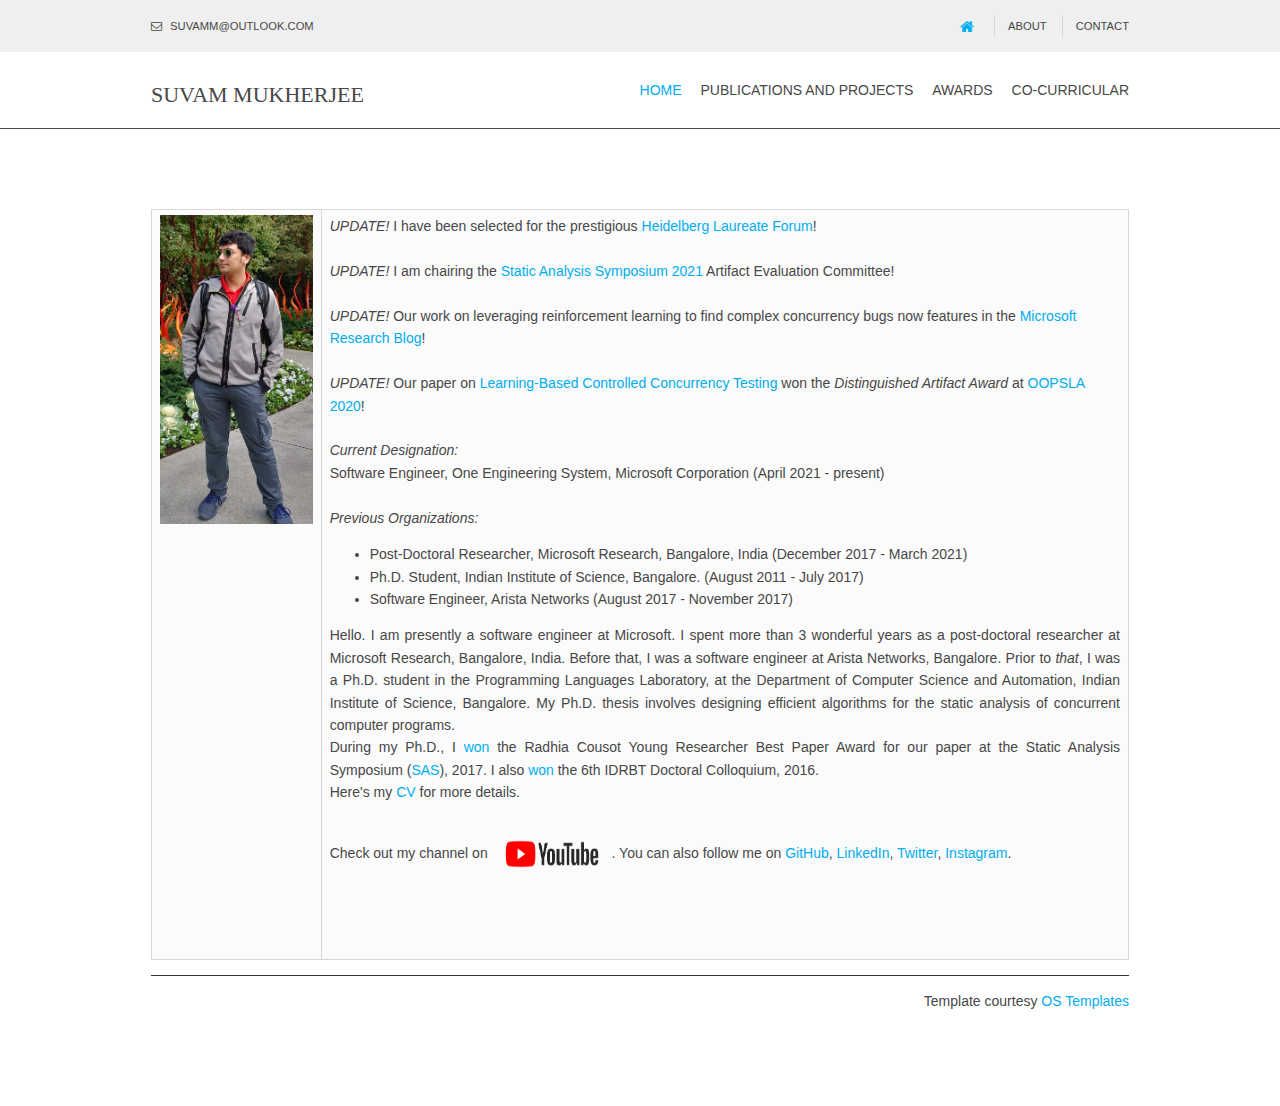
<file: index.html>
<!DOCTYPE html>
<!--
Template Name: Jeren
Author: <a href="http://www.os-templates.com/">OS Templates</a>
Author URI: http://www.os-templates.com/
Licence: Free to use under our free template licence terms
Licence URI: http://www.os-templates.com/template-terms
-->
<html lang="">
<!-- To declare your language - read more here: https://www.w3.org/International/questions/qa-html-language-declarations -->
<head>
<title>Welcome to Suvam's Homepage!</title>
<meta charset="utf-8">
<meta name="viewport" content="width=device-width, initial-scale=1.0, maximum-scale=1.0, user-scalable=no">
<link href="layout/styles/layout.css" rel="stylesheet" type="text/css" media="all">
</head>
<body id="top">
<!-- ################################################################################################ -->
<!-- ################################################################################################ -->
<!-- ################################################################################################ -->
<div class="wrapper row0">
  <div id="topbar" class="hoc clear"> 
    <!-- ################################################################################################ -->
    <div class="fl_left">
      <ul class="nospace">
       <!-- <li><i class="fa fa-phone"></i> +00 (123) 456 7890</li>-->
        <li><i class="fa fa-envelope-o"></i> suvamm@outlook.com</li>
      </ul>
    </div>
    <div class="fl_right">
      <ul class="nospace">
        <li><a href="#"><i class="fa fa-lg fa-home"></i></a></li>
        <li><a href="#">About</a></li>
        <li><a href="contact.html">Contact</a></li>
      <!--  <li><a href="#">Login</a></li>
        <li><a href="#">Register</a></li> -->
      </ul>
    </div>
    <!-- ################################################################################################ -->
  </div>
</div>
<!-- ################################################################################################ -->
<!-- ################################################################################################ -->
<!-- ################################################################################################ -->
<div class="wrapper row1">
  <header id="header" class="hoc clear"> 
    <!-- ################################################################################################ -->
    <div id="logo" class="fl_left">
      <h1><a href="index.html">Suvam Mukherjee</a></h1>
    </div>
    <nav id="mainav" class="fl_right">
      <ul class="clear">
        <li class="active"><a href="index.html">Home</a></li>
        <li><a href="pubs.html">Publications and Projects</a></li>
        <li><a href="awards.html">Awards</a></li>
        <li><a href="cocurricular.html">Co-Curricular</a></li>
        <!--<li><a class="drop" href="#">Dropdown</a>
          <ul>
            <li><a href="#">Level 2</a></li>
            <li><a class="drop" href="#">Level 2 + Drop</a>
              <ul>
                <li><a href="#">Level 3</a></li>
                <li><a href="#">Level 3</a></li>
                <li><a href="#">Level 3</a></li>
              </ul>
            </li>
            <li><a href="#">Level 2</a></li>
          </ul>
        </li>
        -->
      </ul>
    </nav>
    <!-- ################################################################################################ -->
  </header>
</div>
<!-- ################################################################################################ -->
<!-- ################################################################################################ -->
<!-- ################################################################################################ -->
<!-- <div class="bgded overlay" style="background-image:url('images/demo/backgrounds/01.png');">
  <div id="pageintro" class="hoc clear"> 
    <!-- ################################################################################################ -->
  <!--  <div class="flexslider basicslider">
      <ul class="slides">
        <li>
          <article>
            <p>Lacinia</p>
            <h3 class="heading">Eleifend tristique lacus</h3>
            <p>Eleifend sagittis cras convallis nisl eget</p>
            <footer><a class="btn" href="#">Nullam porttitor</a></footer>
          </article>
        </li>
        <li>
          <article>
            <p>Pulvinar</p>
            <h3 class="heading">Ornare tortor quisque</h3>
            <p>Odio semper sed euismod mi euismod curabitur</p>
            <footer><a class="btn inverse" href="#">Eget venenatis</a></footer>
          </article>
        </li>
        <li>
          <article>
            <p>Sagittis</p>
            <h3 class="heading">Feugiat blandit erat</h3>
            <p>Convallis nibh nulla nec dictum mi consequat vel</p>
            <footer><a class="btn" href="#">Facilisis vestibulum</a></footer>
          </article>
        </li>
      </ul>
    </div>
    <!-- ################################################################################################ -->
 <!-- </div>
</div> -->
<!-- ################################################################################################ -->
<!-- ################################################################################################ -->
<!-- ################################################################################################ -->
<div class="wrapper row3">
  <main class="hoc container clear"> 
    <!-- main body -->
    <!-- ################################################################################################ -->
  <!-- <div class="sectiontitle">
      <!--<h3 class="heading">About Me</h3> -->
      <!--<p>Non risus leo sed eget lobortis risus mauris blandit maximus.</p> 
    </div> -->

    <table style="width:100%">
    <tr>
     <td class="large-padding"> <img src="figures/Suvam2.jpeg" alt="Mountain View" style="width:700px;" align="right" hspace="30"></td>
      <td>  
        <!--<i>UPDATE!</i> I am currently in the job market, looking for full-time opportunities. If you've got an exciting opportunity in mind, please drop me an email! <br><br>-->
        <i>UPDATE!</i> I have been selected for the prestigious <a target="_blank" href="https://www.heidelberg-laureate-forum.org/forum/9th-hlf-2022.html">Heidelberg Laureate Forum</a>!<br><br>

        <i>UPDATE!</i> I am chairing the <a target="_blank" href="https://conf.researchr.org/home/sas-2021">Static Analysis Symposium 2021</a> Artifact Evaluation Committee!<br><br>

        <i>UPDATE!</i> Our work on leveraging reinforcement learning to find complex concurrency bugs now features in the <a target="_blank" href="https://www.microsoft.com/en-us/research/blog/reinforcing-program-correctness-with-reinforcement-learning/">Microsoft Research Blog</a>!<br><br>

        <i>UPDATE!</i> Our paper on <a target="_blank" href="https://suvamm.github.io/papers/oopsla20main.pdf">Learning-Based Controlled Concurrency Testing</a> won the <i>Distinguished Artifact Award</i> at <a target="_blank" href="https://2020.splashcon.org/attending/awards">OOPSLA 2020</a>! <br><br>

        <!--<i>UPDATE!</i> Our project, <a target="_blank" href="https://microsoft.github.io/coyote/">Coyote</a> is now live! This is a shiny new framework that allows you to create reliable and efficient asynchronous applications. Do take Coyote out for a spin! <br><br>-->

        <i>Current Designation: </i> <br>Software Engineer, One Engineering System, Microsoft Corporation (April 2021 - present) <br> <br>
        
    <i>Previous Organizations: </i> 
    <ul>
    <li> Post-Doctoral Researcher, Microsoft Research, Bangalore, India (December 2017 - March 2021)</li>
    <li> Ph.D. Student, Indian Institute of Science, Bangalore. (August 2011 - July 2017) </li>
    <li> Software Engineer, Arista Networks (August 2017 - November 2017)  </li>
    </ul>
    <p class="btmspace-50 justified"> Hello. I am presently a software engineer at Microsoft. I spent more than 3 wonderful years as a post-doctoral researcher at Microsoft Research, Bangalore, India. Before that, I was a software engineer at Arista Networks, Bangalore. Prior to <i>that</i>, I was a Ph.D. student in the Programming Languages Laboratory, at the Department of Computer Science and Automation, Indian Institute of Science, Bangalore. My Ph.D. thesis involves designing efficient algorithms for the static analysis of concurrent computer programs. <br>

    During my Ph.D., I <a target="_blank" href="http://staticanalysis.org/sas2017/sas2017.html#award">won</a> the Radhia Cousot Young Researcher Best Paper Award for our paper at the Static Analysis Symposium (<a target="_blank" href="http://staticanalysis.org/sas2017/sas2017.html">SAS</a>), 2017. I also <a target="_blank" href="http://www.idrbt.ac.in/idc6.html">won</a> the 6th IDRBT Doctoral Colloquium, 2016.
     <br>
    
     Here's my <a target="_blank" href="https://suvamm.github.io/cv/Suvam%20Mukherjee.pdf">CV</a> for more details. <br>
     
     Check out my channel on <a target="_blank" href="https://www.youtube.com/user/MrTechSyndrome"><img src="figures/YouTube_Logo.png" alt="YouTube icon" style="width:120px;height:100px;"></a>. You can also follow me on <a target="_blank" href="https://github.com/suvamM">GitHub</a>, <a target="_blank" href="https://www.linkedin.com/in/suvamm/">LinkedIn</a>, <a target="_blank" href="https://twitter.com/SuvamMukherjee">Twitter</a>, <a target="_blank" href="https://www.instagram.com/suvamthegenius/">Instagram</a>.
     <br>
    </p>
    </td>
     
    </tr>
    </table> 

   <hr style="height:1px;border:none;color:#333;background-color:#333;" />
   <p align=right>Template courtesy <a target="_blank" href="http://www.os-templates.com/" title="Free Website Templates">OS Templates</a></p>



    <!--<img src="figures/Suvam.jpg" alt="Mountain View" style="width:210px;height:220px;border:30px;" align="right" border="30">
    <i>Current Designation: </i> Software Engineer, Arista Networks (August 2017 - Present)  <br>
    <i>Previous Organization: </i> Ph.D. Student, Indian Institute of Science, Bangalore. (August 2011 - July 2017)
    <p class="btmspace-50 justified"> Hello. I am presently a software engineer at Arista Networks, Bangalore. Prior to this, I was a Ph.D. student in the Programming Languages Laboratory, at the Department of Computer Science and Automation, Indian Institute of Science, Bangalore.  </p>
    <ul class="nospace group center">
      <li class="one_quarter first">
        <article><a href="#"><i class="icon btmspace-30 fa fa-500px"></i></a>
          <h6 class="heading">Varius eros ac</h6>
        </article>
      </li>
      <li class="one_quarter">
        <article><a href="#"><i class="icon btmspace-30 fa fa-adjust"></i></a>
          <h6 class="heading">Augue praesent</h6>
        </article>
      </li>
      <li class="one_quarter">
        <article><a href="#"><i class="icon btmspace-30 fa fa-amazon"></i></a>
          <h6 class="heading">Bibendum pulvinar</h6>
        </article>
      </li>
      <li class="one_quarter">
        <article><a href="#"><i class="icon btmspace-30 fa fa-apple"></i></a>
          <h6 class="heading">Dignissim aliquam</h6>
        </article>
      </li>
    </ul> -->
    <!-- ################################################################################################ -->
    <!-- / main body -->
  <!--  <div class="clear"></div>
  </main>
</div>
<!-- ################################################################################################ -->
<!-- ################################################################################################ -->
<!-- ################################################################################################ -->
<!--<div class="wrapper bgded overlay" style="background-image:url('images/demo/backgrounds/02.png');">
  <article class="hoc container clear"> 
    <!-- ################################################################################################ -->
    <!--<div class="three_quarter first">
      <h6 class="nospace">Aenean et sollicitudin</h6>
      <p class="nospace">tincidunt tellus sit amet ex blandit cursus sed placerat hendrerit tincidunt</p>
    </div>
    <footer class="one_quarter"><a class="btn" href="#">augue elementum &raquo;</a></footer>
    <!-- ################################################################################################ -->
 <!-- </article>
</div>
<!-- ################################################################################################ -->
<!-- ################################################################################################ -->
<!-- ################################################################################################ -->
<!--<div class="wrapper bgded overlay light" style="background-image:url('images/demo/backgrounds/03.png');">
  <section class="hoc container clear"> 
    <!-- ################################################################################################ -->
    <!--<div class="sectiontitle">
      <h3 class="heading">Euismod interdum viverra</h3>
      <p>Id eros nec finibus convallis nulla curabitur enim est egestas.</p>
    </div>
    <ul class="nospace group services">
      <li class="one_third first">
        <article><a href="#"><i class="icon fa fa-camera"></i></a>
          <h6 class="heading">Hendrerit bibendum</h6>
          <p>Id erat etiam molestie mi et tincidunt facilisis nulla urna viverra nibh in ullamcorper&hellip;</p>
          <footer><a href="#">Read More &raquo;</a></footer>
        </article>
      </li>
      <li class="one_third">
        <article><a href="#"><i class="icon fa fa-bank"></i></a>
          <h6 class="heading">Vestibulum suscipit</h6>
          <p>Enim nullam tincidunt tortor eget amet dui duis sed vestibulum velit praesent blandit lorem viverra&hellip;</p>
          <footer><a href="#">Read More &raquo;</a></footer>
        </article>
      </li>
      <li class="one_third">
        <article><a href="#"><i class="icon fa fa-cny"></i></a>
          <h6 class="heading">Velit eu maximus massa</h6>
          <p>Turpis vel egestas ante etiam maximus placerat placerat aliquam in lectus ut lectus&hellip;</p>
          <footer><a href="#">Read More &raquo;</a></footer>
        </article>
      </li>
      <li class="one_third first">
        <article><a href="#"><i class="icon fa fa-coffee"></i></a>
          <h6 class="heading">Dignissim id maecenas</h6>
          <p>Scelerisque sollicitudin aenean efficitur magna non aliquet convallis phasellus ut rutrum&hellip;</p>
          <footer><a href="#">Read More &raquo;</a></footer>
        </article>
      </li>
      <li class="one_third">
        <article><a href="#"><i class="icon fa fa-flask"></i></a>
          <h6 class="heading">Tempus odio a ipsum</h6>
          <p>Neque vivamus eu arcu enim phasellus efficitur euismod augue sed bibendum ipsum sodales&hellip;</p>
          <footer><a href="#">Read More &raquo;</a></footer>
        </article>
      </li>
      <li class="one_third">
        <article><a href="#"><i class="icon fa fa-legal"></i></a>
          <h6 class="heading">Consequat scelerisque</h6>
          <p>Eget aenean tellus leo consequat sit amet quam ut interdum commodo nunc nunc ipsum lacus&hellip;</p>
          <footer><a href="#">Read More &raquo;</a></footer>
        </article>
      </li>
    </ul>
    <!-- ################################################################################################ -->
   <!-- <div class="clear"></div>
  </section>
</div>
<!-- ################################################################################################ -->
<!-- ################################################################################################ -->
<!-- ################################################################################################ -->
  <!--<article class="hoc container clear"> 
    <!-- ################################################################################################ -->
    <!--<div class="sectiontitle">
      <h3 class="heading">Aliquam et nulla ac magna</h3>
      <p>Etiam euismod neque sapien eget suscipit justo pharetra id.</p>
    </div>
    <figure>
      <ul class="nospace group logos">
        <li class="one_quarter first"><a href="#"><img src="images/demo/222x100.png" alt=""></a></li>
        <li class="one_quarter"><a href="#"><img src="images/demo/222x100.png" alt=""></a></li>
        <li class="one_quarter"><a href="#"><img src="images/demo/222x100.png" alt=""></a></li>
        <li class="one_quarter"><a href="#"><img src="images/demo/222x100.png" alt=""></a></li>
      </ul>
    </figure>
    <!-- ################################################################################################ -->
 <!-- </article>
</div>
<!-- ################################################################################################ -->
<!-- ################################################################################################ -->
<!-- ################################################################################################ -->
<!--<div class="wrapper bgded overlay" style="background-image:url('images/demo/backgrounds/04.png');">
  <article class="hoc container"> 
    <!-- ################################################################################################ -->
    <!--<div class="sectiontitle">
      <h3 class="heading">Odio facilisis sagittis</h3>
      <p>Ante vehicula suscipit suscipit mauris varius proin sed libero ut.</p>
    </div>
    <ul class="nospace group">
      <li class="one_half first borderedbox inspace-15">
        <blockquote>Vivamus nec laoreet felis sed at enim est aenean ac diam ante nulla sit amet felis purus nulla molestie maximus volutpat etiam ullamcorper malesuada tristique quisque ac neque accumsan dictum mauris</blockquote>
        <p class="right bold">John Doe / CEO</p>
      </li>
      <li class="one_half borderedbox inspace-15">
        <blockquote>In condimentum risus in faucibus metus nec mi porta congue interdum mauris commodo nulla sit amet convallis nunc a neque a metus ullamcorper bibendum nec sed nunc a metus facilisis volutpat faucibus</blockquote>
        <p class="right bold">John Doe / CEO</p>
      </li>
    </ul>
    <!-- ################################################################################################ -->
  <!--</article>
</div>
<!-- ################################################################################################ -->
<!-- ################################################################################################ -->
<!-- ################################################################################################ -->
<!--<div class="wrapper row3">
  <section class="hoc container clear"> 
    <!-- ################################################################################################ -->
    <!--<div class="sectiontitle">
      <h3 class="heading">Tempus feugiat odio</h3>
      <p>Est aliquam erat volutpat morbi ornare faucibus malesuada in.</p>
    </div>
    <ul class="nospace group">
      <li class="one_third first">
        <article class="excerpt"><a href="#"><img class="inspace-10 borderedbox" src="images/demo/320x220.png" alt=""></a>
          <div class="excerpttxt">
            <ul>
              <li><i class="fa fa-calendar-o"></i> 06/01/45</li>
              <li><i class="fa fa-comments"></i> <a href="#">4</a></li>
            </ul>
            <h6 class="heading font-x1">At molestie morbi fringilla a leo sed auctor&hellip;</h6>
            <p><a class="btn" href="#">Read More &raquo;</a></p>
          </div>
        </article>
      </li>
      <li class="one_third">
        <article class="excerpt"><a href="#"><img class="inspace-10 borderedbox" src="images/demo/320x220.png" alt=""></a>
          <div class="excerpttxt">
            <ul>
              <li><i class="fa fa-calendar-o"></i> 05/01/45</li>
              <li><i class="fa fa-comments"></i> <a href="#">4</a></li>
            </ul>
            <h6 class="heading font-x1">Curabitur malesuada eros turpis quis libero non&hellip;</h6>
            <p><a class="btn" href="#">Read More &raquo;</a></p>
          </div>
        </article>
      </li>
      <li class="one_third">
        <article class="excerpt"><a href="#"><img class="inspace-10 borderedbox" src="images/demo/320x220.png" alt=""></a>
          <div class="excerpttxt">
            <ul>
              <li><i class="fa fa-calendar-o"></i> 04/01/45</li>
              <li><i class="fa fa-comments"></i> <a href="#">4</a></li>
            </ul>
            <h6 class="heading font-x1">Scelerisque hendrerit velit sed non elit lorem&hellip;</h6>
            <p><a class="btn" href="#">Read More &raquo;</a></p>
          </div>
        </article>
      </li>
    </ul>
    <!-- ################################################################################################ -->
<!--</section>
</div>
<!-- ################################################################################################ -->
<!-- ################################################################################################ -->
<!-- ################################################################################################ -->
<!--<div class="wrapper bgded overlay" style="background-image:url('images/demo/backgrounds/05.png');">
  <article class="hoc container center"> 
    <!-- ################################################################################################ -->
    <!--<div class="sectiontitle">
      <h3 class="heading">Euismod sem ullamcorper</h3>
      <p>Ullamcorper euismod eget condimentum ligula vestibulum vitae.</p>
    </div>
    <footer><a class="btn inverse" href="#">Sodales pulvinar</a></footer>
    <!-- ################################################################################################ -->
  <!--</article>
</div>
<!-- ################################################################################################ -->
<!-- ################################################################################################ -->
<!-- ################################################################################################ -->
<!--<div class="wrapper row4">
  <footer id="footer" class="hoc clear"> 
    <!-- ################################################################################################ -->
    <!--<div class="one_third first">
      <h6 class="heading">Risus lacus ut lectus</h6>
      <ul class="nospace btmspace-30 linklist contact">
        <li><i class="fa fa-map-marker"></i>
          <address>
          Street Name &amp; Number, Town, Postcode/Zip
          </address>
        </li>
        <li><i class="fa fa-phone"></i> +00 (123) 456 7890</li>
        <li><i class="fa fa-envelope-o"></i> info@domain.com</li>
      </ul>
      <ul class="faico clear">
        <li><a class="faicon-facebook" href="#"><i class="fa fa-facebook"></i></a></li>
        <li><a class="faicon-twitter" href="#"><i class="fa fa-twitter"></i></a></li>
        <li><a class="faicon-dribble" href="#"><i class="fa fa-dribbble"></i></a></li>
        <li><a class="faicon-linkedin" href="#"><i class="fa fa-linkedin"></i></a></li>
        <li><a class="faicon-google-plus" href="#"><i class="fa fa-google-plus"></i></a></li>
        <li><a class="faicon-vk" href="#"><i class="fa fa-vk"></i></a></li>
      </ul>
    </div>
    <div class="one_third">
      <h6 class="heading">Massa consequat tellus</h6>
      <ul class="nospace linklist">
        <li>
          <article>
            <h2 class="nospace font-x1"><a href="#">Non efficitur lacus elit</a></h2>
            <time class="font-xs block btmspace-10" datetime="2045-04-06">Friday, 6<sup>th</sup> April 2045</time>
            <p class="nospace">Metus mauris luctus lacinia posuere aenean nec cursus mi nunc ornare interdum [&hellip;]</p>
          </article>
        </li>
        <li>
          <article>
            <h2 class="nospace font-x1"><a href="#">Ut ipsum vestibulum et fringilla</a></h2>
            <time class="font-xs block btmspace-10" datetime="2045-04-05">Thursday, 5<sup>th</sup> April 2045</time>
            <p class="nospace">Nunc vitae porttitor ipsum in hac habitasse platea dictumst in quis arcu ac [&hellip;]</p>
          </article>
        </li>
      </ul>
    </div>
    <div class="one_third">
      <h6 class="heading">Praesent porttitor pulvinar</h6>
      <p class="nospace btmspace-30">Ligula euismod lacinia eget hendrerit nunc mauris ultrices mauris vel.</p>
      <form method="post" action="#">
        <fieldset>
          <legend>Newsletter:</legend>
          <input class="btmspace-15" type="text" value="" placeholder="Name">
          <input class="btmspace-15" type="text" value="" placeholder="Email">
          <button type="submit" value="submit">Submit</button>
        </fieldset>
      </form>
    </div>
    <!-- ################################################################################################ -->
 <!-- </footer>
</div>
<!-- ################################################################################################ -->
<!-- ################################################################################################ -->
<!-- ################################################################################################ -->
<!--<div class="wrapper row5">
  <div id="copyright" class="hoc clear"> 
    <!-- ################################################################################################ -->
   <!-- <p class="fl_left">Copyright &copy; 2017 - All Rights Reserved - <a href="#">Domain Name</a></p>
    <p class="fl_right">Template by <a target="_blank" href="http://www.os-templates.com/" title="Free Website Templates">OS Templates</a></p>
    <!-- ################################################################################################ -->
 <!-- </div>
</div> -->
<!-- ################################################################################################ -->
<!-- ################################################################################################ -->
<!-- ################################################################################################ -->
<a id="backtotop" href="#top"><i class="fa fa-chevron-up"></i></a>
<!-- JAVASCRIPTS -->
<script src="layout/scripts/jquery.min.js"></script>
<script src="layout/scripts/jquery.backtotop.js"></script>
<script src="layout/scripts/jquery.mobilemenu.js"></script>
<script src="layout/scripts/jquery.flexslider-min.js"></script>
</body>
</html>
</file>
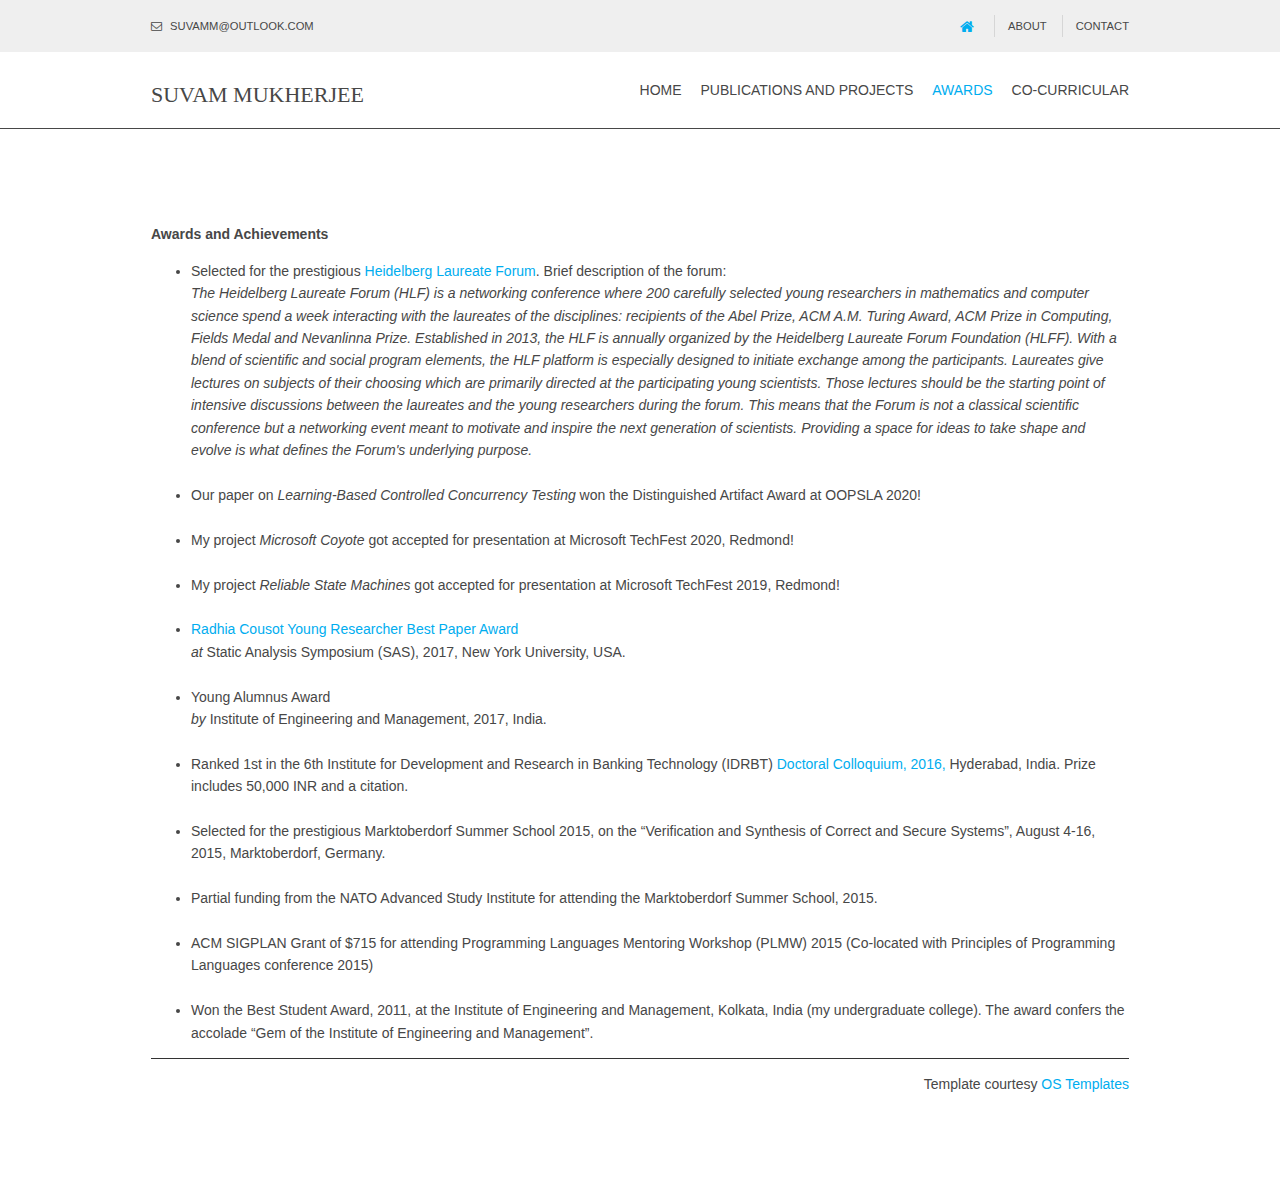
<file: awards.html>
<!DOCTYPE html>
<!--
Template Name: Jeren
Author: <a href="http://www.os-templates.com/">OS Templates</a>
Author URI: http://www.os-templates.com/
Licence: Free to use under our free template licence terms
Licence URI: http://www.os-templates.com/template-terms
-->
<html lang="">
<!-- To declare your language - read more here: https://www.w3.org/International/questions/qa-html-language-declarations -->
<head>
<title>Welcome to Suvam's Homepage!</title>
<meta charset="utf-8">
<meta name="viewport" content="width=device-width, initial-scale=1.0, maximum-scale=1.0, user-scalable=no">
<link href="layout/styles/layout.css" rel="stylesheet" type="text/css" media="all">
</head>
<body id="top">
<!-- ################################################################################################ -->
<!-- ################################################################################################ -->
<!-- ################################################################################################ -->
<div class="wrapper row0">
  <div id="topbar" class="hoc clear"> 
    <!-- ################################################################################################ -->
    <div class="fl_left">
      <ul class="nospace">
       <!-- <li><i class="fa fa-phone"></i> +00 (123) 456 7890</li>-->
        <li><i class="fa fa-envelope-o"></i> suvamm@outlook.com</li>
      </ul>
    </div>
    <div class="fl_right">
      <ul class="nospace">
        <li><a href="#"><i class="fa fa-lg fa-home"></i></a></li>
        <li><a href="index.html">About</a></li>
        <li><a href="contact.html">Contact</a></li>
      <!--  <li><a href="#">Login</a></li>
        <li><a href="#">Register</a></li> -->
      </ul>
    </div>
    <!-- ################################################################################################ -->
  </div>
</div>
<!-- ################################################################################################ -->
<!-- ################################################################################################ -->
<!-- ################################################################################################ -->
<div class="wrapper row1">
  <header id="header" class="hoc clear"> 
    <!-- ################################################################################################ -->
    <div id="logo" class="fl_left">
      <h1><a href="index.html">Suvam Mukherjee</a></h1>
    </div>
    <nav id="mainav" class="fl_right">
      <ul class="clear">
        <li><a href="index.html">Home</a></li>
        <li><a href="pubs.html">Publications and Projects</a></li>
        <li class="active"><a href="awards.html">Awards</a></li>
        <li><a href="cocurricular.html">Co-Curricular</a></li>
        <!--<li><a class="drop" href="#">Dropdown</a>
          <ul>
            <li><a href="#">Level 2</a></li>
            <li><a class="drop" href="#">Level 2 + Drop</a>
              <ul>
                <li><a href="#">Level 3</a></li>
                <li><a href="#">Level 3</a></li>
                <li><a href="#">Level 3</a></li>
              </ul>
            </li>
            <li><a href="#">Level 2</a></li>
          </ul>
        </li>
        -->
      </ul>
    </nav>
    <!-- ################################################################################################ -->
  </header>
</div>
<!-- ################################################################################################ -->
<!-- ################################################################################################ -->
<!-- ################################################################################################ -->
<!-- <div class="bgded overlay" style="background-image:url('images/demo/backgrounds/01.png');">
  <div id="pageintro" class="hoc clear"> 
    <!-- ################################################################################################ -->
  <!--  <div class="flexslider basicslider">
      <ul class="slides">
        <li>
          <article>
            <p>Lacinia</p>
            <h3 class="heading">Eleifend tristique lacus</h3>
            <p>Eleifend sagittis cras convallis nisl eget</p>
            <footer><a class="btn" href="#">Nullam porttitor</a></footer>
          </article>
        </li>
        <li>
          <article>
            <p>Pulvinar</p>
            <h3 class="heading">Ornare tortor quisque</h3>
            <p>Odio semper sed euismod mi euismod curabitur</p>
            <footer><a class="btn inverse" href="#">Eget venenatis</a></footer>
          </article>
        </li>
        <li>
          <article>
            <p>Sagittis</p>
            <h3 class="heading">Feugiat blandit erat</h3>
            <p>Convallis nibh nulla nec dictum mi consequat vel</p>
            <footer><a class="btn" href="#">Facilisis vestibulum</a></footer>
          </article>
        </li>
      </ul>
    </div>
    <!-- ################################################################################################ -->
 <!-- </div>
</div> -->
<!-- ################################################################################################ -->
<!-- ################################################################################################ -->
<!-- ################################################################################################ -->
<div class="wrapper row3">
  <main class="hoc container clear"> 
    <!-- main body -->
    <!-- ################################################################################################ -->
  <!-- <div class="sectiontitle">
      <!--<h3 class="heading">About Me</h3> -->
      <!--<p>Non risus leo sed eget lobortis risus mauris blandit maximus.</p> 
    </div> -->

    <p align="justify">
    <b>Awards and Achievements</b>
    <ul>
        <li>
          Selected for the prestigious <a target="_blank" href="https://www.heidelberg-laureate-forum.org/forum/9th-hlf-2022.html">Heidelberg Laureate Forum</a>. Brief description of the forum: <br>
          <i>The Heidelberg Laureate Forum (HLF) is a networking conference where 200 carefully selected young researchers in mathematics and computer science spend a week interacting with the laureates of the disciplines: recipients of the Abel Prize, ACM A.M. Turing Award, ACM Prize in Computing, Fields Medal and Nevanlinna Prize. Established in 2013, the HLF is annually organized by the Heidelberg Laureate Forum Foundation (HLFF).

            With a blend of scientific and social program elements, the HLF platform is especially designed to initiate exchange among the participants. Laureates give lectures on subjects of their choosing which are primarily directed at the participating young scientists. Those lectures should be the starting point of intensive discussions between the laureates and the young researchers during the forum. This means that the Forum is not a classical scientific conference but a networking event meant to motivate and inspire the next generation of scientists. Providing a space for ideas to take shape and evolve is what defines the Forum's underlying purpose.</i>
        </li>
        <br>

        <li> 
          Our paper on <i>Learning-Based Controlled Concurrency Testing</i> won the Distinguished Artifact Award at OOPSLA 2020!
        </li>
        <br>

        <li> 
          My project <i>Microsoft Coyote</i> got accepted for presentation at Microsoft TechFest 2020, Redmond!
        </li>
        <br>

        <li> 
          My project <i>Reliable State Machines</i> got accepted for presentation at Microsoft TechFest 2019, Redmond!
        </li>
        <br>

        <li> <a target="_blank" href="http://staticanalysis.org/sas2017/sas2017.html#award">Radhia Cousot Young Researcher Best Paper Award</a><br>
            <i>at</i> Static Analysis Symposium (SAS), 2017, New York University, USA.
         </li>
                <br>

        <li> Young Alumnus Award <br>
          <i>by</i> Institute of Engineering and Management, 2017, India.
        </li>
              <br>

        <li> Ranked 1st in the 6th Institute for Development and Research in Banking Technology (IDRBT) <a target="_blank" href="http://www.idrbt.ac.in/idc6.html">Doctoral Colloquium, 2016,</a> Hyderabad, India. Prize includes 50,000 INR and a citation. 
        </li>
        <br>

        <li>Selected for the prestigious Marktoberdorf Summer School 2015, on the “Verification and Synthesis of Correct and Secure Systems”, August 4-16, 2015, Marktoberdorf, Germany.</li>
              <br> 

        <li>Partial funding from the NATO Advanced Study Institute for attending the Marktoberdorf Summer School, 2015. </li>
                <br>

        <li>ACM SIGPLAN Grant of $715 for attending Programming Languages Mentoring Workshop (PLMW) 2015 (Co-located with Principles of Programming Languages conference 2015) </li> <br>

        <li> Won the Best Student Award, 2011, at the Institute of Engineering and Management, Kolkata, India (my undergraduate college). The award confers the accolade “Gem of the Institute of Engineering and Management”. </li>

    </ul>
    </p>

   <hr style="height:1px;border:none;color:#333;background-color:#333;" />
   <p align=right>Template courtesy <a target="_blank" href="http://www.os-templates.com/" title="Free Website Templates">OS Templates</a></p>



    <!--<img src="figures/Suvam.jpg" alt="Mountain View" style="width:210px;height:220px;border:30px;" align="right" border="30">
    <i>Current Designation: </i> Software Engineer, Arista Networks (August 2017 - Present)  <br>
    <i>Previous Organization: </i> Ph.D. Student, Indian Institute of Science, Bangalore. (August 2011 - July 2017)
    <p class="btmspace-50 justified"> Hello. I am presently a software engineer at Arista Networks, Bangalore. Prior to this, I was a Ph.D. student in the Programming Languages Laboratory, at the Department of Computer Science and Automation, Indian Institute of Science, Bangalore.  </p>
    <ul class="nospace group center">
      <li class="one_quarter first">
        <article><a href="#"><i class="icon btmspace-30 fa fa-500px"></i></a>
          <h6 class="heading">Varius eros ac</h6>
        </article>
      </li>
      <li class="one_quarter">
        <article><a href="#"><i class="icon btmspace-30 fa fa-adjust"></i></a>
          <h6 class="heading">Augue praesent</h6>
        </article>
      </li>
      <li class="one_quarter">
        <article><a href="#"><i class="icon btmspace-30 fa fa-amazon"></i></a>
          <h6 class="heading">Bibendum pulvinar</h6>
        </article>
      </li>
      <li class="one_quarter">
        <article><a href="#"><i class="icon btmspace-30 fa fa-apple"></i></a>
          <h6 class="heading">Dignissim aliquam</h6>
        </article>
      </li>
    </ul> -->
    <!-- ################################################################################################ -->
    <!-- / main body -->
  <!--  <div class="clear"></div>
  </main>
</div>
<!-- ################################################################################################ -->
<!-- ################################################################################################ -->
<!-- ################################################################################################ -->
<!--<div class="wrapper bgded overlay" style="background-image:url('images/demo/backgrounds/02.png');">
  <article class="hoc container clear"> 
    <!-- ################################################################################################ -->
    <!--<div class="three_quarter first">
      <h6 class="nospace">Aenean et sollicitudin</h6>
      <p class="nospace">tincidunt tellus sit amet ex blandit cursus sed placerat hendrerit tincidunt</p>
    </div>
    <footer class="one_quarter"><a class="btn" href="#">augue elementum &raquo;</a></footer>
    <!-- ################################################################################################ -->
 <!-- </article>
</div>
<!-- ################################################################################################ -->
<!-- ################################################################################################ -->
<!-- ################################################################################################ -->
<!--<div class="wrapper bgded overlay light" style="background-image:url('images/demo/backgrounds/03.png');">
  <section class="hoc container clear"> 
    <!-- ################################################################################################ -->
    <!--<div class="sectiontitle">
      <h3 class="heading">Euismod interdum viverra</h3>
      <p>Id eros nec finibus convallis nulla curabitur enim est egestas.</p>
    </div>
    <ul class="nospace group services">
      <li class="one_third first">
        <article><a href="#"><i class="icon fa fa-camera"></i></a>
          <h6 class="heading">Hendrerit bibendum</h6>
          <p>Id erat etiam molestie mi et tincidunt facilisis nulla urna viverra nibh in ullamcorper&hellip;</p>
          <footer><a href="#">Read More &raquo;</a></footer>
        </article>
      </li>
      <li class="one_third">
        <article><a href="#"><i class="icon fa fa-bank"></i></a>
          <h6 class="heading">Vestibulum suscipit</h6>
          <p>Enim nullam tincidunt tortor eget amet dui duis sed vestibulum velit praesent blandit lorem viverra&hellip;</p>
          <footer><a href="#">Read More &raquo;</a></footer>
        </article>
      </li>
      <li class="one_third">
        <article><a href="#"><i class="icon fa fa-cny"></i></a>
          <h6 class="heading">Velit eu maximus massa</h6>
          <p>Turpis vel egestas ante etiam maximus placerat placerat aliquam in lectus ut lectus&hellip;</p>
          <footer><a href="#">Read More &raquo;</a></footer>
        </article>
      </li>
      <li class="one_third first">
        <article><a href="#"><i class="icon fa fa-coffee"></i></a>
          <h6 class="heading">Dignissim id maecenas</h6>
          <p>Scelerisque sollicitudin aenean efficitur magna non aliquet convallis phasellus ut rutrum&hellip;</p>
          <footer><a href="#">Read More &raquo;</a></footer>
        </article>
      </li>
      <li class="one_third">
        <article><a href="#"><i class="icon fa fa-flask"></i></a>
          <h6 class="heading">Tempus odio a ipsum</h6>
          <p>Neque vivamus eu arcu enim phasellus efficitur euismod augue sed bibendum ipsum sodales&hellip;</p>
          <footer><a href="#">Read More &raquo;</a></footer>
        </article>
      </li>
      <li class="one_third">
        <article><a href="#"><i class="icon fa fa-legal"></i></a>
          <h6 class="heading">Consequat scelerisque</h6>
          <p>Eget aenean tellus leo consequat sit amet quam ut interdum commodo nunc nunc ipsum lacus&hellip;</p>
          <footer><a href="#">Read More &raquo;</a></footer>
        </article>
      </li>
    </ul>
    <!-- ################################################################################################ -->
   <!-- <div class="clear"></div>
  </section>
</div>
<!-- ################################################################################################ -->
<!-- ################################################################################################ -->
<!-- ################################################################################################ -->
  <!--<article class="hoc container clear"> 
    <!-- ################################################################################################ -->
    <!--<div class="sectiontitle">
      <h3 class="heading">Aliquam et nulla ac magna</h3>
      <p>Etiam euismod neque sapien eget suscipit justo pharetra id.</p>
    </div>
    <figure>
      <ul class="nospace group logos">
        <li class="one_quarter first"><a href="#"><img src="images/demo/222x100.png" alt=""></a></li>
        <li class="one_quarter"><a href="#"><img src="images/demo/222x100.png" alt=""></a></li>
        <li class="one_quarter"><a href="#"><img src="images/demo/222x100.png" alt=""></a></li>
        <li class="one_quarter"><a href="#"><img src="images/demo/222x100.png" alt=""></a></li>
      </ul>
    </figure>
    <!-- ################################################################################################ -->
 <!-- </article>
</div>
<!-- ################################################################################################ -->
<!-- ################################################################################################ -->
<!-- ################################################################################################ -->
<!--<div class="wrapper bgded overlay" style="background-image:url('images/demo/backgrounds/04.png');">
  <article class="hoc container"> 
    <!-- ################################################################################################ -->
    <!--<div class="sectiontitle">
      <h3 class="heading">Odio facilisis sagittis</h3>
      <p>Ante vehicula suscipit suscipit mauris varius proin sed libero ut.</p>
    </div>
    <ul class="nospace group">
      <li class="one_half first borderedbox inspace-15">
        <blockquote>Vivamus nec laoreet felis sed at enim est aenean ac diam ante nulla sit amet felis purus nulla molestie maximus volutpat etiam ullamcorper malesuada tristique quisque ac neque accumsan dictum mauris</blockquote>
        <p class="right bold">John Doe / CEO</p>
      </li>
      <li class="one_half borderedbox inspace-15">
        <blockquote>In condimentum risus in faucibus metus nec mi porta congue interdum mauris commodo nulla sit amet convallis nunc a neque a metus ullamcorper bibendum nec sed nunc a metus facilisis volutpat faucibus</blockquote>
        <p class="right bold">John Doe / CEO</p>
      </li>
    </ul>
    <!-- ################################################################################################ -->
  <!--</article>
</div>
<!-- ################################################################################################ -->
<!-- ################################################################################################ -->
<!-- ################################################################################################ -->
<!--<div class="wrapper row3">
  <section class="hoc container clear"> 
    <!-- ################################################################################################ -->
    <!--<div class="sectiontitle">
      <h3 class="heading">Tempus feugiat odio</h3>
      <p>Est aliquam erat volutpat morbi ornare faucibus malesuada in.</p>
    </div>
    <ul class="nospace group">
      <li class="one_third first">
        <article class="excerpt"><a href="#"><img class="inspace-10 borderedbox" src="images/demo/320x220.png" alt=""></a>
          <div class="excerpttxt">
            <ul>
              <li><i class="fa fa-calendar-o"></i> 06/01/45</li>
              <li><i class="fa fa-comments"></i> <a href="#">4</a></li>
            </ul>
            <h6 class="heading font-x1">At molestie morbi fringilla a leo sed auctor&hellip;</h6>
            <p><a class="btn" href="#">Read More &raquo;</a></p>
          </div>
        </article>
      </li>
      <li class="one_third">
        <article class="excerpt"><a href="#"><img class="inspace-10 borderedbox" src="images/demo/320x220.png" alt=""></a>
          <div class="excerpttxt">
            <ul>
              <li><i class="fa fa-calendar-o"></i> 05/01/45</li>
              <li><i class="fa fa-comments"></i> <a href="#">4</a></li>
            </ul>
            <h6 class="heading font-x1">Curabitur malesuada eros turpis quis libero non&hellip;</h6>
            <p><a class="btn" href="#">Read More &raquo;</a></p>
          </div>
        </article>
      </li>
      <li class="one_third">
        <article class="excerpt"><a href="#"><img class="inspace-10 borderedbox" src="images/demo/320x220.png" alt=""></a>
          <div class="excerpttxt">
            <ul>
              <li><i class="fa fa-calendar-o"></i> 04/01/45</li>
              <li><i class="fa fa-comments"></i> <a href="#">4</a></li>
            </ul>
            <h6 class="heading font-x1">Scelerisque hendrerit velit sed non elit lorem&hellip;</h6>
            <p><a class="btn" href="#">Read More &raquo;</a></p>
          </div>
        </article>
      </li>
    </ul>
    <!-- ################################################################################################ -->
<!--</section>
</div>
<!-- ################################################################################################ -->
<!-- ################################################################################################ -->
<!-- ################################################################################################ -->
<!--<div class="wrapper bgded overlay" style="background-image:url('images/demo/backgrounds/05.png');">
  <article class="hoc container center"> 
    <!-- ################################################################################################ -->
    <!--<div class="sectiontitle">
      <h3 class="heading">Euismod sem ullamcorper</h3>
      <p>Ullamcorper euismod eget condimentum ligula vestibulum vitae.</p>
    </div>
    <footer><a class="btn inverse" href="#">Sodales pulvinar</a></footer>
    <!-- ################################################################################################ -->
  <!--</article>
</div>
<!-- ################################################################################################ -->
<!-- ################################################################################################ -->
<!-- ################################################################################################ -->
<!--<div class="wrapper row4">
  <footer id="footer" class="hoc clear"> 
    <!-- ################################################################################################ -->
    <!--<div class="one_third first">
      <h6 class="heading">Risus lacus ut lectus</h6>
      <ul class="nospace btmspace-30 linklist contact">
        <li><i class="fa fa-map-marker"></i>
          <address>
          Street Name &amp; Number, Town, Postcode/Zip
          </address>
        </li>
        <li><i class="fa fa-phone"></i> +00 (123) 456 7890</li>
        <li><i class="fa fa-envelope-o"></i> info@domain.com</li>
      </ul>
      <ul class="faico clear">
        <li><a class="faicon-facebook" href="#"><i class="fa fa-facebook"></i></a></li>
        <li><a class="faicon-twitter" href="#"><i class="fa fa-twitter"></i></a></li>
        <li><a class="faicon-dribble" href="#"><i class="fa fa-dribbble"></i></a></li>
        <li><a class="faicon-linkedin" href="#"><i class="fa fa-linkedin"></i></a></li>
        <li><a class="faicon-google-plus" href="#"><i class="fa fa-google-plus"></i></a></li>
        <li><a class="faicon-vk" href="#"><i class="fa fa-vk"></i></a></li>
      </ul>
    </div>
    <div class="one_third">
      <h6 class="heading">Massa consequat tellus</h6>
      <ul class="nospace linklist">
        <li>
          <article>
            <h2 class="nospace font-x1"><a href="#">Non efficitur lacus elit</a></h2>
            <time class="font-xs block btmspace-10" datetime="2045-04-06">Friday, 6<sup>th</sup> April 2045</time>
            <p class="nospace">Metus mauris luctus lacinia posuere aenean nec cursus mi nunc ornare interdum [&hellip;]</p>
          </article>
        </li>
        <li>
          <article>
            <h2 class="nospace font-x1"><a href="#">Ut ipsum vestibulum et fringilla</a></h2>
            <time class="font-xs block btmspace-10" datetime="2045-04-05">Thursday, 5<sup>th</sup> April 2045</time>
            <p class="nospace">Nunc vitae porttitor ipsum in hac habitasse platea dictumst in quis arcu ac [&hellip;]</p>
          </article>
        </li>
      </ul>
    </div>
    <div class="one_third">
      <h6 class="heading">Praesent porttitor pulvinar</h6>
      <p class="nospace btmspace-30">Ligula euismod lacinia eget hendrerit nunc mauris ultrices mauris vel.</p>
      <form method="post" action="#">
        <fieldset>
          <legend>Newsletter:</legend>
          <input class="btmspace-15" type="text" value="" placeholder="Name">
          <input class="btmspace-15" type="text" value="" placeholder="Email">
          <button type="submit" value="submit">Submit</button>
        </fieldset>
      </form>
    </div>
    <!-- ################################################################################################ -->
 <!-- </footer>
</div>
<!-- ################################################################################################ -->
<!-- ################################################################################################ -->
<!-- ################################################################################################ -->
<!--<div class="wrapper row5">
  <div id="copyright" class="hoc clear"> 
    <!-- ################################################################################################ -->
   <!-- <p class="fl_left">Copyright &copy; 2017 - All Rights Reserved - <a href="#">Domain Name</a></p>
    <p class="fl_right">Template by <a target="_blank" href="http://www.os-templates.com/" title="Free Website Templates">OS Templates</a></p>
    <!-- ################################################################################################ -->
 <!-- </div>
</div> -->
<!-- ################################################################################################ -->
<!-- ################################################################################################ -->
<!-- ################################################################################################ -->
<a id="backtotop" href="#top"><i class="fa fa-chevron-up"></i></a>
<!-- JAVASCRIPTS -->
<script src="layout/scripts/jquery.min.js"></script>
<script src="layout/scripts/jquery.backtotop.js"></script>
<script src="layout/scripts/jquery.mobilemenu.js"></script>
<script src="layout/scripts/jquery.flexslider-min.js"></script>
</body>
</html>
</file>
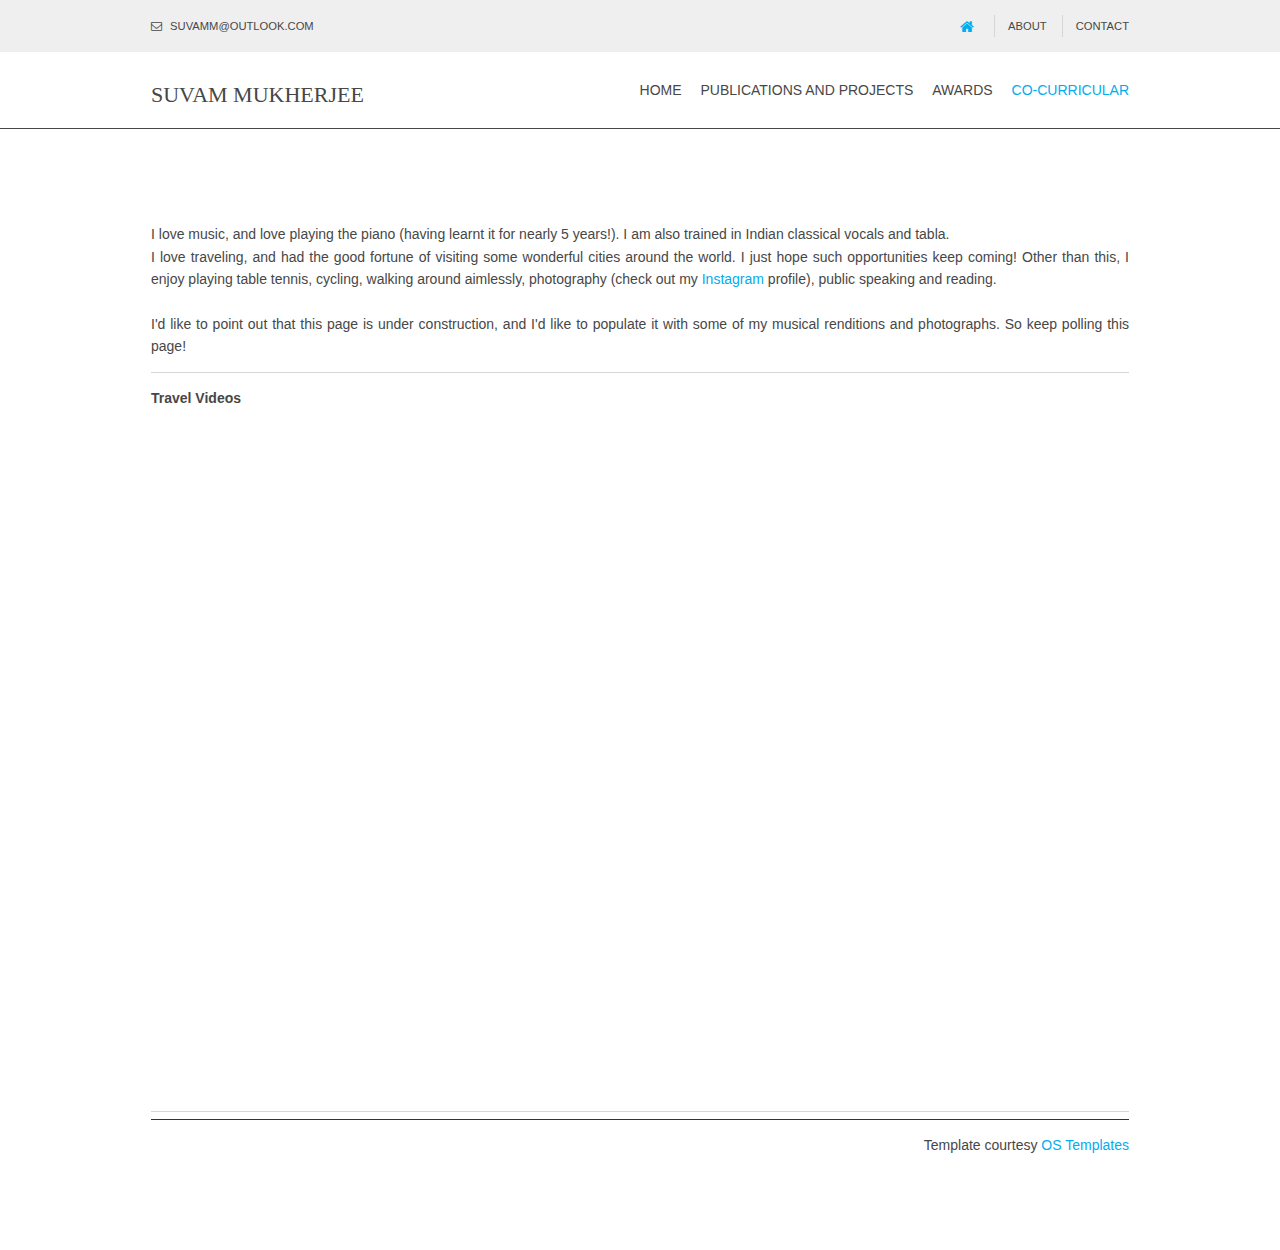
<file: cocurricular.html>
<!DOCTYPE html>
<!--
Template Name: Jeren
Author: <a href="http://www.os-templates.com/">OS Templates</a>
Author URI: http://www.os-templates.com/
Licence: Free to use under our free template licence terms
Licence URI: http://www.os-templates.com/template-terms
-->
<html lang="">
<!-- To declare your language - read more here: https://www.w3.org/International/questions/qa-html-language-declarations -->
<head>
<title>Welcome to Suvam's Homepage!</title>
<meta charset="utf-8">
<meta name="viewport" content="width=device-width, initial-scale=1.0, maximum-scale=1.0, user-scalable=no">
<link href="layout/styles/layout.css" rel="stylesheet" type="text/css" media="all">
</head>
<body id="top">
<!-- ################################################################################################ -->
<!-- ################################################################################################ -->
<!-- ################################################################################################ -->
<div class="wrapper row0">
  <div id="topbar" class="hoc clear"> 
    <!-- ################################################################################################ -->
    <div class="fl_left">
      <ul class="nospace">
       <!-- <li><i class="fa fa-phone"></i> +00 (123) 456 7890</li>-->
        <li><i class="fa fa-envelope-o"></i> suvamm@outlook.com</li>
      </ul>
    </div>
    <div class="fl_right">
      <ul class="nospace">
        <li><a href="#"><i class="fa fa-lg fa-home"></i></a></li>
        <li><a href="index.html">About</a></li>
        <li><a href="contact.html">Contact</a></li>
      <!--  <li><a href="#">Login</a></li>
        <li><a href="#">Register</a></li> -->
      </ul>
    </div>
    <!-- ################################################################################################ -->
  </div>
</div>
<!-- ################################################################################################ -->
<!-- ################################################################################################ -->
<!-- ################################################################################################ -->
<div class="wrapper row1">
  <header id="header" class="hoc clear"> 
    <!-- ################################################################################################ -->
    <div id="logo" class="fl_left">
      <h1><a href="index.html">Suvam Mukherjee</a></h1>
    </div>
    <nav id="mainav" class="fl_right">
      <ul class="clear">
        <li><a href="index.html">Home</a></li>
        <li><a href="pubs.html">Publications and Projects</a></li>
        <li><a href="awards.html">Awards</a></li>
        <li class="active"><a href="cocurricular.html">Co-Curricular</a></li>
        <!--<li><a class="drop" href="#">Dropdown</a>
          <ul>
            <li><a href="#">Level 2</a></li>
            <li><a class="drop" href="#">Level 2 + Drop</a>
              <ul>
                <li><a href="#">Level 3</a></li>
                <li><a href="#">Level 3</a></li>
                <li><a href="#">Level 3</a></li>
              </ul>
            </li>
            <li><a href="#">Level 2</a></li>
          </ul>
        </li>
        -->
      </ul>
    </nav>
    <!-- ################################################################################################ -->
  </header>
</div>
<!-- ################################################################################################ -->
<!-- ################################################################################################ -->
<!-- ################################################################################################ -->
<!-- <div class="bgded overlay" style="background-image:url('images/demo/backgrounds/01.png');">
  <div id="pageintro" class="hoc clear"> 
    <!-- ################################################################################################ -->
  <!--  <div class="flexslider basicslider">
      <ul class="slides">
        <li>
          <article>
            <p>Lacinia</p>
            <h3 class="heading">Eleifend tristique lacus</h3>
            <p>Eleifend sagittis cras convallis nisl eget</p>
            <footer><a class="btn" href="#">Nullam porttitor</a></footer>
          </article>
        </li>
        <li>
          <article>
            <p>Pulvinar</p>
            <h3 class="heading">Ornare tortor quisque</h3>
            <p>Odio semper sed euismod mi euismod curabitur</p>
            <footer><a class="btn inverse" href="#">Eget venenatis</a></footer>
          </article>
        </li>
        <li>
          <article>
            <p>Sagittis</p>
            <h3 class="heading">Feugiat blandit erat</h3>
            <p>Convallis nibh nulla nec dictum mi consequat vel</p>
            <footer><a class="btn" href="#">Facilisis vestibulum</a></footer>
          </article>
        </li>
      </ul>
    </div>
    <!-- ################################################################################################ -->
 <!-- </div>
</div> -->
<!-- ################################################################################################ -->
<!-- ################################################################################################ -->
<!-- ################################################################################################ -->
<div class="wrapper row3">
  <main class="hoc container clear"> 
    <!-- main body -->
    <!-- ################################################################################################ -->
  <!-- <div class="sectiontitle">
      <!--<h3 class="heading">About Me</h3> -->
      <!--<p>Non risus leo sed eget lobortis risus mauris blandit maximus.</p> 
    </div> -->

    <p align="justify">
   I love music, and love playing the piano (having learnt it for nearly 5 years!). I am also trained in Indian classical vocals and tabla. <br>
   I love traveling, and had the good fortune of visiting some wonderful cities around the world. I just hope such opportunities keep coming! Other than this, I enjoy playing table tennis, cycling, walking around aimlessly, photography (check out my <a target="_blank" href="https://www.instagram.com/suvamthegenius/">Instagram</a> profile), public speaking and reading. <br><br>

   I'd like to point out that this page is under construction, and I'd like to populate it with some of my musical renditions and photographs. So keep polling this page! 
    </p>

    <hr>
    <p align="justify">
      <b>Travel Videos</b> <br><br>
      <iframe width="560" height="315" src="https://www.youtube.com/embed/z3i3kolqyUA" title="YouTube video player" frameborder="0" allow="accelerometer; autoplay; clipboard-write; encrypted-media; gyroscope; picture-in-picture" allowfullscreen></iframe>

      <br><br>

      <iframe width="560" height="315" src="https://www.youtube.com/embed/FFp64IKZsPE" title="YouTube video player" frameborder="0" allow="accelerometer; autoplay; clipboard-write; encrypted-media; gyroscope; picture-in-picture" allowfullscreen></iframe>
    </p>
    <hr>

   <hr style="height:1px;border:none;color:#333;background-color:#333;" />
   <p align=right>Template courtesy <a target="_blank" href="http://www.os-templates.com/" title="Free Website Templates">OS Templates</a></p>



    <!--<img src="figures/Suvam.jpg" alt="Mountain View" style="width:210px;height:220px;border:30px;" align="right" border="30">
    <i>Current Designation: </i> Software Engineer, Arista Networks (August 2017 - Present)  <br>
    <i>Previous Organization: </i> Ph.D. Student, Indian Institute of Science, Bangalore. (August 2011 - July 2017)
    <p class="btmspace-50 justified"> Hello. I am presently a software engineer at Arista Networks, Bangalore. Prior to this, I was a Ph.D. student in the Programming Languages Laboratory, at the Department of Computer Science and Automation, Indian Institute of Science, Bangalore.  </p>
    <ul class="nospace group center">
      <li class="one_quarter first">
        <article><a href="#"><i class="icon btmspace-30 fa fa-500px"></i></a>
          <h6 class="heading">Varius eros ac</h6>
        </article>
      </li>
      <li class="one_quarter">
        <article><a href="#"><i class="icon btmspace-30 fa fa-adjust"></i></a>
          <h6 class="heading">Augue praesent</h6>
        </article>
      </li>
      <li class="one_quarter">
        <article><a href="#"><i class="icon btmspace-30 fa fa-amazon"></i></a>
          <h6 class="heading">Bibendum pulvinar</h6>
        </article>
      </li>
      <li class="one_quarter">
        <article><a href="#"><i class="icon btmspace-30 fa fa-apple"></i></a>
          <h6 class="heading">Dignissim aliquam</h6>
        </article>
      </li>
    </ul> -->
    <!-- ################################################################################################ -->
    <!-- / main body -->
  <!--  <div class="clear"></div>
  </main>
</div>
<!-- ################################################################################################ -->
<!-- ################################################################################################ -->
<!-- ################################################################################################ -->
<!--<div class="wrapper bgded overlay" style="background-image:url('images/demo/backgrounds/02.png');">
  <article class="hoc container clear"> 
    <!-- ################################################################################################ -->
    <!--<div class="three_quarter first">
      <h6 class="nospace">Aenean et sollicitudin</h6>
      <p class="nospace">tincidunt tellus sit amet ex blandit cursus sed placerat hendrerit tincidunt</p>
    </div>
    <footer class="one_quarter"><a class="btn" href="#">augue elementum &raquo;</a></footer>
    <!-- ################################################################################################ -->
 <!-- </article>
</div>
<!-- ################################################################################################ -->
<!-- ################################################################################################ -->
<!-- ################################################################################################ -->
<!--<div class="wrapper bgded overlay light" style="background-image:url('images/demo/backgrounds/03.png');">
  <section class="hoc container clear"> 
    <!-- ################################################################################################ -->
    <!--<div class="sectiontitle">
      <h3 class="heading">Euismod interdum viverra</h3>
      <p>Id eros nec finibus convallis nulla curabitur enim est egestas.</p>
    </div>
    <ul class="nospace group services">
      <li class="one_third first">
        <article><a href="#"><i class="icon fa fa-camera"></i></a>
          <h6 class="heading">Hendrerit bibendum</h6>
          <p>Id erat etiam molestie mi et tincidunt facilisis nulla urna viverra nibh in ullamcorper&hellip;</p>
          <footer><a href="#">Read More &raquo;</a></footer>
        </article>
      </li>
      <li class="one_third">
        <article><a href="#"><i class="icon fa fa-bank"></i></a>
          <h6 class="heading">Vestibulum suscipit</h6>
          <p>Enim nullam tincidunt tortor eget amet dui duis sed vestibulum velit praesent blandit lorem viverra&hellip;</p>
          <footer><a href="#">Read More &raquo;</a></footer>
        </article>
      </li>
      <li class="one_third">
        <article><a href="#"><i class="icon fa fa-cny"></i></a>
          <h6 class="heading">Velit eu maximus massa</h6>
          <p>Turpis vel egestas ante etiam maximus placerat placerat aliquam in lectus ut lectus&hellip;</p>
          <footer><a href="#">Read More &raquo;</a></footer>
        </article>
      </li>
      <li class="one_third first">
        <article><a href="#"><i class="icon fa fa-coffee"></i></a>
          <h6 class="heading">Dignissim id maecenas</h6>
          <p>Scelerisque sollicitudin aenean efficitur magna non aliquet convallis phasellus ut rutrum&hellip;</p>
          <footer><a href="#">Read More &raquo;</a></footer>
        </article>
      </li>
      <li class="one_third">
        <article><a href="#"><i class="icon fa fa-flask"></i></a>
          <h6 class="heading">Tempus odio a ipsum</h6>
          <p>Neque vivamus eu arcu enim phasellus efficitur euismod augue sed bibendum ipsum sodales&hellip;</p>
          <footer><a href="#">Read More &raquo;</a></footer>
        </article>
      </li>
      <li class="one_third">
        <article><a href="#"><i class="icon fa fa-legal"></i></a>
          <h6 class="heading">Consequat scelerisque</h6>
          <p>Eget aenean tellus leo consequat sit amet quam ut interdum commodo nunc nunc ipsum lacus&hellip;</p>
          <footer><a href="#">Read More &raquo;</a></footer>
        </article>
      </li>
    </ul>
    <!-- ################################################################################################ -->
   <!-- <div class="clear"></div>
  </section>
</div>
<!-- ################################################################################################ -->
<!-- ################################################################################################ -->
<!-- ################################################################################################ -->
  <!--<article class="hoc container clear"> 
    <!-- ################################################################################################ -->
    <!--<div class="sectiontitle">
      <h3 class="heading">Aliquam et nulla ac magna</h3>
      <p>Etiam euismod neque sapien eget suscipit justo pharetra id.</p>
    </div>
    <figure>
      <ul class="nospace group logos">
        <li class="one_quarter first"><a href="#"><img src="images/demo/222x100.png" alt=""></a></li>
        <li class="one_quarter"><a href="#"><img src="images/demo/222x100.png" alt=""></a></li>
        <li class="one_quarter"><a href="#"><img src="images/demo/222x100.png" alt=""></a></li>
        <li class="one_quarter"><a href="#"><img src="images/demo/222x100.png" alt=""></a></li>
      </ul>
    </figure>
    <!-- ################################################################################################ -->
 <!-- </article>
</div>
<!-- ################################################################################################ -->
<!-- ################################################################################################ -->
<!-- ################################################################################################ -->
<!--<div class="wrapper bgded overlay" style="background-image:url('images/demo/backgrounds/04.png');">
  <article class="hoc container"> 
    <!-- ################################################################################################ -->
    <!--<div class="sectiontitle">
      <h3 class="heading">Odio facilisis sagittis</h3>
      <p>Ante vehicula suscipit suscipit mauris varius proin sed libero ut.</p>
    </div>
    <ul class="nospace group">
      <li class="one_half first borderedbox inspace-15">
        <blockquote>Vivamus nec laoreet felis sed at enim est aenean ac diam ante nulla sit amet felis purus nulla molestie maximus volutpat etiam ullamcorper malesuada tristique quisque ac neque accumsan dictum mauris</blockquote>
        <p class="right bold">John Doe / CEO</p>
      </li>
      <li class="one_half borderedbox inspace-15">
        <blockquote>In condimentum risus in faucibus metus nec mi porta congue interdum mauris commodo nulla sit amet convallis nunc a neque a metus ullamcorper bibendum nec sed nunc a metus facilisis volutpat faucibus</blockquote>
        <p class="right bold">John Doe / CEO</p>
      </li>
    </ul>
    <!-- ################################################################################################ -->
  <!--</article>
</div>
<!-- ################################################################################################ -->
<!-- ################################################################################################ -->
<!-- ################################################################################################ -->
<!--<div class="wrapper row3">
  <section class="hoc container clear"> 
    <!-- ################################################################################################ -->
    <!--<div class="sectiontitle">
      <h3 class="heading">Tempus feugiat odio</h3>
      <p>Est aliquam erat volutpat morbi ornare faucibus malesuada in.</p>
    </div>
    <ul class="nospace group">
      <li class="one_third first">
        <article class="excerpt"><a href="#"><img class="inspace-10 borderedbox" src="images/demo/320x220.png" alt=""></a>
          <div class="excerpttxt">
            <ul>
              <li><i class="fa fa-calendar-o"></i> 06/01/45</li>
              <li><i class="fa fa-comments"></i> <a href="#">4</a></li>
            </ul>
            <h6 class="heading font-x1">At molestie morbi fringilla a leo sed auctor&hellip;</h6>
            <p><a class="btn" href="#">Read More &raquo;</a></p>
          </div>
        </article>
      </li>
      <li class="one_third">
        <article class="excerpt"><a href="#"><img class="inspace-10 borderedbox" src="images/demo/320x220.png" alt=""></a>
          <div class="excerpttxt">
            <ul>
              <li><i class="fa fa-calendar-o"></i> 05/01/45</li>
              <li><i class="fa fa-comments"></i> <a href="#">4</a></li>
            </ul>
            <h6 class="heading font-x1">Curabitur malesuada eros turpis quis libero non&hellip;</h6>
            <p><a class="btn" href="#">Read More &raquo;</a></p>
          </div>
        </article>
      </li>
      <li class="one_third">
        <article class="excerpt"><a href="#"><img class="inspace-10 borderedbox" src="images/demo/320x220.png" alt=""></a>
          <div class="excerpttxt">
            <ul>
              <li><i class="fa fa-calendar-o"></i> 04/01/45</li>
              <li><i class="fa fa-comments"></i> <a href="#">4</a></li>
            </ul>
            <h6 class="heading font-x1">Scelerisque hendrerit velit sed non elit lorem&hellip;</h6>
            <p><a class="btn" href="#">Read More &raquo;</a></p>
          </div>
        </article>
      </li>
    </ul>
    <!-- ################################################################################################ -->
<!--</section>
</div>
<!-- ################################################################################################ -->
<!-- ################################################################################################ -->
<!-- ################################################################################################ -->
<!--<div class="wrapper bgded overlay" style="background-image:url('images/demo/backgrounds/05.png');">
  <article class="hoc container center"> 
    <!-- ################################################################################################ -->
    <!--<div class="sectiontitle">
      <h3 class="heading">Euismod sem ullamcorper</h3>
      <p>Ullamcorper euismod eget condimentum ligula vestibulum vitae.</p>
    </div>
    <footer><a class="btn inverse" href="#">Sodales pulvinar</a></footer>
    <!-- ################################################################################################ -->
  <!--</article>
</div>
<!-- ################################################################################################ -->
<!-- ################################################################################################ -->
<!-- ################################################################################################ -->
<!--<div class="wrapper row4">
  <footer id="footer" class="hoc clear"> 
    <!-- ################################################################################################ -->
    <!--<div class="one_third first">
      <h6 class="heading">Risus lacus ut lectus</h6>
      <ul class="nospace btmspace-30 linklist contact">
        <li><i class="fa fa-map-marker"></i>
          <address>
          Street Name &amp; Number, Town, Postcode/Zip
          </address>
        </li>
        <li><i class="fa fa-phone"></i> +00 (123) 456 7890</li>
        <li><i class="fa fa-envelope-o"></i> info@domain.com</li>
      </ul>
      <ul class="faico clear">
        <li><a class="faicon-facebook" href="#"><i class="fa fa-facebook"></i></a></li>
        <li><a class="faicon-twitter" href="#"><i class="fa fa-twitter"></i></a></li>
        <li><a class="faicon-dribble" href="#"><i class="fa fa-dribbble"></i></a></li>
        <li><a class="faicon-linkedin" href="#"><i class="fa fa-linkedin"></i></a></li>
        <li><a class="faicon-google-plus" href="#"><i class="fa fa-google-plus"></i></a></li>
        <li><a class="faicon-vk" href="#"><i class="fa fa-vk"></i></a></li>
      </ul>
    </div>
    <div class="one_third">
      <h6 class="heading">Massa consequat tellus</h6>
      <ul class="nospace linklist">
        <li>
          <article>
            <h2 class="nospace font-x1"><a href="#">Non efficitur lacus elit</a></h2>
            <time class="font-xs block btmspace-10" datetime="2045-04-06">Friday, 6<sup>th</sup> April 2045</time>
            <p class="nospace">Metus mauris luctus lacinia posuere aenean nec cursus mi nunc ornare interdum [&hellip;]</p>
          </article>
        </li>
        <li>
          <article>
            <h2 class="nospace font-x1"><a href="#">Ut ipsum vestibulum et fringilla</a></h2>
            <time class="font-xs block btmspace-10" datetime="2045-04-05">Thursday, 5<sup>th</sup> April 2045</time>
            <p class="nospace">Nunc vitae porttitor ipsum in hac habitasse platea dictumst in quis arcu ac [&hellip;]</p>
          </article>
        </li>
      </ul>
    </div>
    <div class="one_third">
      <h6 class="heading">Praesent porttitor pulvinar</h6>
      <p class="nospace btmspace-30">Ligula euismod lacinia eget hendrerit nunc mauris ultrices mauris vel.</p>
      <form method="post" action="#">
        <fieldset>
          <legend>Newsletter:</legend>
          <input class="btmspace-15" type="text" value="" placeholder="Name">
          <input class="btmspace-15" type="text" value="" placeholder="Email">
          <button type="submit" value="submit">Submit</button>
        </fieldset>
      </form>
    </div>
    <!-- ################################################################################################ -->
 <!-- </footer>
</div>
<!-- ################################################################################################ -->
<!-- ################################################################################################ -->
<!-- ################################################################################################ -->
<!--<div class="wrapper row5">
  <div id="copyright" class="hoc clear"> 
    <!-- ################################################################################################ -->
   <!-- <p class="fl_left">Copyright &copy; 2017 - All Rights Reserved - <a href="#">Domain Name</a></p>
    <p class="fl_right">Template by <a target="_blank" href="http://www.os-templates.com/" title="Free Website Templates">OS Templates</a></p>
    <!-- ################################################################################################ -->
 <!-- </div>
</div> -->
<!-- ################################################################################################ -->
<!-- ################################################################################################ -->
<!-- ################################################################################################ -->
<a id="backtotop" href="#top"><i class="fa fa-chevron-up"></i></a>
<!-- JAVASCRIPTS -->
<script src="layout/scripts/jquery.min.js"></script>
<script src="layout/scripts/jquery.backtotop.js"></script>
<script src="layout/scripts/jquery.mobilemenu.js"></script>
<script src="layout/scripts/jquery.flexslider-min.js"></script>
</body>
</html>
</file>
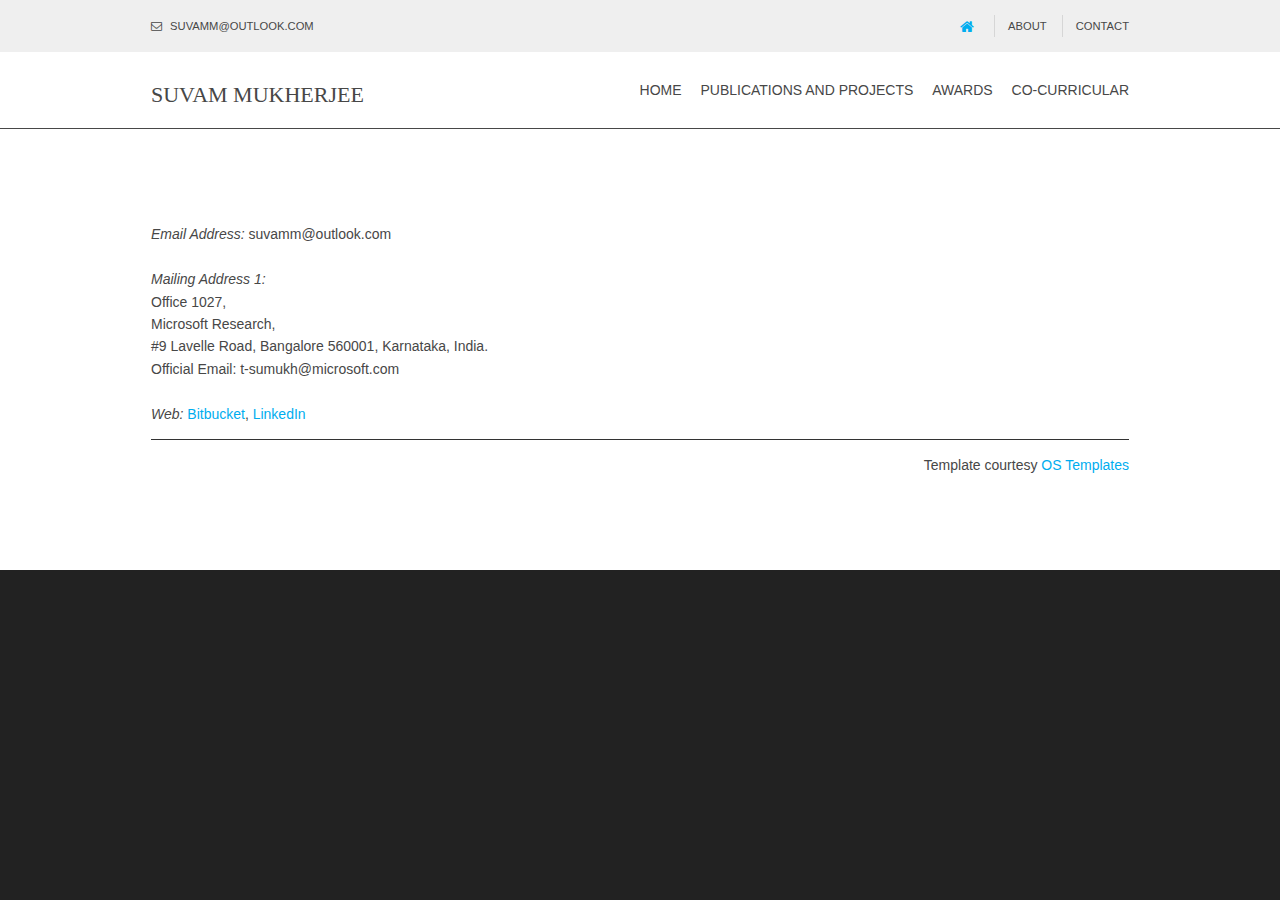
<file: contact.html>
<!DOCTYPE html>
<!--
Template Name: Jeren
Author: <a href="http://www.os-templates.com/">OS Templates</a>
Author URI: http://www.os-templates.com/
Licence: Free to use under our free template licence terms
Licence URI: http://www.os-templates.com/template-terms
-->
<html lang="">
<!-- To declare your language - read more here: https://www.w3.org/International/questions/qa-html-language-declarations -->
<head>
<title>Welcome to Suvam's Homepage!</title>
<meta charset="utf-8">
<meta name="viewport" content="width=device-width, initial-scale=1.0, maximum-scale=1.0, user-scalable=no">
<link href="layout/styles/layout.css" rel="stylesheet" type="text/css" media="all">
</head>
<body id="top">
<!-- ################################################################################################ -->
<!-- ################################################################################################ -->
<!-- ################################################################################################ -->
<div class="wrapper row0">
  <div id="topbar" class="hoc clear"> 
    <!-- ################################################################################################ -->
    <div class="fl_left">
      <ul class="nospace">
       <!-- <li><i class="fa fa-phone"></i> +00 (123) 456 7890</li>-->
        <li><i class="fa fa-envelope-o"></i> suvamm@outlook.com</li>
      </ul>
    </div>
    <div class="fl_right">
      <ul class="nospace">
        <li><a href="#"><i class="fa fa-lg fa-home"></i></a></li>
        <li><a href="index.html">About</a></li>
        <li class="active"><a href="contact.html">Contact</a></li>
      <!--  <li><a href="#">Login</a></li>
        <li><a href="#">Register</a></li> -->
      </ul>
    </div>
    <!-- ################################################################################################ -->
  </div>
</div>
<!-- ################################################################################################ -->
<!-- ################################################################################################ -->
<!-- ################################################################################################ -->
<div class="wrapper row1">
  <header id="header" class="hoc clear"> 
    <!-- ################################################################################################ -->
    <div id="logo" class="fl_left">
      <h1><a href="index.html">Suvam Mukherjee</a></h1>
    </div>
    <nav id="mainav" class="fl_right">
      <ul class="clear">
        <li><a href="index.html">Home</a></li>
        <li><a href="pubs.html">Publications and Projects</a></li>
        <li><a href="awards.html">Awards</a></li>
        <li><a href="cocurricular.html">Co-Curricular</a></li>
        <!--<li><a class="drop" href="#">Dropdown</a>
          <ul>
            <li><a href="#">Level 2</a></li>
            <li><a class="drop" href="#">Level 2 + Drop</a>
              <ul>
                <li><a href="#">Level 3</a></li>
                <li><a href="#">Level 3</a></li>
                <li><a href="#">Level 3</a></li>
              </ul>
            </li>
            <li><a href="#">Level 2</a></li>
          </ul>
        </li>
        -->
      </ul>
    </nav>
    <!-- ################################################################################################ -->
  </header>
</div>
<!-- ################################################################################################ -->
<!-- ################################################################################################ -->
<!-- ################################################################################################ -->
<!-- <div class="bgded overlay" style="background-image:url('images/demo/backgrounds/01.png');">
  <div id="pageintro" class="hoc clear"> 
    <!-- ################################################################################################ -->
  <!--  <div class="flexslider basicslider">
      <ul class="slides">
        <li>
          <article>
            <p>Lacinia</p>
            <h3 class="heading">Eleifend tristique lacus</h3>
            <p>Eleifend sagittis cras convallis nisl eget</p>
            <footer><a class="btn" href="#">Nullam porttitor</a></footer>
          </article>
        </li>
        <li>
          <article>
            <p>Pulvinar</p>
            <h3 class="heading">Ornare tortor quisque</h3>
            <p>Odio semper sed euismod mi euismod curabitur</p>
            <footer><a class="btn inverse" href="#">Eget venenatis</a></footer>
          </article>
        </li>
        <li>
          <article>
            <p>Sagittis</p>
            <h3 class="heading">Feugiat blandit erat</h3>
            <p>Convallis nibh nulla nec dictum mi consequat vel</p>
            <footer><a class="btn" href="#">Facilisis vestibulum</a></footer>
          </article>
        </li>
      </ul>
    </div>
    <!-- ################################################################################################ -->
 <!-- </div>
</div> -->
<!-- ################################################################################################ -->
<!-- ################################################################################################ -->
<!-- ################################################################################################ -->
<div class="wrapper row3">
  <main class="hoc container clear"> 
    <!-- main body -->
    <!-- ################################################################################################ -->
  <!-- <div class="sectiontitle">
      <!--<h3 class="heading">About Me</h3> -->
      <!--<p>Non risus leo sed eget lobortis risus mauris blandit maximus.</p> 
    </div> -->

    <p align="justify">
    <i>Email Address: </i> suvamm@outlook.com
    <br><br>
    <i>Mailing Address 1: </i> <br>
    Office 1027, <br>
    Microsoft Research, <br>
    #9 Lavelle Road, Bangalore 560001, Karnataka, India. <br>
    Official Email: t-sumukh@microsoft.com 
    <br><br>

    <i>Web: </i> <a target="_blank" href="https://bitbucket.org/suvam/">Bitbucket</a>, <a target="_blank" href="https://www.linkedin.com/in/suvamm?ppe=1">LinkedIn</a>
    </p>

   <hr style="height:1px;border:none;color:#333;background-color:#333;" />
   <p align=right>Template courtesy <a target="_blank" href="http://www.os-templates.com/" title="Free Website Templates">OS Templates</a></p>



    <!--<img src="figures/Suvam.jpg" alt="Mountain View" style="width:210px;height:220px;border:30px;" align="right" border="30">
    <i>Current Designation: </i> Software Engineer, Arista Networks (August 2017 - Present)  <br>
    <i>Previous Organization: </i> Ph.D. Student, Indian Institute of Science, Bangalore. (August 2011 - July 2017)
    <p class="btmspace-50 justified"> Hello. I am presently a software engineer at Arista Networks, Bangalore. Prior to this, I was a Ph.D. student in the Programming Languages Laboratory, at the Department of Computer Science and Automation, Indian Institute of Science, Bangalore.  </p>
    <ul class="nospace group center">
      <li class="one_quarter first">
        <article><a href="#"><i class="icon btmspace-30 fa fa-500px"></i></a>
          <h6 class="heading">Varius eros ac</h6>
        </article>
      </li>
      <li class="one_quarter">
        <article><a href="#"><i class="icon btmspace-30 fa fa-adjust"></i></a>
          <h6 class="heading">Augue praesent</h6>
        </article>
      </li>
      <li class="one_quarter">
        <article><a href="#"><i class="icon btmspace-30 fa fa-amazon"></i></a>
          <h6 class="heading">Bibendum pulvinar</h6>
        </article>
      </li>
      <li class="one_quarter">
        <article><a href="#"><i class="icon btmspace-30 fa fa-apple"></i></a>
          <h6 class="heading">Dignissim aliquam</h6>
        </article>
      </li>
    </ul> -->
    <!-- ################################################################################################ -->
    <!-- / main body -->
  <!--  <div class="clear"></div>
  </main>
</div>
<!-- ################################################################################################ -->
<!-- ################################################################################################ -->
<!-- ################################################################################################ -->
<!--<div class="wrapper bgded overlay" style="background-image:url('images/demo/backgrounds/02.png');">
  <article class="hoc container clear"> 
    <!-- ################################################################################################ -->
    <!--<div class="three_quarter first">
      <h6 class="nospace">Aenean et sollicitudin</h6>
      <p class="nospace">tincidunt tellus sit amet ex blandit cursus sed placerat hendrerit tincidunt</p>
    </div>
    <footer class="one_quarter"><a class="btn" href="#">augue elementum &raquo;</a></footer>
    <!-- ################################################################################################ -->
 <!-- </article>
</div>
<!-- ################################################################################################ -->
<!-- ################################################################################################ -->
<!-- ################################################################################################ -->
<!--<div class="wrapper bgded overlay light" style="background-image:url('images/demo/backgrounds/03.png');">
  <section class="hoc container clear"> 
    <!-- ################################################################################################ -->
    <!--<div class="sectiontitle">
      <h3 class="heading">Euismod interdum viverra</h3>
      <p>Id eros nec finibus convallis nulla curabitur enim est egestas.</p>
    </div>
    <ul class="nospace group services">
      <li class="one_third first">
        <article><a href="#"><i class="icon fa fa-camera"></i></a>
          <h6 class="heading">Hendrerit bibendum</h6>
          <p>Id erat etiam molestie mi et tincidunt facilisis nulla urna viverra nibh in ullamcorper&hellip;</p>
          <footer><a href="#">Read More &raquo;</a></footer>
        </article>
      </li>
      <li class="one_third">
        <article><a href="#"><i class="icon fa fa-bank"></i></a>
          <h6 class="heading">Vestibulum suscipit</h6>
          <p>Enim nullam tincidunt tortor eget amet dui duis sed vestibulum velit praesent blandit lorem viverra&hellip;</p>
          <footer><a href="#">Read More &raquo;</a></footer>
        </article>
      </li>
      <li class="one_third">
        <article><a href="#"><i class="icon fa fa-cny"></i></a>
          <h6 class="heading">Velit eu maximus massa</h6>
          <p>Turpis vel egestas ante etiam maximus placerat placerat aliquam in lectus ut lectus&hellip;</p>
          <footer><a href="#">Read More &raquo;</a></footer>
        </article>
      </li>
      <li class="one_third first">
        <article><a href="#"><i class="icon fa fa-coffee"></i></a>
          <h6 class="heading">Dignissim id maecenas</h6>
          <p>Scelerisque sollicitudin aenean efficitur magna non aliquet convallis phasellus ut rutrum&hellip;</p>
          <footer><a href="#">Read More &raquo;</a></footer>
        </article>
      </li>
      <li class="one_third">
        <article><a href="#"><i class="icon fa fa-flask"></i></a>
          <h6 class="heading">Tempus odio a ipsum</h6>
          <p>Neque vivamus eu arcu enim phasellus efficitur euismod augue sed bibendum ipsum sodales&hellip;</p>
          <footer><a href="#">Read More &raquo;</a></footer>
        </article>
      </li>
      <li class="one_third">
        <article><a href="#"><i class="icon fa fa-legal"></i></a>
          <h6 class="heading">Consequat scelerisque</h6>
          <p>Eget aenean tellus leo consequat sit amet quam ut interdum commodo nunc nunc ipsum lacus&hellip;</p>
          <footer><a href="#">Read More &raquo;</a></footer>
        </article>
      </li>
    </ul>
    <!-- ################################################################################################ -->
   <!-- <div class="clear"></div>
  </section>
</div>
<!-- ################################################################################################ -->
<!-- ################################################################################################ -->
<!-- ################################################################################################ -->
  <!--<article class="hoc container clear"> 
    <!-- ################################################################################################ -->
    <!--<div class="sectiontitle">
      <h3 class="heading">Aliquam et nulla ac magna</h3>
      <p>Etiam euismod neque sapien eget suscipit justo pharetra id.</p>
    </div>
    <figure>
      <ul class="nospace group logos">
        <li class="one_quarter first"><a href="#"><img src="images/demo/222x100.png" alt=""></a></li>
        <li class="one_quarter"><a href="#"><img src="images/demo/222x100.png" alt=""></a></li>
        <li class="one_quarter"><a href="#"><img src="images/demo/222x100.png" alt=""></a></li>
        <li class="one_quarter"><a href="#"><img src="images/demo/222x100.png" alt=""></a></li>
      </ul>
    </figure>
    <!-- ################################################################################################ -->
 <!-- </article>
</div>
<!-- ################################################################################################ -->
<!-- ################################################################################################ -->
<!-- ################################################################################################ -->
<!--<div class="wrapper bgded overlay" style="background-image:url('images/demo/backgrounds/04.png');">
  <article class="hoc container"> 
    <!-- ################################################################################################ -->
    <!--<div class="sectiontitle">
      <h3 class="heading">Odio facilisis sagittis</h3>
      <p>Ante vehicula suscipit suscipit mauris varius proin sed libero ut.</p>
    </div>
    <ul class="nospace group">
      <li class="one_half first borderedbox inspace-15">
        <blockquote>Vivamus nec laoreet felis sed at enim est aenean ac diam ante nulla sit amet felis purus nulla molestie maximus volutpat etiam ullamcorper malesuada tristique quisque ac neque accumsan dictum mauris</blockquote>
        <p class="right bold">John Doe / CEO</p>
      </li>
      <li class="one_half borderedbox inspace-15">
        <blockquote>In condimentum risus in faucibus metus nec mi porta congue interdum mauris commodo nulla sit amet convallis nunc a neque a metus ullamcorper bibendum nec sed nunc a metus facilisis volutpat faucibus</blockquote>
        <p class="right bold">John Doe / CEO</p>
      </li>
    </ul>
    <!-- ################################################################################################ -->
  <!--</article>
</div>
<!-- ################################################################################################ -->
<!-- ################################################################################################ -->
<!-- ################################################################################################ -->
<!--<div class="wrapper row3">
  <section class="hoc container clear"> 
    <!-- ################################################################################################ -->
    <!--<div class="sectiontitle">
      <h3 class="heading">Tempus feugiat odio</h3>
      <p>Est aliquam erat volutpat morbi ornare faucibus malesuada in.</p>
    </div>
    <ul class="nospace group">
      <li class="one_third first">
        <article class="excerpt"><a href="#"><img class="inspace-10 borderedbox" src="images/demo/320x220.png" alt=""></a>
          <div class="excerpttxt">
            <ul>
              <li><i class="fa fa-calendar-o"></i> 06/01/45</li>
              <li><i class="fa fa-comments"></i> <a href="#">4</a></li>
            </ul>
            <h6 class="heading font-x1">At molestie morbi fringilla a leo sed auctor&hellip;</h6>
            <p><a class="btn" href="#">Read More &raquo;</a></p>
          </div>
        </article>
      </li>
      <li class="one_third">
        <article class="excerpt"><a href="#"><img class="inspace-10 borderedbox" src="images/demo/320x220.png" alt=""></a>
          <div class="excerpttxt">
            <ul>
              <li><i class="fa fa-calendar-o"></i> 05/01/45</li>
              <li><i class="fa fa-comments"></i> <a href="#">4</a></li>
            </ul>
            <h6 class="heading font-x1">Curabitur malesuada eros turpis quis libero non&hellip;</h6>
            <p><a class="btn" href="#">Read More &raquo;</a></p>
          </div>
        </article>
      </li>
      <li class="one_third">
        <article class="excerpt"><a href="#"><img class="inspace-10 borderedbox" src="images/demo/320x220.png" alt=""></a>
          <div class="excerpttxt">
            <ul>
              <li><i class="fa fa-calendar-o"></i> 04/01/45</li>
              <li><i class="fa fa-comments"></i> <a href="#">4</a></li>
            </ul>
            <h6 class="heading font-x1">Scelerisque hendrerit velit sed non elit lorem&hellip;</h6>
            <p><a class="btn" href="#">Read More &raquo;</a></p>
          </div>
        </article>
      </li>
    </ul>
    <!-- ################################################################################################ -->
<!--</section>
</div>
<!-- ################################################################################################ -->
<!-- ################################################################################################ -->
<!-- ################################################################################################ -->
<!--<div class="wrapper bgded overlay" style="background-image:url('images/demo/backgrounds/05.png');">
  <article class="hoc container center"> 
    <!-- ################################################################################################ -->
    <!--<div class="sectiontitle">
      <h3 class="heading">Euismod sem ullamcorper</h3>
      <p>Ullamcorper euismod eget condimentum ligula vestibulum vitae.</p>
    </div>
    <footer><a class="btn inverse" href="#">Sodales pulvinar</a></footer>
    <!-- ################################################################################################ -->
  <!--</article>
</div>
<!-- ################################################################################################ -->
<!-- ################################################################################################ -->
<!-- ################################################################################################ -->
<!--<div class="wrapper row4">
  <footer id="footer" class="hoc clear"> 
    <!-- ################################################################################################ -->
    <!--<div class="one_third first">
      <h6 class="heading">Risus lacus ut lectus</h6>
      <ul class="nospace btmspace-30 linklist contact">
        <li><i class="fa fa-map-marker"></i>
          <address>
          Street Name &amp; Number, Town, Postcode/Zip
          </address>
        </li>
        <li><i class="fa fa-phone"></i> +00 (123) 456 7890</li>
        <li><i class="fa fa-envelope-o"></i> info@domain.com</li>
      </ul>
      <ul class="faico clear">
        <li><a class="faicon-facebook" href="#"><i class="fa fa-facebook"></i></a></li>
        <li><a class="faicon-twitter" href="#"><i class="fa fa-twitter"></i></a></li>
        <li><a class="faicon-dribble" href="#"><i class="fa fa-dribbble"></i></a></li>
        <li><a class="faicon-linkedin" href="#"><i class="fa fa-linkedin"></i></a></li>
        <li><a class="faicon-google-plus" href="#"><i class="fa fa-google-plus"></i></a></li>
        <li><a class="faicon-vk" href="#"><i class="fa fa-vk"></i></a></li>
      </ul>
    </div>
    <div class="one_third">
      <h6 class="heading">Massa consequat tellus</h6>
      <ul class="nospace linklist">
        <li>
          <article>
            <h2 class="nospace font-x1"><a href="#">Non efficitur lacus elit</a></h2>
            <time class="font-xs block btmspace-10" datetime="2045-04-06">Friday, 6<sup>th</sup> April 2045</time>
            <p class="nospace">Metus mauris luctus lacinia posuere aenean nec cursus mi nunc ornare interdum [&hellip;]</p>
          </article>
        </li>
        <li>
          <article>
            <h2 class="nospace font-x1"><a href="#">Ut ipsum vestibulum et fringilla</a></h2>
            <time class="font-xs block btmspace-10" datetime="2045-04-05">Thursday, 5<sup>th</sup> April 2045</time>
            <p class="nospace">Nunc vitae porttitor ipsum in hac habitasse platea dictumst in quis arcu ac [&hellip;]</p>
          </article>
        </li>
      </ul>
    </div>
    <div class="one_third">
      <h6 class="heading">Praesent porttitor pulvinar</h6>
      <p class="nospace btmspace-30">Ligula euismod lacinia eget hendrerit nunc mauris ultrices mauris vel.</p>
      <form method="post" action="#">
        <fieldset>
          <legend>Newsletter:</legend>
          <input class="btmspace-15" type="text" value="" placeholder="Name">
          <input class="btmspace-15" type="text" value="" placeholder="Email">
          <button type="submit" value="submit">Submit</button>
        </fieldset>
      </form>
    </div>
    <!-- ################################################################################################ -->
 <!-- </footer>
</div>
<!-- ################################################################################################ -->
<!-- ################################################################################################ -->
<!-- ################################################################################################ -->
<!--<div class="wrapper row5">
  <div id="copyright" class="hoc clear"> 
    <!-- ################################################################################################ -->
   <!-- <p class="fl_left">Copyright &copy; 2017 - All Rights Reserved - <a href="#">Domain Name</a></p>
    <p class="fl_right">Template by <a target="_blank" href="http://www.os-templates.com/" title="Free Website Templates">OS Templates</a></p>
    <!-- ################################################################################################ -->
 <!-- </div>
</div> -->
<!-- ################################################################################################ -->
<!-- ################################################################################################ -->
<!-- ################################################################################################ -->
<a id="backtotop" href="#top"><i class="fa fa-chevron-up"></i></a>
<!-- JAVASCRIPTS -->
<script src="layout/scripts/jquery.min.js"></script>
<script src="layout/scripts/jquery.backtotop.js"></script>
<script src="layout/scripts/jquery.mobilemenu.js"></script>
<script src="layout/scripts/jquery.flexslider-min.js"></script>
</body>
</html>
</file>
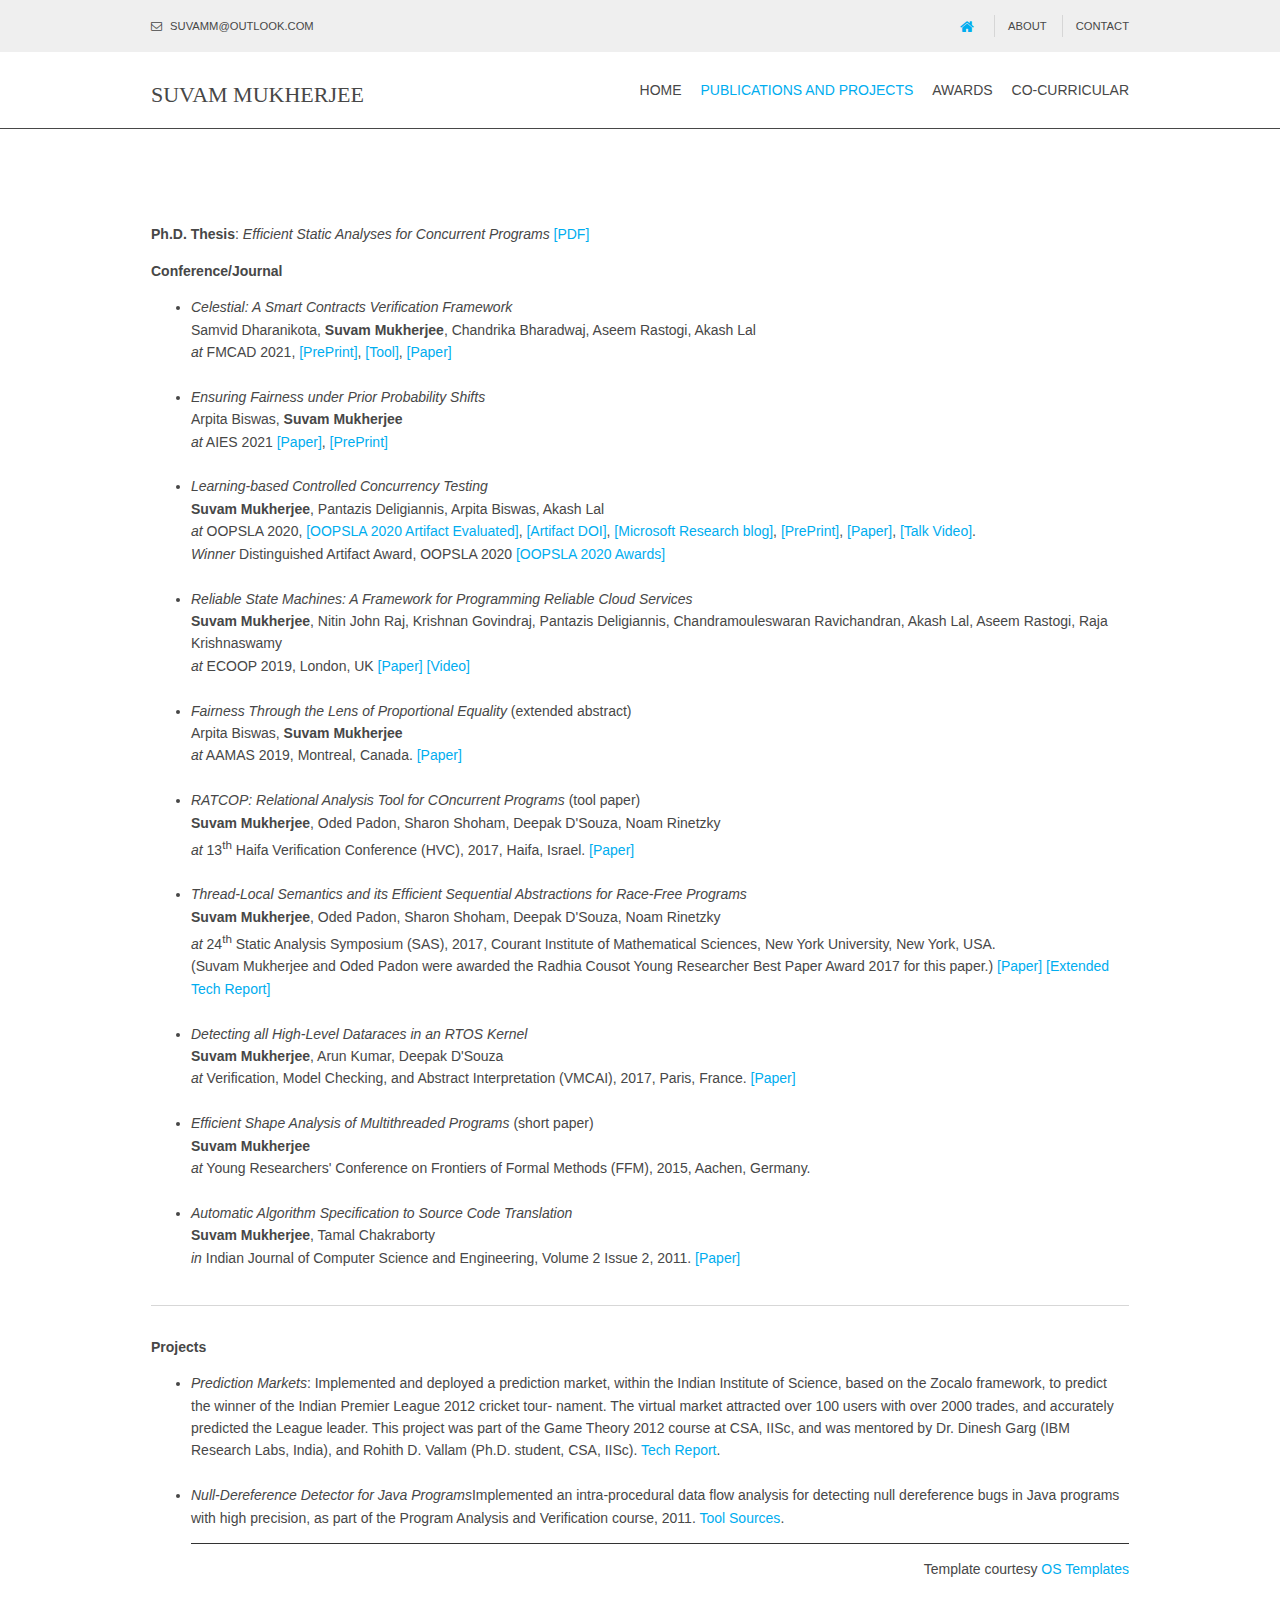
<file: pubs.html>
<!DOCTYPE html>
<!--
Template Name: Jeren
Author: <a href="http://www.os-templates.com/">OS Templates</a>
Author URI: http://www.os-templates.com/
Licence: Free to use under our free template licence terms
Licence URI: http://www.os-templates.com/template-terms
-->
<html lang="">
<!-- To declare your language - read more here: https://www.w3.org/International/questions/qa-html-language-declarations -->
<head>
<title>Welcome to Suvam's Homepage!</title>
<meta charset="utf-8">
<meta name="viewport" content="width=device-width, initial-scale=1.0, maximum-scale=1.0, user-scalable=no">
<link href="layout/styles/layout.css" rel="stylesheet" type="text/css" media="all">
</head>
<body id="top">
<!-- ################################################################################################ -->
<!-- ################################################################################################ -->
<!-- ################################################################################################ -->
<div class="wrapper row0">
  <div id="topbar" class="hoc clear"> 
    <!-- ################################################################################################ -->
    <div class="fl_left">
      <ul class="nospace">
       <!-- <li><i class="fa fa-phone"></i> +00 (123) 456 7890</li>-->
        <li><i class="fa fa-envelope-o"></i> suvamm@outlook.com</li>
      </ul>
    </div>
    <div class="fl_right">
      <ul class="nospace">
        <li><a href="#"><i class="fa fa-lg fa-home"></i></a></li>
        <li><a href="index.html">About</a></li>
        <li><a href="contact.html">Contact</a></li>
      <!--  <li><a href="#">Login</a></li>
        <li><a href="#">Register</a></li> -->
      </ul>
    </div>
    <!-- ################################################################################################ -->
  </div>
</div>
<!-- ################################################################################################ -->
<!-- ################################################################################################ -->
<!-- ################################################################################################ -->
<div class="wrapper row1">
  <header id="header" class="hoc clear"> 
    <!-- ################################################################################################ -->
    <div id="logo" class="fl_left">
      <h1><a href="index.html">Suvam Mukherjee</a></h1>
    </div>
    <nav id="mainav" class="fl_right">
      <ul class="clear">
        <li><a href="index.html">Home</a></li>
        <li class="active"><a href="pubs.html">Publications and Projects</a></li>
        <li><a href="awards.html">Awards</a></li>
        <li><a href="cocurricular.html">Co-Curricular</a></li>
        <!--<li><a class="drop" href="#">Dropdown</a>
          <ul>
            <li><a href="#">Level 2</a></li>
            <li><a class="drop" href="#">Level 2 + Drop</a>
              <ul>
                <li><a href="#">Level 3</a></li>
                <li><a href="#">Level 3</a></li>
                <li><a href="#">Level 3</a></li>
              </ul>
            </li>
            <li><a href="#">Level 2</a></li>
          </ul>
        </li>
        -->
      </ul>
    </nav>
    <!-- ################################################################################################ -->
  </header>
</div>
<!-- ################################################################################################ -->
<!-- ################################################################################################ -->
<!-- ################################################################################################ -->
<!-- <div class="bgded overlay" style="background-image:url('images/demo/backgrounds/01.png');">
  <div id="pageintro" class="hoc clear"> 
    <!-- ################################################################################################ -->
  <!--  <div class="flexslider basicslider">
      <ul class="slides">
        <li>
          <article>
            <p>Lacinia</p>
            <h3 class="heading">Eleifend tristique lacus</h3>
            <p>Eleifend sagittis cras convallis nisl eget</p>
            <footer><a class="btn" href="#">Nullam porttitor</a></footer>
          </article>
        </li>
        <li>
          <article>
            <p>Pulvinar</p>
            <h3 class="heading">Ornare tortor quisque</h3>
            <p>Odio semper sed euismod mi euismod curabitur</p>
            <footer><a class="btn inverse" href="#">Eget venenatis</a></footer>
          </article>
        </li>
        <li>
          <article>
            <p>Sagittis</p>
            <h3 class="heading">Feugiat blandit erat</h3>
            <p>Convallis nibh nulla nec dictum mi consequat vel</p>
            <footer><a class="btn" href="#">Facilisis vestibulum</a></footer>
          </article>
        </li>
      </ul>
    </div>
    <!-- ################################################################################################ -->
 <!-- </div>
</div> -->
<!-- ################################################################################################ -->
<!-- ################################################################################################ -->
<!-- ################################################################################################ -->
<div class="wrapper row3">
  <main class="hoc container clear"> 
    <!-- main body -->
    <!-- ################################################################################################ -->
  <!-- <div class="sectiontitle">
      <!--<h3 class="heading">About Me</h3> -->
      <!--<p>Non risus leo sed eget lobortis risus mauris blandit maximus.</p> 
    </div> -->

    <p align="justify">
      <b>Ph.D. Thesis</b>: <i>Efficient Static Analyses for Concurrent Programs</i> <a target="_blank" href="https://suvamm.github.io/papers/phd-thesis.pdf"> [PDF]</a>
    </p>

    <p align="justify">
    <b>Conference/Journal</b>    
    <ul>
      
      <li>
        <i>Celestial: A Smart Contracts Verification Framework</i> <br>
        Samvid Dharanikota, <b>Suvam Mukherjee</b>, Chandrika Bharadwaj, Aseem Rastogi, Akash Lal <br>
        <i>at</i> FMCAD 2021, 
        <a target="_blank" href="https://www.microsoft.com/en-us/research/publication/celestial-a-smart-contracts-verification-framework/"> [PrePrint]</a>, 
        <a target="_blank" href="https://github.com/microsoft/verisol/tree/celestial/Celestial"> [Tool]</a>, <a target="_blank" href="https://suvamm.github.io/papers/celestial.pdf"> [Paper]</a><br>
      </li>
      <br>

      <li>
        <i>Ensuring Fairness under Prior Probability Shifts</i> <br>
        Arpita Biswas, <b>Suvam Mukherjee</b> <br>
        <i>at</i> AIES 2021 <a target="_blank" href="https://suvamm.github.io/papers/aies21.pdf"> [Paper]</a>,  <a target="_blank" href="https://arxiv.org/pdf/2005.03474.pdf"> [PrePrint] </a> 
      </li>
      <br>

        <li>
          <i>Learning-based Controlled Concurrency Testing</i> <br>
          <b>Suvam Mukherjee</b>, Pantazis Deligiannis, Arpita Biswas, Akash Lal <br>
          <i> at</i> OOPSLA 2020, <a target="_blank" href="https://2020.splashcon.org/details/splash-2020-Artifacts/49/Learning-based-Controlled-Concurrency-Testing">[OOPSLA 2020 Artifact Evaluated]</a>, <a target="_blank" href="https://doi.org/10.5281/zenodo.4043040">[Artifact DOI]</a>, 
          <a target="_blank" href="https://www.microsoft.com/en-us/research/blog/reinforcing-program-correctness-with-reinforcement-learning/"> [Microsoft Research blog]</a>, <a target="_blank" href="https://suvamm.github.io/papers/oopsla20main.pdf"> [PrePrint]</a>, <a target="_blank" href="https://dl.acm.org/doi/10.1145/3428298"> [Paper]</a>, <a target="_blank" href="https://www.youtube.com/watch?v=i2xwkB6OqRo&feature=emb_logo"> [Talk Video]</a>. <br>
          <i>Winner</i> Distinguished Artifact Award, OOPSLA 2020 <a target="_blank" href="https://2020.splashcon.org/attending/awards">[OOPSLA 2020 Awards]</a>  <br>
        </li>
        <br>
        
        <li>
        <i>Reliable State Machines: A Framework for Programming Reliable Cloud Services</i> <br>
        <b>Suvam Mukherjee</b>, Nitin John Raj, Krishnan Govindraj, Pantazis Deligiannis, Chandramouleswaran Ravichandran, Akash Lal, Aseem Rastogi, Raja Krishnaswamy <br>
        <i> at </i> ECOOP 2019, London, UK
        <a target="_blank" href="http://drops.dagstuhl.de/opus/volltexte/2019/10810/pdf/LIPIcs-ECOOP-2019-18.pdf" title="Reliable State Machines"> [Paper] </a> 
        <a target="_blank" href="https://www.youtube.com/watch?v=_Hqc9qT6GrA&feature=youtu.be" title="Reliable State Machines"> [Video] </a> 
        </li>
        <br>

        <li>
          <i>Fairness Through the Lens of Proportional Equality</i> (extended abstract) <br>
          Arpita Biswas, <b>Suvam Mukherjee</b> <br>
          <i>at</i> AAMAS 2019, Montreal, Canada. <a target="_blank" href="https://suvamm.github.io/papers/ea0987-biswasA.pdf">[Paper]</a> <br>
        </li>
        <br>

        <li> <i>RATCOP: Relational Analysis Tool for COncurrent Programs </i> (tool paper)<br>
                <b>Suvam Mukherjee</b>, Oded Padon, Sharon Shoham, Deepak D'Souza, Noam Rinetzky <br>
                <i>at</i> 13<sup>th</sup> Haifa Verification Conference (HVC), 2017, Haifa, Israel. <a target="_blank" href="https://suvamm.github.io/papers/ratcop.pdf"> [Paper] </a> 
        </li>
                <br>

        <li> <i>Thread-Local Semantics and its Efficient Sequential Abstractions for Race-Free Programs </i> <br>
                <b>Suvam Mukherjee</b>, Oded Padon, Sharon Shoham, Deepak D'Souza, Noam Rinetzky <br>
                <i>at</i> 24<sup>th</sup> Static Analysis Symposium (SAS), 2017, Courant Institute of Mathematical Sciences, New York University, New York, USA. <br>
                (Suvam Mukherjee and Oded Padon were awarded the Radhia Cousot Young Researcher Best Paper Award 2017 for this paper.) <a target="_blank" href="https://suvamm.github.io/papers/sas-17.pdf"> [Paper] </a> <a target="_blank" href="https://arxiv.org/pdf/2009.02775.pdf">[Extended Tech Report]</a>
        </li>
                <br>

        <li><i>Detecting all High-Level Dataraces in an RTOS Kernel</i> <br>
              <b>Suvam Mukherjee</b>, Arun Kumar, Deepak D'Souza <br>
              <i>at</i> Verification, Model Checking, and Abstract Interpretation (VMCAI), 2017, Paris, France. <a target="_blank" href="https://suvamm.github.io/papers/vmcai-17.pdf"> [Paper] </a> </li>
              <br> 

        <li><i>Efficient Shape Analysis of Multithreaded Programs</i> (short paper) <br>
               <b>Suvam Mukherjee</b> <br>
                <i>at</i> Young Researchers' Conference on Frontiers of Formal Methods (FFM), 2015, Aachen, Germany. </li>
                <br>

        <li><i>Automatic Algorithm Specification to Source Code Translation</i><br>
              <b>Suvam Mukherjee</b>, Tamal Chakraborty <br>
              <i>in</i> Indian Journal of Computer Science and Engineering, Volume 2 Issue 2, 2011. <a target="_blank" href="http://www.ijcse.com/docs/IJCSE11-02-02-51.pdf"> [Paper] </a></li>
              <br>

    </ul>
    <hr>
    <br>
    <b>Projects</b>
    <ul>
    <li><i>Prediction Markets</i>: Implemented and deployed a prediction market, within the Indian Institute of Science, based on the Zocalo framework, to predict the winner of the Indian Premier League 2012 cricket tour- nament. The virtual market attracted over 100 users with over 2000 trades, and accurately predicted the League leader. This project was part of the Game Theory 2012 course at CSA, IISc, and was mentored by Dr. Dinesh Garg (IBM Research Labs, India), and Rohith D. Vallam (Ph.D. student, CSA, IISc). <a target="_blank" href="https://docs.google.com/viewer?a=v&pid=sites&srcid=ZGVmYXVsdGRvbWFpbnxzYW1iYXJhbnNpdGV8Z3g6N2Y4ZjVhZDhmNGQ0YzI1Zg">Tech Report</a>. </li>
    <br>

    <li><i>Null-Dereference Detector for Java Programs</i>Implemented an intra-procedural data flow analysis for detecting null dereference bugs in Java programs with high precision, as part of the Program Analysis and Verification course, 2011. <a target="_blank" href="https://bitbucket.org/suvam/nullderefchecker">Tool Sources</a>.
    </li>

    </p>

   <hr style="height:1px;border:none;color:#333;background-color:#333;" />
   <p align=right>Template courtesy <a target="_blank" href="http://www.os-templates.com/" title="Free Website Templates">OS Templates</a></p>



    <!--<img src="figures/Suvam.jpg" alt="Mountain View" style="width:210px;height:220px;border:30px;" align="right" border="30">
    <i>Current Designation: </i> Software Engineer, Arista Networks (August 2017 - Present)  <br>
    <i>Previous Organization: </i> Ph.D. Student, Indian Institute of Science, Bangalore. (August 2011 - July 2017)
    <p class="btmspace-50 justified"> Hello. I am presently a software engineer at Arista Networks, Bangalore. Prior to this, I was a Ph.D. student in the Programming Languages Laboratory, at the Department of Computer Science and Automation, Indian Institute of Science, Bangalore.  </p>
    <ul class="nospace group center">
      <li class="one_quarter first">
        <article><a href="#"><i class="icon btmspace-30 fa fa-500px"></i></a>
          <h6 class="heading">Varius eros ac</h6>
        </article>
      </li>
      <li class="one_quarter">
        <article><a href="#"><i class="icon btmspace-30 fa fa-adjust"></i></a>
          <h6 class="heading">Augue praesent</h6>
        </article>
      </li>
      <li class="one_quarter">
        <article><a href="#"><i class="icon btmspace-30 fa fa-amazon"></i></a>
          <h6 class="heading">Bibendum pulvinar</h6>
        </article>
      </li>
      <li class="one_quarter">
        <article><a href="#"><i class="icon btmspace-30 fa fa-apple"></i></a>
          <h6 class="heading">Dignissim aliquam</h6>
        </article>
      </li>
    </ul> -->
    <!-- ################################################################################################ -->
    <!-- / main body -->
  <!--  <div class="clear"></div>
  </main>
</div>
<!-- ################################################################################################ -->
<!-- ################################################################################################ -->
<!-- ################################################################################################ -->
<!--<div class="wrapper bgded overlay" style="background-image:url('images/demo/backgrounds/02.png');">
  <article class="hoc container clear"> 
    <!-- ################################################################################################ -->
    <!--<div class="three_quarter first">
      <h6 class="nospace">Aenean et sollicitudin</h6>
      <p class="nospace">tincidunt tellus sit amet ex blandit cursus sed placerat hendrerit tincidunt</p>
    </div>
    <footer class="one_quarter"><a class="btn" href="#">augue elementum &raquo;</a></footer>
    <!-- ################################################################################################ -->
 <!-- </article>
</div>
<!-- ################################################################################################ -->
<!-- ################################################################################################ -->
<!-- ################################################################################################ -->
<!--<div class="wrapper bgded overlay light" style="background-image:url('images/demo/backgrounds/03.png');">
  <section class="hoc container clear"> 
    <!-- ################################################################################################ -->
    <!--<div class="sectiontitle">
      <h3 class="heading">Euismod interdum viverra</h3>
      <p>Id eros nec finibus convallis nulla curabitur enim est egestas.</p>
    </div>
    <ul class="nospace group services">
      <li class="one_third first">
        <article><a href="#"><i class="icon fa fa-camera"></i></a>
          <h6 class="heading">Hendrerit bibendum</h6>
          <p>Id erat etiam molestie mi et tincidunt facilisis nulla urna viverra nibh in ullamcorper&hellip;</p>
          <footer><a href="#">Read More &raquo;</a></footer>
        </article>
      </li>
      <li class="one_third">
        <article><a href="#"><i class="icon fa fa-bank"></i></a>
          <h6 class="heading">Vestibulum suscipit</h6>
          <p>Enim nullam tincidunt tortor eget amet dui duis sed vestibulum velit praesent blandit lorem viverra&hellip;</p>
          <footer><a href="#">Read More &raquo;</a></footer>
        </article>
      </li>
      <li class="one_third">
        <article><a href="#"><i class="icon fa fa-cny"></i></a>
          <h6 class="heading">Velit eu maximus massa</h6>
          <p>Turpis vel egestas ante etiam maximus placerat placerat aliquam in lectus ut lectus&hellip;</p>
          <footer><a href="#">Read More &raquo;</a></footer>
        </article>
      </li>
      <li class="one_third first">
        <article><a href="#"><i class="icon fa fa-coffee"></i></a>
          <h6 class="heading">Dignissim id maecenas</h6>
          <p>Scelerisque sollicitudin aenean efficitur magna non aliquet convallis phasellus ut rutrum&hellip;</p>
          <footer><a href="#">Read More &raquo;</a></footer>
        </article>
      </li>
      <li class="one_third">
        <article><a href="#"><i class="icon fa fa-flask"></i></a>
          <h6 class="heading">Tempus odio a ipsum</h6>
          <p>Neque vivamus eu arcu enim phasellus efficitur euismod augue sed bibendum ipsum sodales&hellip;</p>
          <footer><a href="#">Read More &raquo;</a></footer>
        </article>
      </li>
      <li class="one_third">
        <article><a href="#"><i class="icon fa fa-legal"></i></a>
          <h6 class="heading">Consequat scelerisque</h6>
          <p>Eget aenean tellus leo consequat sit amet quam ut interdum commodo nunc nunc ipsum lacus&hellip;</p>
          <footer><a href="#">Read More &raquo;</a></footer>
        </article>
      </li>
    </ul>
    <!-- ################################################################################################ -->
   <!-- <div class="clear"></div>
  </section>
</div>
<!-- ################################################################################################ -->
<!-- ################################################################################################ -->
<!-- ################################################################################################ -->
  <!--<article class="hoc container clear"> 
    <!-- ################################################################################################ -->
    <!--<div class="sectiontitle">
      <h3 class="heading">Aliquam et nulla ac magna</h3>
      <p>Etiam euismod neque sapien eget suscipit justo pharetra id.</p>
    </div>
    <figure>
      <ul class="nospace group logos">
        <li class="one_quarter first"><a href="#"><img src="images/demo/222x100.png" alt=""></a></li>
        <li class="one_quarter"><a href="#"><img src="images/demo/222x100.png" alt=""></a></li>
        <li class="one_quarter"><a href="#"><img src="images/demo/222x100.png" alt=""></a></li>
        <li class="one_quarter"><a href="#"><img src="images/demo/222x100.png" alt=""></a></li>
      </ul>
    </figure>
    <!-- ################################################################################################ -->
 <!-- </article>
</div>
<!-- ################################################################################################ -->
<!-- ################################################################################################ -->
<!-- ################################################################################################ -->
<!--<div class="wrapper bgded overlay" style="background-image:url('images/demo/backgrounds/04.png');">
  <article class="hoc container"> 
    <!-- ################################################################################################ -->
    <!--<div class="sectiontitle">
      <h3 class="heading">Odio facilisis sagittis</h3>
      <p>Ante vehicula suscipit suscipit mauris varius proin sed libero ut.</p>
    </div>
    <ul class="nospace group">
      <li class="one_half first borderedbox inspace-15">
        <blockquote>Vivamus nec laoreet felis sed at enim est aenean ac diam ante nulla sit amet felis purus nulla molestie maximus volutpat etiam ullamcorper malesuada tristique quisque ac neque accumsan dictum mauris</blockquote>
        <p class="right bold">John Doe / CEO</p>
      </li>
      <li class="one_half borderedbox inspace-15">
        <blockquote>In condimentum risus in faucibus metus nec mi porta congue interdum mauris commodo nulla sit amet convallis nunc a neque a metus ullamcorper bibendum nec sed nunc a metus facilisis volutpat faucibus</blockquote>
        <p class="right bold">John Doe / CEO</p>
      </li>
    </ul>
    <!-- ################################################################################################ -->
  <!--</article>
</div>
<!-- ################################################################################################ -->
<!-- ################################################################################################ -->
<!-- ################################################################################################ -->
<!--<div class="wrapper row3">
  <section class="hoc container clear"> 
    <!-- ################################################################################################ -->
    <!--<div class="sectiontitle">
      <h3 class="heading">Tempus feugiat odio</h3>
      <p>Est aliquam erat volutpat morbi ornare faucibus malesuada in.</p>
    </div>
    <ul class="nospace group">
      <li class="one_third first">
        <article class="excerpt"><a href="#"><img class="inspace-10 borderedbox" src="images/demo/320x220.png" alt=""></a>
          <div class="excerpttxt">
            <ul>
              <li><i class="fa fa-calendar-o"></i> 06/01/45</li>
              <li><i class="fa fa-comments"></i> <a href="#">4</a></li>
            </ul>
            <h6 class="heading font-x1">At molestie morbi fringilla a leo sed auctor&hellip;</h6>
            <p><a class="btn" href="#">Read More &raquo;</a></p>
          </div>
        </article>
      </li>
      <li class="one_third">
        <article class="excerpt"><a href="#"><img class="inspace-10 borderedbox" src="images/demo/320x220.png" alt=""></a>
          <div class="excerpttxt">
            <ul>
              <li><i class="fa fa-calendar-o"></i> 05/01/45</li>
              <li><i class="fa fa-comments"></i> <a href="#">4</a></li>
            </ul>
            <h6 class="heading font-x1">Curabitur malesuada eros turpis quis libero non&hellip;</h6>
            <p><a class="btn" href="#">Read More &raquo;</a></p>
          </div>
        </article>
      </li>
      <li class="one_third">
        <article class="excerpt"><a href="#"><img class="inspace-10 borderedbox" src="images/demo/320x220.png" alt=""></a>
          <div class="excerpttxt">
            <ul>
              <li><i class="fa fa-calendar-o"></i> 04/01/45</li>
              <li><i class="fa fa-comments"></i> <a href="#">4</a></li>
            </ul>
            <h6 class="heading font-x1">Scelerisque hendrerit velit sed non elit lorem&hellip;</h6>
            <p><a class="btn" href="#">Read More &raquo;</a></p>
          </div>
        </article>
      </li>
    </ul>
    <!-- ################################################################################################ -->
<!--</section>
</div>
<!-- ################################################################################################ -->
<!-- ################################################################################################ -->
<!-- ################################################################################################ -->
<!--<div class="wrapper bgded overlay" style="background-image:url('images/demo/backgrounds/05.png');">
  <article class="hoc container center"> 
    <!-- ################################################################################################ -->
    <!--<div class="sectiontitle">
      <h3 class="heading">Euismod sem ullamcorper</h3>
      <p>Ullamcorper euismod eget condimentum ligula vestibulum vitae.</p>
    </div>
    <footer><a class="btn inverse" href="#">Sodales pulvinar</a></footer>
    <!-- ################################################################################################ -->
  <!--</article>
</div>
<!-- ################################################################################################ -->
<!-- ################################################################################################ -->
<!-- ################################################################################################ -->
<!--<div class="wrapper row4">
  <footer id="footer" class="hoc clear"> 
    <!-- ################################################################################################ -->
    <!--<div class="one_third first">
      <h6 class="heading">Risus lacus ut lectus</h6>
      <ul class="nospace btmspace-30 linklist contact">
        <li><i class="fa fa-map-marker"></i>
          <address>
          Street Name &amp; Number, Town, Postcode/Zip
          </address>
        </li>
        <li><i class="fa fa-phone"></i> +00 (123) 456 7890</li>
        <li><i class="fa fa-envelope-o"></i> info@domain.com</li>
      </ul>
      <ul class="faico clear">
        <li><a class="faicon-facebook" href="#"><i class="fa fa-facebook"></i></a></li>
        <li><a class="faicon-twitter" href="#"><i class="fa fa-twitter"></i></a></li>
        <li><a class="faicon-dribble" href="#"><i class="fa fa-dribbble"></i></a></li>
        <li><a class="faicon-linkedin" href="#"><i class="fa fa-linkedin"></i></a></li>
        <li><a class="faicon-google-plus" href="#"><i class="fa fa-google-plus"></i></a></li>
        <li><a class="faicon-vk" href="#"><i class="fa fa-vk"></i></a></li>
      </ul>
    </div>
    <div class="one_third">
      <h6 class="heading">Massa consequat tellus</h6>
      <ul class="nospace linklist">
        <li>
          <article>
            <h2 class="nospace font-x1"><a href="#">Non efficitur lacus elit</a></h2>
            <time class="font-xs block btmspace-10" datetime="2045-04-06">Friday, 6<sup>th</sup> April 2045</time>
            <p class="nospace">Metus mauris luctus lacinia posuere aenean nec cursus mi nunc ornare interdum [&hellip;]</p>
          </article>
        </li>
        <li>
          <article>
            <h2 class="nospace font-x1"><a href="#">Ut ipsum vestibulum et fringilla</a></h2>
            <time class="font-xs block btmspace-10" datetime="2045-04-05">Thursday, 5<sup>th</sup> April 2045</time>
            <p class="nospace">Nunc vitae porttitor ipsum in hac habitasse platea dictumst in quis arcu ac [&hellip;]</p>
          </article>
        </li>
      </ul>
    </div>
    <div class="one_third">
      <h6 class="heading">Praesent porttitor pulvinar</h6>
      <p class="nospace btmspace-30">Ligula euismod lacinia eget hendrerit nunc mauris ultrices mauris vel.</p>
      <form method="post" action="#">
        <fieldset>
          <legend>Newsletter:</legend>
          <input class="btmspace-15" type="text" value="" placeholder="Name">
          <input class="btmspace-15" type="text" value="" placeholder="Email">
          <button type="submit" value="submit">Submit</button>
        </fieldset>
      </form>
    </div>
    <!-- ################################################################################################ -->
 <!-- </footer>
</div>
<!-- ################################################################################################ -->
<!-- ################################################################################################ -->
<!-- ################################################################################################ -->
<!--<div class="wrapper row5">
  <div id="copyright" class="hoc clear"> 
    <!-- ################################################################################################ -->
   <!-- <p class="fl_left">Copyright &copy; 2017 - All Rights Reserved - <a href="#">Domain Name</a></p>
    <p class="fl_right">Template by <a target="_blank" href="http://www.os-templates.com/" title="Free Website Templates">OS Templates</a></p>
    <!-- ################################################################################################ -->
 <!-- </div>
</div> -->
<!-- ################################################################################################ -->
<!-- ################################################################################################ -->
<!-- ################################################################################################ -->
<a id="backtotop" href="#top"><i class="fa fa-chevron-up"></i></a>
<!-- JAVASCRIPTS -->
<script src="layout/scripts/jquery.min.js"></script>
<script src="layout/scripts/jquery.backtotop.js"></script>
<script src="layout/scripts/jquery.mobilemenu.js"></script>
<script src="layout/scripts/jquery.flexslider-min.js"></script>
</body>
</html>
</file>
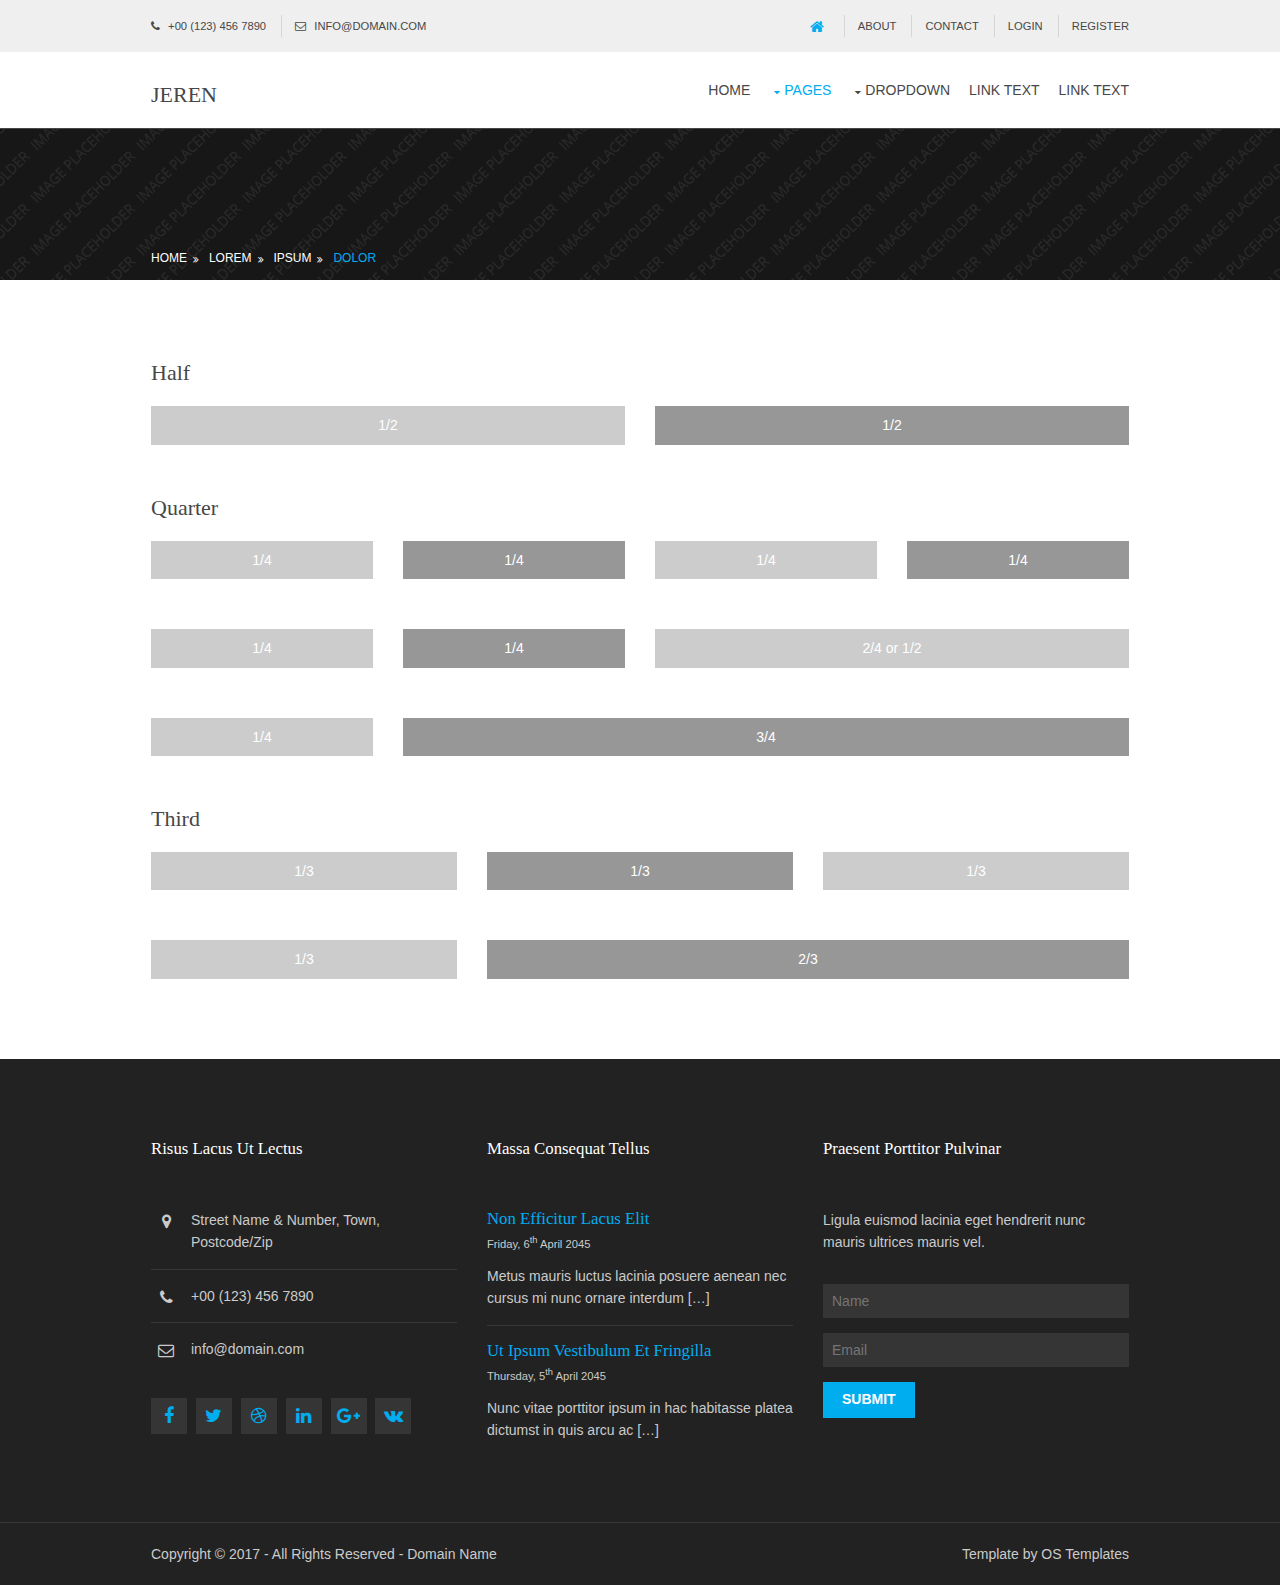
<file: pages/basic-grid.html>
<!DOCTYPE html>
<!--
Template Name: Jeren
Author: <a href="http://www.os-templates.com/">OS Templates</a>
Author URI: http://www.os-templates.com/
Licence: Free to use under our free template licence terms
Licence URI: http://www.os-templates.com/template-terms
-->
<html lang="">
<!-- To declare your language - read more here: https://www.w3.org/International/questions/qa-html-language-declarations -->
<head>
<title>Jeren | Pages | Basic Grid</title>
<meta charset="utf-8">
<meta name="viewport" content="width=device-width, initial-scale=1.0, maximum-scale=1.0, user-scalable=no">
<link href="../layout/styles/layout.css" rel="stylesheet" type="text/css" media="all">
<style type="text/css">
/* DEMO ONLY */
.container .demo{text-align:center;}
.container .demo div{padding:8px 0;}
.container .demo div:nth-child(odd){color:#FFFFFF; background:#CCCCCC;}
.container .demo div:nth-child(even){color:#FFFFFF; background:#979797;}
@media screen and (max-width:900px){.container .demo div{margin-bottom:0;}}
/* DEMO ONLY */
</style>
</head>
<body id="top">
<!-- ################################################################################################ -->
<!-- ################################################################################################ -->
<!-- ################################################################################################ -->
<div class="wrapper row0">
  <div id="topbar" class="hoc clear"> 
    <!-- ################################################################################################ -->
    <div class="fl_left">
      <ul class="nospace">
        <li><i class="fa fa-phone"></i> +00 (123) 456 7890</li>
        <li><i class="fa fa-envelope-o"></i> info@domain.com</li>
      </ul>
    </div>
    <div class="fl_right">
      <ul class="nospace">
        <li><a href="#"><i class="fa fa-lg fa-home"></i></a></li>
        <li><a href="#">About</a></li>
        <li><a href="#">Contact</a></li>
        <li><a href="#">Login</a></li>
        <li><a href="#">Register</a></li>
      </ul>
    </div>
    <!-- ################################################################################################ -->
  </div>
</div>
<!-- ################################################################################################ -->
<!-- ################################################################################################ -->
<!-- ################################################################################################ -->
<div class="wrapper row1">
  <header id="header" class="hoc clear"> 
    <!-- ################################################################################################ -->
    <div id="logo" class="fl_left">
      <h1><a href="../index.html">Jeren</a></h1>
    </div>
    <nav id="mainav" class="fl_right">
      <ul class="clear">
        <li><a href="../index.html">Home</a></li>
        <li class="active"><a class="drop" href="#">Pages</a>
          <ul>
            <li><a href="gallery.html">Gallery</a></li>
            <li><a href="full-width.html">Full Width</a></li>
            <li><a href="sidebar-left.html">Sidebar Left</a></li>
            <li><a href="sidebar-right.html">Sidebar Right</a></li>
            <li class="active"><a href="basic-grid.html">Basic Grid</a></li>
          </ul>
        </li>
        <li><a class="drop" href="#">Dropdown</a>
          <ul>
            <li><a href="#">Level 2</a></li>
            <li><a class="drop" href="#">Level 2 + Drop</a>
              <ul>
                <li><a href="#">Level 3</a></li>
                <li><a href="#">Level 3</a></li>
                <li><a href="#">Level 3</a></li>
              </ul>
            </li>
            <li><a href="#">Level 2</a></li>
          </ul>
        </li>
        <li><a href="#">Link Text</a></li>
        <li><a href="#">Link Text</a></li>
      </ul>
    </nav>
    <!-- ################################################################################################ -->
  </header>
</div>
<!-- ################################################################################################ -->
<!-- ################################################################################################ -->
<!-- ################################################################################################ -->
<div class="bgded overlay" style="background-image:url('../images/demo/backgrounds/01.png');">
  <div id="breadcrumb" class="hoc clear"> 
    <!-- ################################################################################################ -->
    <ul>
      <li><a href="#">Home</a></li>
      <li><a href="#">Lorem</a></li>
      <li><a href="#">Ipsum</a></li>
      <li><a href="#">Dolor</a></li>
    </ul>
    <!-- ################################################################################################ -->
  </div>
</div>
<!-- ################################################################################################ -->
<!-- ################################################################################################ -->
<!-- ################################################################################################ -->
<div class="wrapper row3">
  <main class="hoc container clear"> 
    <!-- main body -->
    <!-- ################################################################################################ -->
    <div class="content"> 
      <!-- ################################################################################################ -->
      <h2>Half</h2>
      <!-- ################################################################################################ -->
      <div class="group btmspace-50 demo">
        <div class="one_half first">1/2</div>
        <div class="one_half">1/2</div>
      </div>
      <!-- ################################################################################################ -->
      <h2>Quarter</h2>
      <!-- ################################################################################################ -->
      <div class="group btmspace-50 demo">
        <div class="one_quarter first">1/4</div>
        <div class="one_quarter">1/4</div>
        <div class="one_quarter">1/4</div>
        <div class="one_quarter">1/4</div>
      </div>
      <div class="group btmspace-50 demo">
        <div class="one_quarter first">1/4</div>
        <div class="one_quarter">1/4</div>
        <div class="two_quarter">2/4 or 1/2</div>
      </div>
      <div class="group btmspace-50 demo">
        <div class="one_quarter first">1/4</div>
        <div class="three_quarter">3/4</div>
      </div>
      <!-- ################################################################################################ -->
      <h2>Third</h2>
      <!-- ################################################################################################ -->
      <div class="group btmspace-50 demo">
        <div class="one_third first">1/3</div>
        <div class="one_third">1/3</div>
        <div class="one_third">1/3</div>
      </div>
      <div class="group demo">
        <div class="one_third first">1/3</div>
        <div class="two_third">2/3</div>
      </div>
      <!-- ################################################################################################ -->
    </div>
    <!-- ################################################################################################ -->
    <!-- / main body -->
    <div class="clear"></div>
  </main>
</div>
<!-- ################################################################################################ -->
<!-- ################################################################################################ -->
<!-- ################################################################################################ -->
<div class="wrapper row4">
  <footer id="footer" class="hoc clear"> 
    <!-- ################################################################################################ -->
    <div class="one_third first">
      <h6 class="heading">Risus lacus ut lectus</h6>
      <ul class="nospace btmspace-30 linklist contact">
        <li><i class="fa fa-map-marker"></i>
          <address>
          Street Name &amp; Number, Town, Postcode/Zip
          </address>
        </li>
        <li><i class="fa fa-phone"></i> +00 (123) 456 7890</li>
        <li><i class="fa fa-envelope-o"></i> info@domain.com</li>
      </ul>
      <ul class="faico clear">
        <li><a class="faicon-facebook" href="#"><i class="fa fa-facebook"></i></a></li>
        <li><a class="faicon-twitter" href="#"><i class="fa fa-twitter"></i></a></li>
        <li><a class="faicon-dribble" href="#"><i class="fa fa-dribbble"></i></a></li>
        <li><a class="faicon-linkedin" href="#"><i class="fa fa-linkedin"></i></a></li>
        <li><a class="faicon-google-plus" href="#"><i class="fa fa-google-plus"></i></a></li>
        <li><a class="faicon-vk" href="#"><i class="fa fa-vk"></i></a></li>
      </ul>
    </div>
    <div class="one_third">
      <h6 class="heading">Massa consequat tellus</h6>
      <ul class="nospace linklist">
        <li>
          <article>
            <h2 class="nospace font-x1"><a href="#">Non efficitur lacus elit</a></h2>
            <time class="font-xs block btmspace-10" datetime="2045-04-06">Friday, 6<sup>th</sup> April 2045</time>
            <p class="nospace">Metus mauris luctus lacinia posuere aenean nec cursus mi nunc ornare interdum [&hellip;]</p>
          </article>
        </li>
        <li>
          <article>
            <h2 class="nospace font-x1"><a href="#">Ut ipsum vestibulum et fringilla</a></h2>
            <time class="font-xs block btmspace-10" datetime="2045-04-05">Thursday, 5<sup>th</sup> April 2045</time>
            <p class="nospace">Nunc vitae porttitor ipsum in hac habitasse platea dictumst in quis arcu ac [&hellip;]</p>
          </article>
        </li>
      </ul>
    </div>
    <div class="one_third">
      <h6 class="heading">Praesent porttitor pulvinar</h6>
      <p class="nospace btmspace-30">Ligula euismod lacinia eget hendrerit nunc mauris ultrices mauris vel.</p>
      <form method="post" action="#">
        <fieldset>
          <legend>Newsletter:</legend>
          <input class="btmspace-15" type="text" value="" placeholder="Name">
          <input class="btmspace-15" type="text" value="" placeholder="Email">
          <button type="submit" value="submit">Submit</button>
        </fieldset>
      </form>
    </div>
    <!-- ################################################################################################ -->
  </footer>
</div>
<!-- ################################################################################################ -->
<!-- ################################################################################################ -->
<!-- ################################################################################################ -->
<div class="wrapper row5">
  <div id="copyright" class="hoc clear"> 
    <!-- ################################################################################################ -->
    <p class="fl_left">Copyright &copy; 2017 - All Rights Reserved - <a href="#">Domain Name</a></p>
    <p class="fl_right">Template by <a target="_blank" href="http://www.os-templates.com/" title="Free Website Templates">OS Templates</a></p>
    <!-- ################################################################################################ -->
  </div>
</div>
<!-- ################################################################################################ -->
<!-- ################################################################################################ -->
<!-- ################################################################################################ -->
<a id="backtotop" href="#top"><i class="fa fa-chevron-up"></i></a>
<!-- JAVASCRIPTS -->
<script src="../layout/scripts/jquery.min.js"></script>
<script src="../layout/scripts/jquery.backtotop.js"></script>
<script src="../layout/scripts/jquery.mobilemenu.js"></script>
</body>
</html>
</file>
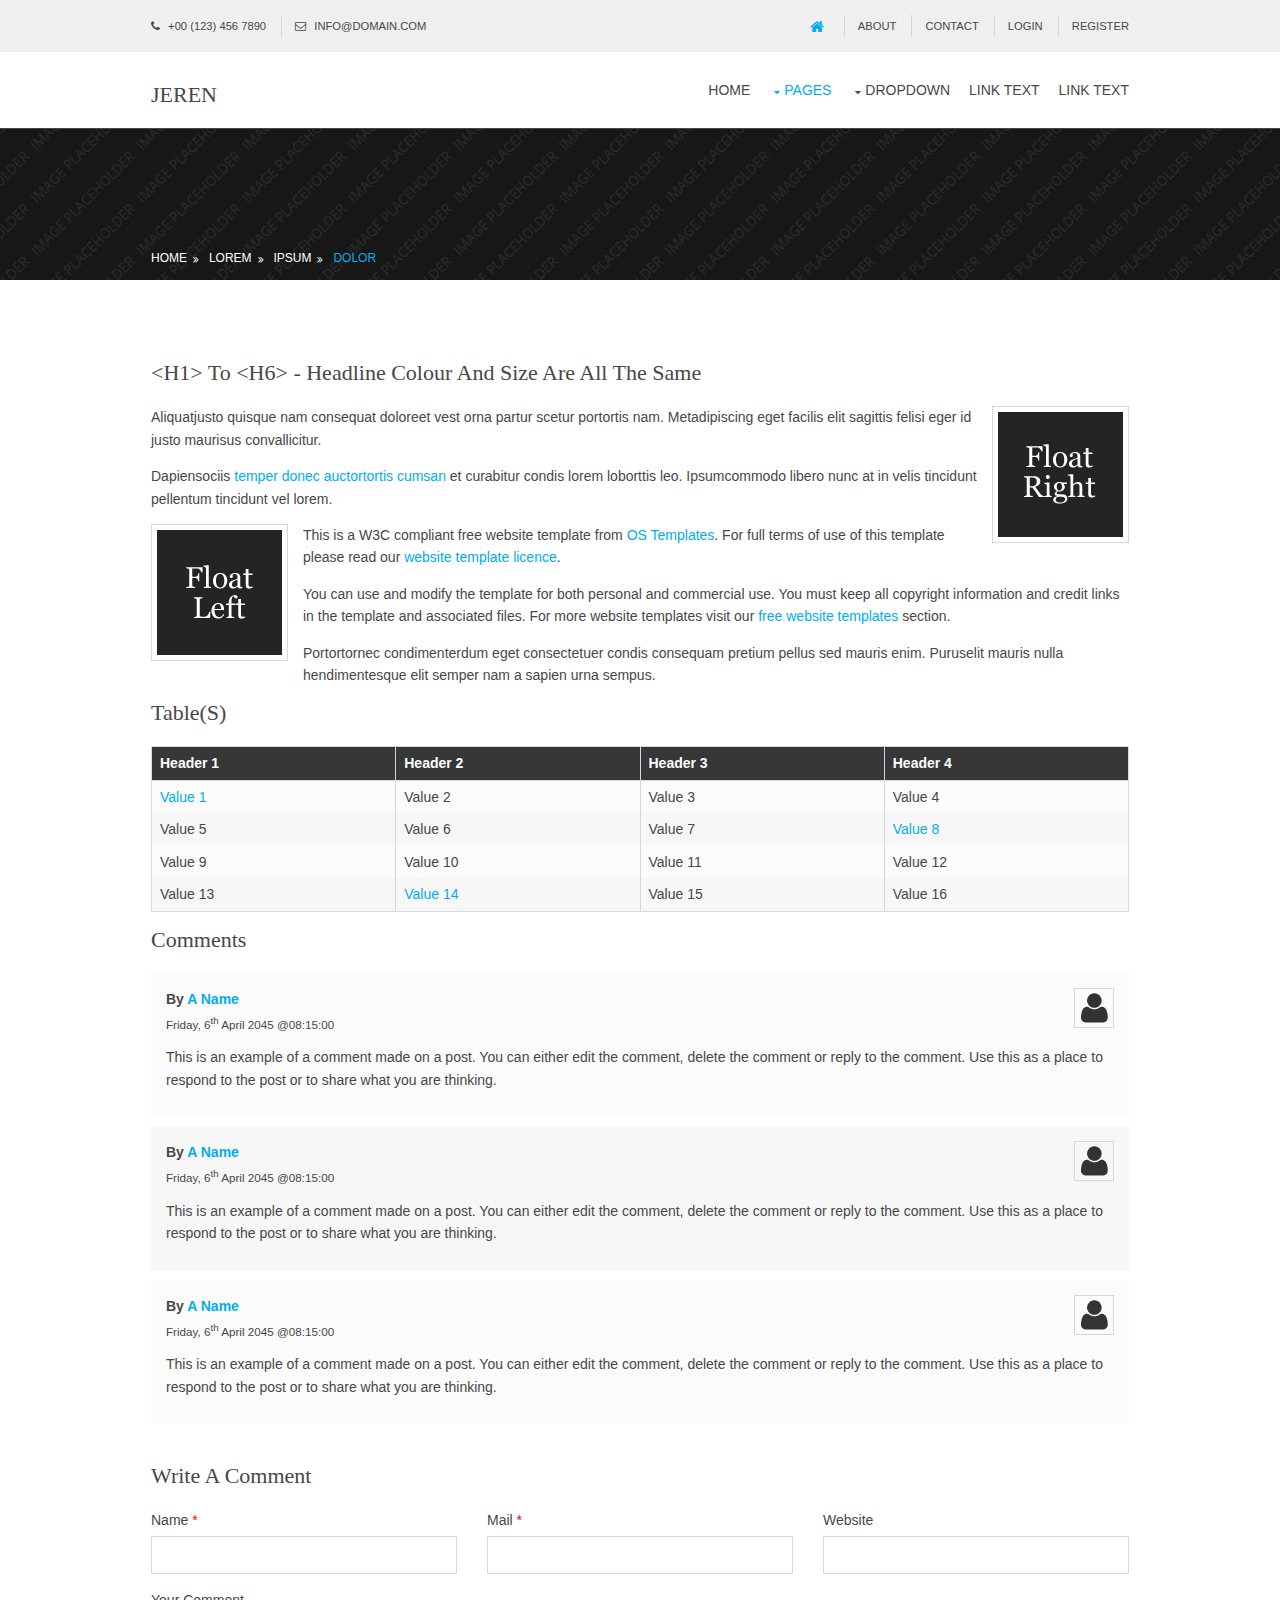
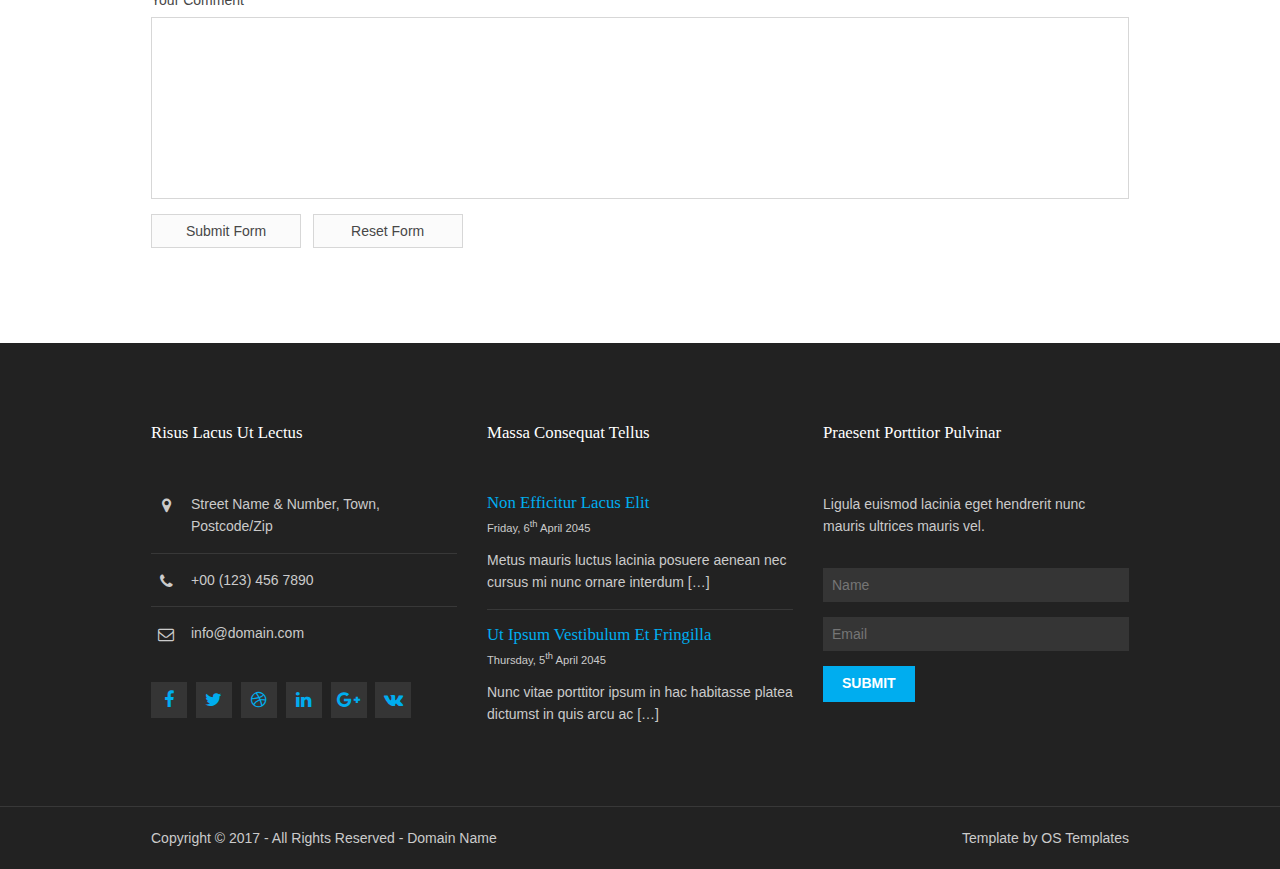
<file: pages/full-width.html>
<!DOCTYPE html>
<!--
Template Name: Jeren
Author: <a href="http://www.os-templates.com/">OS Templates</a>
Author URI: http://www.os-templates.com/
Licence: Free to use under our free template licence terms
Licence URI: http://www.os-templates.com/template-terms
-->
<html lang="">
<!-- To declare your language - read more here: https://www.w3.org/International/questions/qa-html-language-declarations -->
<head>
<title>Jeren | Pages | Full Width</title>
<meta charset="utf-8">
<meta name="viewport" content="width=device-width, initial-scale=1.0, maximum-scale=1.0, user-scalable=no">
<link href="../layout/styles/layout.css" rel="stylesheet" type="text/css" media="all">
</head>
<body id="top">
<!-- ################################################################################################ -->
<!-- ################################################################################################ -->
<!-- ################################################################################################ -->
<div class="wrapper row0">
  <div id="topbar" class="hoc clear"> 
    <!-- ################################################################################################ -->
    <div class="fl_left">
      <ul class="nospace">
        <li><i class="fa fa-phone"></i> +00 (123) 456 7890</li>
        <li><i class="fa fa-envelope-o"></i> info@domain.com</li>
      </ul>
    </div>
    <div class="fl_right">
      <ul class="nospace">
        <li><a href="#"><i class="fa fa-lg fa-home"></i></a></li>
        <li><a href="#">About</a></li>
        <li><a href="#">Contact</a></li>
        <li><a href="#">Login</a></li>
        <li><a href="#">Register</a></li>
      </ul>
    </div>
    <!-- ################################################################################################ -->
  </div>
</div>
<!-- ################################################################################################ -->
<!-- ################################################################################################ -->
<!-- ################################################################################################ -->
<div class="wrapper row1">
  <header id="header" class="hoc clear"> 
    <!-- ################################################################################################ -->
    <div id="logo" class="fl_left">
      <h1><a href="../index.html">Jeren</a></h1>
    </div>
    <nav id="mainav" class="fl_right">
      <ul class="clear">
        <li><a href="../index.html">Home</a></li>
        <li class="active"><a class="drop" href="#">Pages</a>
          <ul>
            <li><a href="gallery.html">Gallery</a></li>
            <li class="active"><a href="full-width.html">Full Width</a></li>
            <li><a href="sidebar-left.html">Sidebar Left</a></li>
            <li><a href="sidebar-right.html">Sidebar Right</a></li>
            <li><a href="basic-grid.html">Basic Grid</a></li>
          </ul>
        </li>
        <li><a class="drop" href="#">Dropdown</a>
          <ul>
            <li><a href="#">Level 2</a></li>
            <li><a class="drop" href="#">Level 2 + Drop</a>
              <ul>
                <li><a href="#">Level 3</a></li>
                <li><a href="#">Level 3</a></li>
                <li><a href="#">Level 3</a></li>
              </ul>
            </li>
            <li><a href="#">Level 2</a></li>
          </ul>
        </li>
        <li><a href="#">Link Text</a></li>
        <li><a href="#">Link Text</a></li>
      </ul>
    </nav>
    <!-- ################################################################################################ -->
  </header>
</div>
<!-- ################################################################################################ -->
<!-- ################################################################################################ -->
<!-- ################################################################################################ -->
<div class="bgded overlay" style="background-image:url('../images/demo/backgrounds/01.png');">
  <div id="breadcrumb" class="hoc clear"> 
    <!-- ################################################################################################ -->
    <ul>
      <li><a href="#">Home</a></li>
      <li><a href="#">Lorem</a></li>
      <li><a href="#">Ipsum</a></li>
      <li><a href="#">Dolor</a></li>
    </ul>
    <!-- ################################################################################################ -->
  </div>
</div>
<!-- ################################################################################################ -->
<!-- ################################################################################################ -->
<!-- ################################################################################################ -->
<div class="wrapper row3">
  <main class="hoc container clear"> 
    <!-- main body -->
    <!-- ################################################################################################ -->
    <div class="content"> 
      <!-- ################################################################################################ -->
      <h1>&lt;h1&gt; to &lt;h6&gt; - Headline Colour and Size Are All The Same</h1>
      <img class="imgr borderedbox inspace-5" src="../images/demo/imgr.gif" alt="">
      <p>Aliquatjusto quisque nam consequat doloreet vest orna partur scetur portortis nam. Metadipiscing eget facilis elit sagittis felisi eger id justo maurisus convallicitur.</p>
      <p>Dapiensociis <a href="#">temper donec auctortortis cumsan</a> et curabitur condis lorem loborttis leo. Ipsumcommodo libero nunc at in velis tincidunt pellentum tincidunt vel lorem.</p>
      <img class="imgl borderedbox inspace-5" src="../images/demo/imgl.gif" alt="">
      <p>This is a W3C compliant free website template from <a href="http://www.os-templates.com/" title="Free Website Templates">OS Templates</a>. For full terms of use of this template please read our <a href="http://www.os-templates.com/template-terms">website template licence</a>.</p>
      <p>You can use and modify the template for both personal and commercial use. You must keep all copyright information and credit links in the template and associated files. For more website templates visit our <a href="http://www.os-templates.com/">free website templates</a> section.</p>
      <p>Portortornec condimenterdum eget consectetuer condis consequam pretium pellus sed mauris enim. Puruselit mauris nulla hendimentesque elit semper nam a sapien urna sempus.</p>
      <h1>Table(s)</h1>
      <div class="scrollable">
        <table>
          <thead>
            <tr>
              <th>Header 1</th>
              <th>Header 2</th>
              <th>Header 3</th>
              <th>Header 4</th>
            </tr>
          </thead>
          <tbody>
            <tr>
              <td><a href="#">Value 1</a></td>
              <td>Value 2</td>
              <td>Value 3</td>
              <td>Value 4</td>
            </tr>
            <tr>
              <td>Value 5</td>
              <td>Value 6</td>
              <td>Value 7</td>
              <td><a href="#">Value 8</a></td>
            </tr>
            <tr>
              <td>Value 9</td>
              <td>Value 10</td>
              <td>Value 11</td>
              <td>Value 12</td>
            </tr>
            <tr>
              <td>Value 13</td>
              <td><a href="#">Value 14</a></td>
              <td>Value 15</td>
              <td>Value 16</td>
            </tr>
          </tbody>
        </table>
      </div>
      <div id="comments">
        <h2>Comments</h2>
        <ul>
          <li>
            <article>
              <header>
                <figure class="avatar"><img src="../images/demo/avatar.png" alt=""></figure>
                <address>
                By <a href="#">A Name</a>
                </address>
                <time datetime="2045-04-06T08:15+00:00">Friday, 6<sup>th</sup> April 2045 @08:15:00</time>
              </header>
              <div class="comcont">
                <p>This is an example of a comment made on a post. You can either edit the comment, delete the comment or reply to the comment. Use this as a place to respond to the post or to share what you are thinking.</p>
              </div>
            </article>
          </li>
          <li>
            <article>
              <header>
                <figure class="avatar"><img src="../images/demo/avatar.png" alt=""></figure>
                <address>
                By <a href="#">A Name</a>
                </address>
                <time datetime="2045-04-06T08:15+00:00">Friday, 6<sup>th</sup> April 2045 @08:15:00</time>
              </header>
              <div class="comcont">
                <p>This is an example of a comment made on a post. You can either edit the comment, delete the comment or reply to the comment. Use this as a place to respond to the post or to share what you are thinking.</p>
              </div>
            </article>
          </li>
          <li>
            <article>
              <header>
                <figure class="avatar"><img src="../images/demo/avatar.png" alt=""></figure>
                <address>
                By <a href="#">A Name</a>
                </address>
                <time datetime="2045-04-06T08:15+00:00">Friday, 6<sup>th</sup> April 2045 @08:15:00</time>
              </header>
              <div class="comcont">
                <p>This is an example of a comment made on a post. You can either edit the comment, delete the comment or reply to the comment. Use this as a place to respond to the post or to share what you are thinking.</p>
              </div>
            </article>
          </li>
        </ul>
        <h2>Write A Comment</h2>
        <form action="#" method="post">
          <div class="one_third first">
            <label for="name">Name <span>*</span></label>
            <input type="text" name="name" id="name" value="" size="22" required>
          </div>
          <div class="one_third">
            <label for="email">Mail <span>*</span></label>
            <input type="email" name="email" id="email" value="" size="22" required>
          </div>
          <div class="one_third">
            <label for="url">Website</label>
            <input type="url" name="url" id="url" value="" size="22">
          </div>
          <div class="block clear">
            <label for="comment">Your Comment</label>
            <textarea name="comment" id="comment" cols="25" rows="10"></textarea>
          </div>
          <div>
            <input type="submit" name="submit" value="Submit Form">
            &nbsp;
            <input type="reset" name="reset" value="Reset Form">
          </div>
        </form>
      </div>
      <!-- ################################################################################################ -->
    </div>
    <!-- ################################################################################################ -->
    <!-- / main body -->
    <div class="clear"></div>
  </main>
</div>
<!-- ################################################################################################ -->
<!-- ################################################################################################ -->
<!-- ################################################################################################ -->
<div class="wrapper row4">
  <footer id="footer" class="hoc clear"> 
    <!-- ################################################################################################ -->
    <div class="one_third first">
      <h6 class="heading">Risus lacus ut lectus</h6>
      <ul class="nospace btmspace-30 linklist contact">
        <li><i class="fa fa-map-marker"></i>
          <address>
          Street Name &amp; Number, Town, Postcode/Zip
          </address>
        </li>
        <li><i class="fa fa-phone"></i> +00 (123) 456 7890</li>
        <li><i class="fa fa-envelope-o"></i> info@domain.com</li>
      </ul>
      <ul class="faico clear">
        <li><a class="faicon-facebook" href="#"><i class="fa fa-facebook"></i></a></li>
        <li><a class="faicon-twitter" href="#"><i class="fa fa-twitter"></i></a></li>
        <li><a class="faicon-dribble" href="#"><i class="fa fa-dribbble"></i></a></li>
        <li><a class="faicon-linkedin" href="#"><i class="fa fa-linkedin"></i></a></li>
        <li><a class="faicon-google-plus" href="#"><i class="fa fa-google-plus"></i></a></li>
        <li><a class="faicon-vk" href="#"><i class="fa fa-vk"></i></a></li>
      </ul>
    </div>
    <div class="one_third">
      <h6 class="heading">Massa consequat tellus</h6>
      <ul class="nospace linklist">
        <li>
          <article>
            <h2 class="nospace font-x1"><a href="#">Non efficitur lacus elit</a></h2>
            <time class="font-xs block btmspace-10" datetime="2045-04-06">Friday, 6<sup>th</sup> April 2045</time>
            <p class="nospace">Metus mauris luctus lacinia posuere aenean nec cursus mi nunc ornare interdum [&hellip;]</p>
          </article>
        </li>
        <li>
          <article>
            <h2 class="nospace font-x1"><a href="#">Ut ipsum vestibulum et fringilla</a></h2>
            <time class="font-xs block btmspace-10" datetime="2045-04-05">Thursday, 5<sup>th</sup> April 2045</time>
            <p class="nospace">Nunc vitae porttitor ipsum in hac habitasse platea dictumst in quis arcu ac [&hellip;]</p>
          </article>
        </li>
      </ul>
    </div>
    <div class="one_third">
      <h6 class="heading">Praesent porttitor pulvinar</h6>
      <p class="nospace btmspace-30">Ligula euismod lacinia eget hendrerit nunc mauris ultrices mauris vel.</p>
      <form method="post" action="#">
        <fieldset>
          <legend>Newsletter:</legend>
          <input class="btmspace-15" type="text" value="" placeholder="Name">
          <input class="btmspace-15" type="text" value="" placeholder="Email">
          <button type="submit" value="submit">Submit</button>
        </fieldset>
      </form>
    </div>
    <!-- ################################################################################################ -->
  </footer>
</div>
<!-- ################################################################################################ -->
<!-- ################################################################################################ -->
<!-- ################################################################################################ -->
<div class="wrapper row5">
  <div id="copyright" class="hoc clear"> 
    <!-- ################################################################################################ -->
    <p class="fl_left">Copyright &copy; 2017 - All Rights Reserved - <a href="#">Domain Name</a></p>
    <p class="fl_right">Template by <a target="_blank" href="http://www.os-templates.com/" title="Free Website Templates">OS Templates</a></p>
    <!-- ################################################################################################ -->
  </div>
</div>
<!-- ################################################################################################ -->
<!-- ################################################################################################ -->
<!-- ################################################################################################ -->
<a id="backtotop" href="#top"><i class="fa fa-chevron-up"></i></a>
<!-- JAVASCRIPTS -->
<script src="../layout/scripts/jquery.min.js"></script>
<script src="../layout/scripts/jquery.backtotop.js"></script>
<script src="../layout/scripts/jquery.mobilemenu.js"></script>
</body>
</html>
</file>
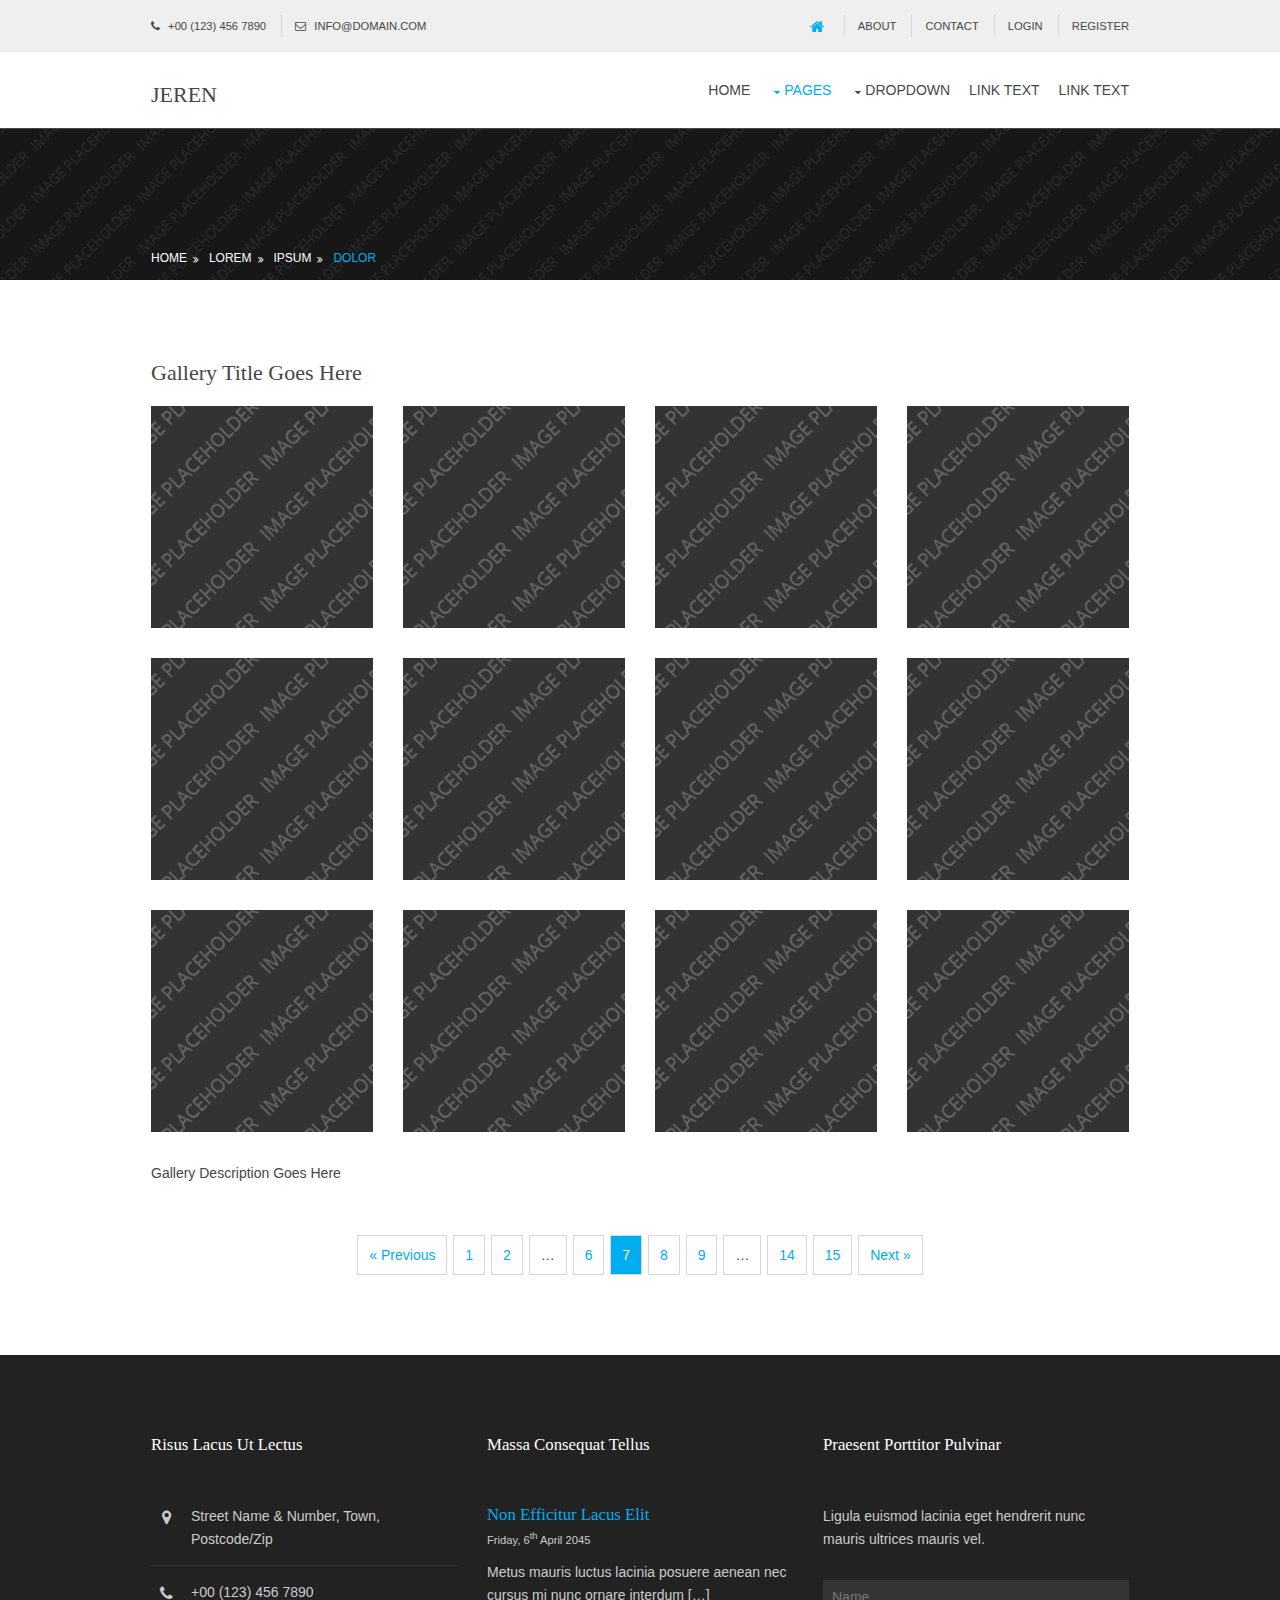
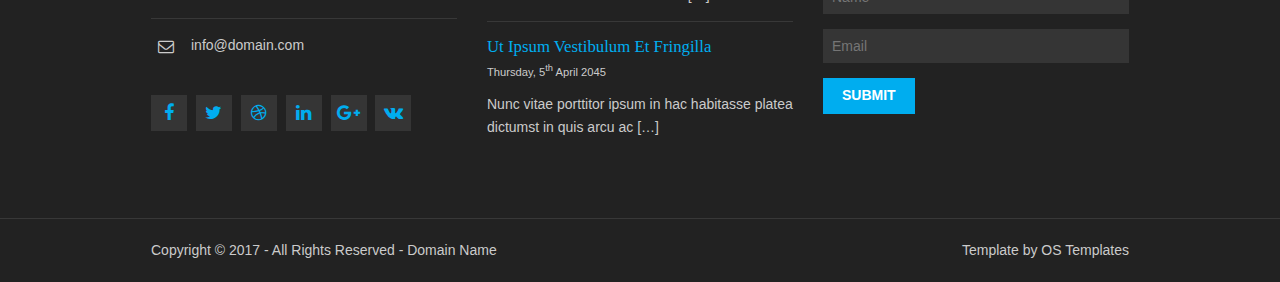
<file: pages/gallery.html>
<!DOCTYPE html>
<!--
Template Name: Jeren
Author: <a href="http://www.os-templates.com/">OS Templates</a>
Author URI: http://www.os-templates.com/
Licence: Free to use under our free template licence terms
Licence URI: http://www.os-templates.com/template-terms
-->
<html lang="">
<!-- To declare your language - read more here: https://www.w3.org/International/questions/qa-html-language-declarations -->
<head>
<title>Jeren | Pages | Gallery</title>
<meta charset="utf-8">
<meta name="viewport" content="width=device-width, initial-scale=1.0, maximum-scale=1.0, user-scalable=no">
<link href="../layout/styles/layout.css" rel="stylesheet" type="text/css" media="all">
</head>
<body id="top">
<!-- ################################################################################################ -->
<!-- ################################################################################################ -->
<!-- ################################################################################################ -->
<div class="wrapper row0">
  <div id="topbar" class="hoc clear"> 
    <!-- ################################################################################################ -->
    <div class="fl_left">
      <ul class="nospace">
        <li><i class="fa fa-phone"></i> +00 (123) 456 7890</li>
        <li><i class="fa fa-envelope-o"></i> info@domain.com</li>
      </ul>
    </div>
    <div class="fl_right">
      <ul class="nospace">
        <li><a href="#"><i class="fa fa-lg fa-home"></i></a></li>
        <li><a href="#">About</a></li>
        <li><a href="#">Contact</a></li>
        <li><a href="#">Login</a></li>
        <li><a href="#">Register</a></li>
      </ul>
    </div>
    <!-- ################################################################################################ -->
  </div>
</div>
<!-- ################################################################################################ -->
<!-- ################################################################################################ -->
<!-- ################################################################################################ -->
<div class="wrapper row1">
  <header id="header" class="hoc clear"> 
    <!-- ################################################################################################ -->
    <div id="logo" class="fl_left">
      <h1><a href="../index.html">Jeren</a></h1>
    </div>
    <nav id="mainav" class="fl_right">
      <ul class="clear">
        <li><a href="../index.html">Home</a></li>
        <li class="active"><a class="drop" href="#">Pages</a>
          <ul>
            <li class="active"><a href="gallery.html">Gallery</a></li>
            <li><a href="full-width.html">Full Width</a></li>
            <li><a href="sidebar-left.html">Sidebar Left</a></li>
            <li><a href="sidebar-right.html">Sidebar Right</a></li>
            <li><a href="basic-grid.html">Basic Grid</a></li>
          </ul>
        </li>
        <li><a class="drop" href="#">Dropdown</a>
          <ul>
            <li><a href="#">Level 2</a></li>
            <li><a class="drop" href="#">Level 2 + Drop</a>
              <ul>
                <li><a href="#">Level 3</a></li>
                <li><a href="#">Level 3</a></li>
                <li><a href="#">Level 3</a></li>
              </ul>
            </li>
            <li><a href="#">Level 2</a></li>
          </ul>
        </li>
        <li><a href="#">Link Text</a></li>
        <li><a href="#">Link Text</a></li>
      </ul>
    </nav>
    <!-- ################################################################################################ -->
  </header>
</div>
<!-- ################################################################################################ -->
<!-- ################################################################################################ -->
<!-- ################################################################################################ -->
<div class="bgded overlay" style="background-image:url('../images/demo/backgrounds/01.png');">
  <div id="breadcrumb" class="hoc clear"> 
    <!-- ################################################################################################ -->
    <ul>
      <li><a href="#">Home</a></li>
      <li><a href="#">Lorem</a></li>
      <li><a href="#">Ipsum</a></li>
      <li><a href="#">Dolor</a></li>
    </ul>
    <!-- ################################################################################################ -->
  </div>
</div>
<!-- ################################################################################################ -->
<!-- ################################################################################################ -->
<!-- ################################################################################################ -->
<div class="wrapper row3">
  <main class="hoc container clear"> 
    <!-- main body -->
    <!-- ################################################################################################ -->
    <div class="content"> 
      <!-- ################################################################################################ -->
      <div id="gallery">
        <figure>
          <header class="heading">Gallery Title Goes Here</header>
          <ul class="nospace clear">
            <li class="one_quarter first"><a href="#"><img src="../images/demo/gallery/01.png" alt=""></a></li>
            <li class="one_quarter"><a href="#"><img src="../images/demo/gallery/01.png" alt=""></a></li>
            <li class="one_quarter"><a href="#"><img src="../images/demo/gallery/01.png" alt=""></a></li>
            <li class="one_quarter"><a href="#"><img src="../images/demo/gallery/01.png" alt=""></a></li>
            <li class="one_quarter first"><a href="#"><img src="../images/demo/gallery/01.png" alt=""></a></li>
            <li class="one_quarter"><a href="#"><img src="../images/demo/gallery/01.png" alt=""></a></li>
            <li class="one_quarter"><a href="#"><img src="../images/demo/gallery/01.png" alt=""></a></li>
            <li class="one_quarter"><a href="#"><img src="../images/demo/gallery/01.png" alt=""></a></li>
            <li class="one_quarter first"><a href="#"><img src="../images/demo/gallery/01.png" alt=""></a></li>
            <li class="one_quarter"><a href="#"><img src="../images/demo/gallery/01.png" alt=""></a></li>
            <li class="one_quarter"><a href="#"><img src="../images/demo/gallery/01.png" alt=""></a></li>
            <li class="one_quarter"><a href="#"><img src="../images/demo/gallery/01.png" alt=""></a></li>
          </ul>
          <figcaption>Gallery Description Goes Here</figcaption>
        </figure>
      </div>
      <!-- ################################################################################################ -->
      <!-- ################################################################################################ -->
      <nav class="pagination">
        <ul>
          <li><a href="#">&laquo; Previous</a></li>
          <li><a href="#">1</a></li>
          <li><a href="#">2</a></li>
          <li><strong>&hellip;</strong></li>
          <li><a href="#">6</a></li>
          <li class="current"><strong>7</strong></li>
          <li><a href="#">8</a></li>
          <li><a href="#">9</a></li>
          <li><strong>&hellip;</strong></li>
          <li><a href="#">14</a></li>
          <li><a href="#">15</a></li>
          <li><a href="#">Next &raquo;</a></li>
        </ul>
      </nav>
      <!-- ################################################################################################ -->
    </div>
    <!-- ################################################################################################ -->
    <!-- / main body -->
    <div class="clear"></div>
  </main>
</div>
<!-- ################################################################################################ -->
<!-- ################################################################################################ -->
<!-- ################################################################################################ -->
<div class="wrapper row4">
  <footer id="footer" class="hoc clear"> 
    <!-- ################################################################################################ -->
    <div class="one_third first">
      <h6 class="heading">Risus lacus ut lectus</h6>
      <ul class="nospace btmspace-30 linklist contact">
        <li><i class="fa fa-map-marker"></i>
          <address>
          Street Name &amp; Number, Town, Postcode/Zip
          </address>
        </li>
        <li><i class="fa fa-phone"></i> +00 (123) 456 7890</li>
        <li><i class="fa fa-envelope-o"></i> info@domain.com</li>
      </ul>
      <ul class="faico clear">
        <li><a class="faicon-facebook" href="#"><i class="fa fa-facebook"></i></a></li>
        <li><a class="faicon-twitter" href="#"><i class="fa fa-twitter"></i></a></li>
        <li><a class="faicon-dribble" href="#"><i class="fa fa-dribbble"></i></a></li>
        <li><a class="faicon-linkedin" href="#"><i class="fa fa-linkedin"></i></a></li>
        <li><a class="faicon-google-plus" href="#"><i class="fa fa-google-plus"></i></a></li>
        <li><a class="faicon-vk" href="#"><i class="fa fa-vk"></i></a></li>
      </ul>
    </div>
    <div class="one_third">
      <h6 class="heading">Massa consequat tellus</h6>
      <ul class="nospace linklist">
        <li>
          <article>
            <h2 class="nospace font-x1"><a href="#">Non efficitur lacus elit</a></h2>
            <time class="font-xs block btmspace-10" datetime="2045-04-06">Friday, 6<sup>th</sup> April 2045</time>
            <p class="nospace">Metus mauris luctus lacinia posuere aenean nec cursus mi nunc ornare interdum [&hellip;]</p>
          </article>
        </li>
        <li>
          <article>
            <h2 class="nospace font-x1"><a href="#">Ut ipsum vestibulum et fringilla</a></h2>
            <time class="font-xs block btmspace-10" datetime="2045-04-05">Thursday, 5<sup>th</sup> April 2045</time>
            <p class="nospace">Nunc vitae porttitor ipsum in hac habitasse platea dictumst in quis arcu ac [&hellip;]</p>
          </article>
        </li>
      </ul>
    </div>
    <div class="one_third">
      <h6 class="heading">Praesent porttitor pulvinar</h6>
      <p class="nospace btmspace-30">Ligula euismod lacinia eget hendrerit nunc mauris ultrices mauris vel.</p>
      <form method="post" action="#">
        <fieldset>
          <legend>Newsletter:</legend>
          <input class="btmspace-15" type="text" value="" placeholder="Name">
          <input class="btmspace-15" type="text" value="" placeholder="Email">
          <button type="submit" value="submit">Submit</button>
        </fieldset>
      </form>
    </div>
    <!-- ################################################################################################ -->
  </footer>
</div>
<!-- ################################################################################################ -->
<!-- ################################################################################################ -->
<!-- ################################################################################################ -->
<div class="wrapper row5">
  <div id="copyright" class="hoc clear"> 
    <!-- ################################################################################################ -->
    <p class="fl_left">Copyright &copy; 2017 - All Rights Reserved - <a href="#">Domain Name</a></p>
    <p class="fl_right">Template by <a target="_blank" href="http://www.os-templates.com/" title="Free Website Templates">OS Templates</a></p>
    <!-- ################################################################################################ -->
  </div>
</div>
<!-- ################################################################################################ -->
<!-- ################################################################################################ -->
<!-- ################################################################################################ -->
<a id="backtotop" href="#top"><i class="fa fa-chevron-up"></i></a>
<!-- JAVASCRIPTS -->
<script src="../layout/scripts/jquery.min.js"></script>
<script src="../layout/scripts/jquery.backtotop.js"></script>
<script src="../layout/scripts/jquery.mobilemenu.js"></script>
</body>
</html>
</file>
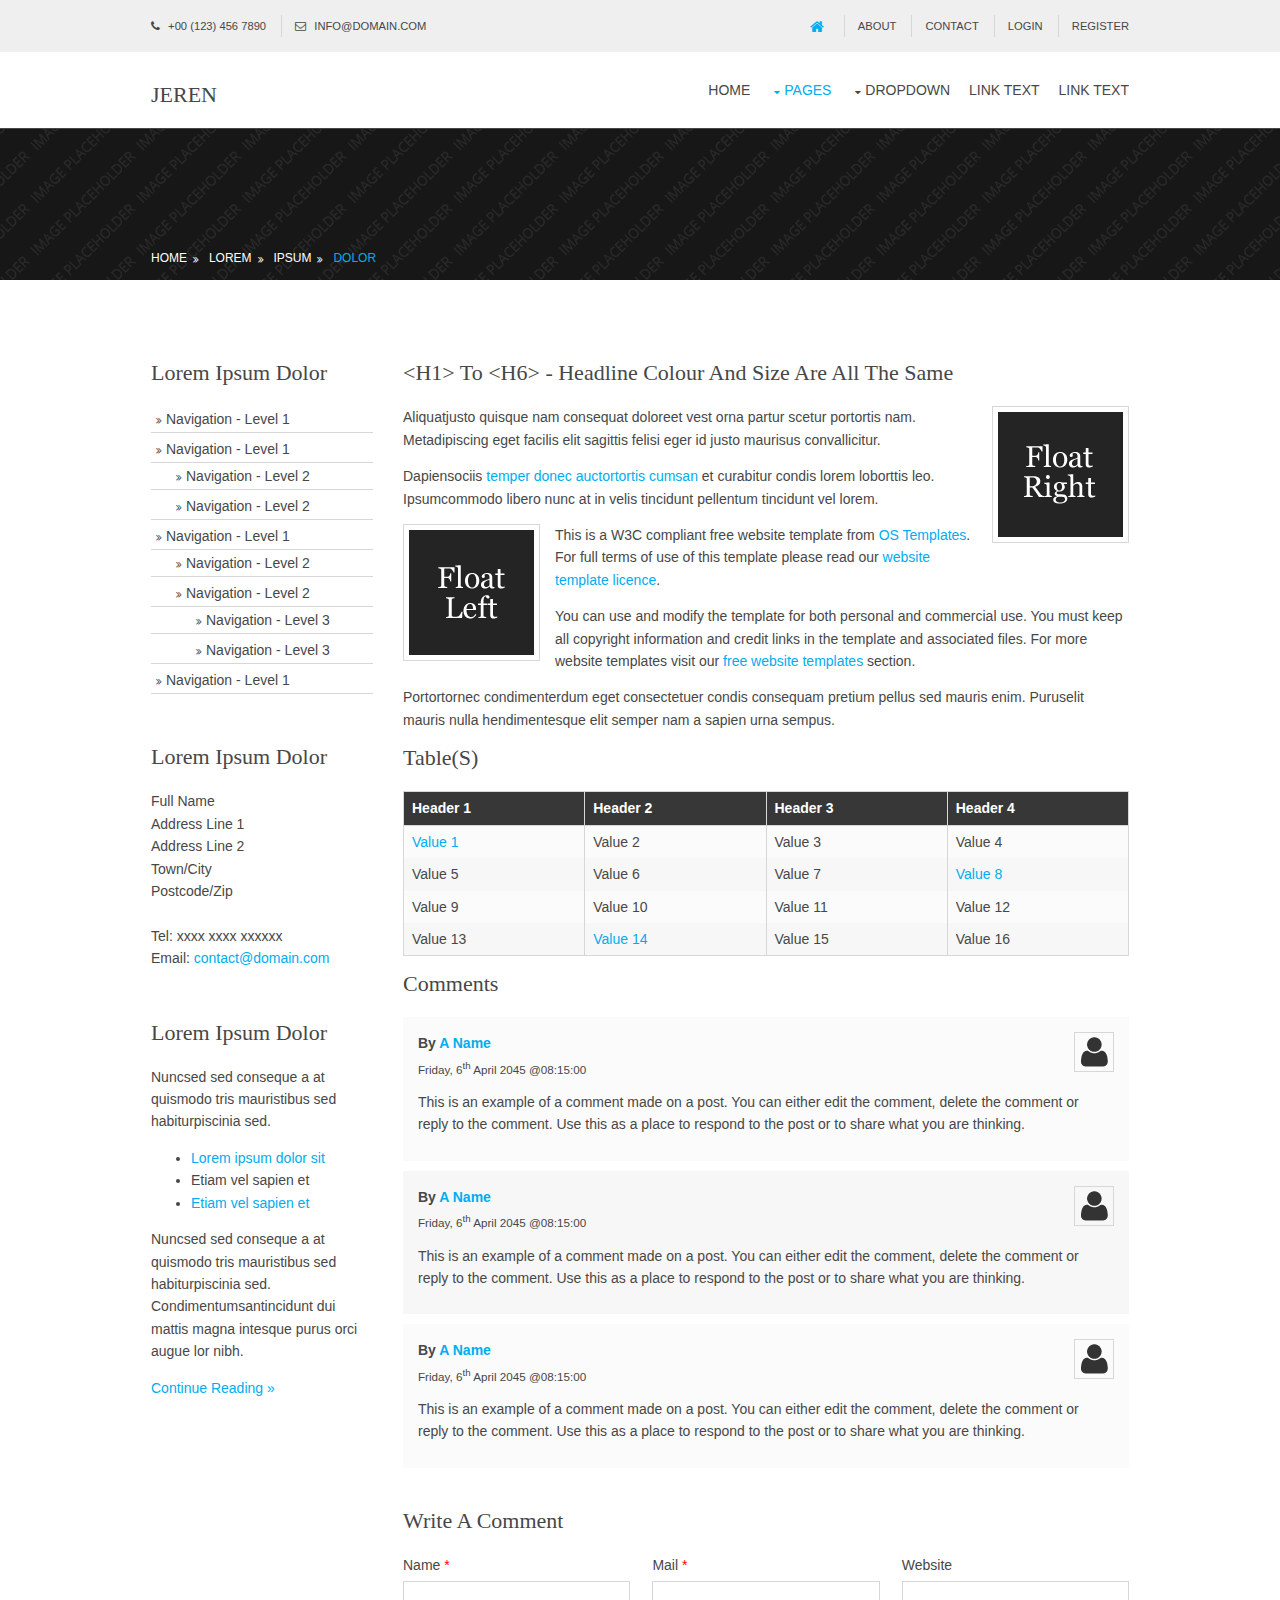
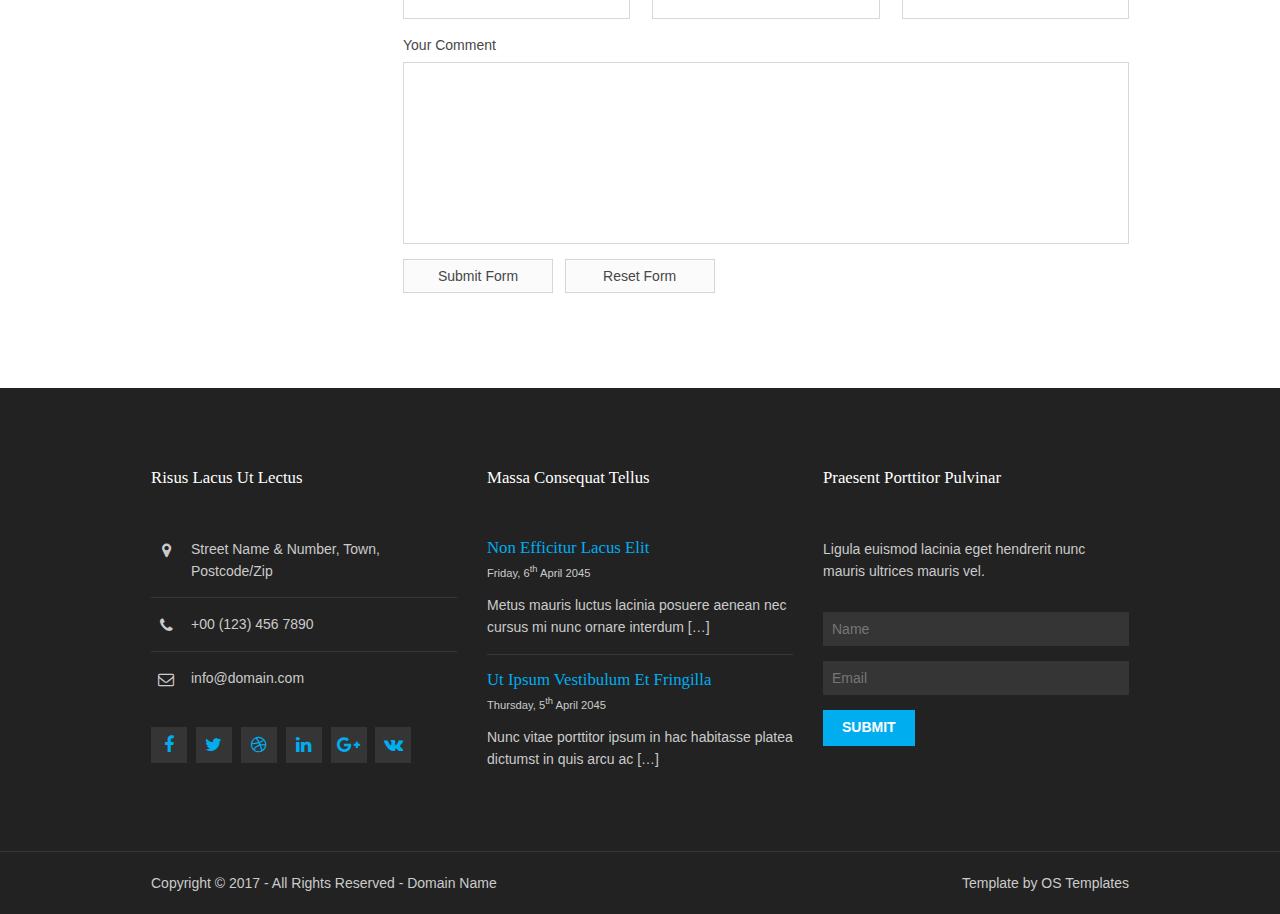
<file: pages/sidebar-left.html>
<!DOCTYPE html>
<!--
Template Name: Jeren
Author: <a href="http://www.os-templates.com/">OS Templates</a>
Author URI: http://www.os-templates.com/
Licence: Free to use under our free template licence terms
Licence URI: http://www.os-templates.com/template-terms
-->
<html lang="">
<!-- To declare your language - read more here: https://www.w3.org/International/questions/qa-html-language-declarations -->
<head>
<title>Jeren | Pages | Sidebar Left</title>
<meta charset="utf-8">
<meta name="viewport" content="width=device-width, initial-scale=1.0, maximum-scale=1.0, user-scalable=no">
<link href="../layout/styles/layout.css" rel="stylesheet" type="text/css" media="all">
</head>
<body id="top">
<!-- ################################################################################################ -->
<!-- ################################################################################################ -->
<!-- ################################################################################################ -->
<div class="wrapper row0">
  <div id="topbar" class="hoc clear"> 
    <!-- ################################################################################################ -->
    <div class="fl_left">
      <ul class="nospace">
        <li><i class="fa fa-phone"></i> +00 (123) 456 7890</li>
        <li><i class="fa fa-envelope-o"></i> info@domain.com</li>
      </ul>
    </div>
    <div class="fl_right">
      <ul class="nospace">
        <li><a href="#"><i class="fa fa-lg fa-home"></i></a></li>
        <li><a href="#">About</a></li>
        <li><a href="#">Contact</a></li>
        <li><a href="#">Login</a></li>
        <li><a href="#">Register</a></li>
      </ul>
    </div>
    <!-- ################################################################################################ -->
  </div>
</div>
<!-- ################################################################################################ -->
<!-- ################################################################################################ -->
<!-- ################################################################################################ -->
<div class="wrapper row1">
  <header id="header" class="hoc clear"> 
    <!-- ################################################################################################ -->
    <div id="logo" class="fl_left">
      <h1><a href="../index.html">Jeren</a></h1>
    </div>
    <nav id="mainav" class="fl_right">
      <ul class="clear">
        <li><a href="../index.html">Home</a></li>
        <li class="active"><a class="drop" href="#">Pages</a>
          <ul>
            <li><a href="gallery.html">Gallery</a></li>
            <li><a href="full-width.html">Full Width</a></li>
            <li class="active"><a href="sidebar-left.html">Sidebar Left</a></li>
            <li><a href="sidebar-right.html">Sidebar Right</a></li>
            <li><a href="basic-grid.html">Basic Grid</a></li>
          </ul>
        </li>
        <li><a class="drop" href="#">Dropdown</a>
          <ul>
            <li><a href="#">Level 2</a></li>
            <li><a class="drop" href="#">Level 2 + Drop</a>
              <ul>
                <li><a href="#">Level 3</a></li>
                <li><a href="#">Level 3</a></li>
                <li><a href="#">Level 3</a></li>
              </ul>
            </li>
            <li><a href="#">Level 2</a></li>
          </ul>
        </li>
        <li><a href="#">Link Text</a></li>
        <li><a href="#">Link Text</a></li>
      </ul>
    </nav>
    <!-- ################################################################################################ -->
  </header>
</div>
<!-- ################################################################################################ -->
<!-- ################################################################################################ -->
<!-- ################################################################################################ -->
<div class="bgded overlay" style="background-image:url('../images/demo/backgrounds/01.png');">
  <div id="breadcrumb" class="hoc clear"> 
    <!-- ################################################################################################ -->
    <ul>
      <li><a href="#">Home</a></li>
      <li><a href="#">Lorem</a></li>
      <li><a href="#">Ipsum</a></li>
      <li><a href="#">Dolor</a></li>
    </ul>
    <!-- ################################################################################################ -->
  </div>
</div>
<!-- ################################################################################################ -->
<!-- ################################################################################################ -->
<!-- ################################################################################################ -->
<div class="wrapper row3">
  <main class="hoc container clear"> 
    <!-- main body -->
    <!-- ################################################################################################ -->
    <div class="sidebar one_quarter first"> 
      <!-- ################################################################################################ -->
      <h6>Lorem ipsum dolor</h6>
      <nav class="sdb_holder">
        <ul>
          <li><a href="#">Navigation - Level 1</a></li>
          <li><a href="#">Navigation - Level 1</a>
            <ul>
              <li><a href="#">Navigation - Level 2</a></li>
              <li><a href="#">Navigation - Level 2</a></li>
            </ul>
          </li>
          <li><a href="#">Navigation - Level 1</a>
            <ul>
              <li><a href="#">Navigation - Level 2</a></li>
              <li><a href="#">Navigation - Level 2</a>
                <ul>
                  <li><a href="#">Navigation - Level 3</a></li>
                  <li><a href="#">Navigation - Level 3</a></li>
                </ul>
              </li>
            </ul>
          </li>
          <li><a href="#">Navigation - Level 1</a></li>
        </ul>
      </nav>
      <div class="sdb_holder">
        <h6>Lorem ipsum dolor</h6>
        <address>
        Full Name<br>
        Address Line 1<br>
        Address Line 2<br>
        Town/City<br>
        Postcode/Zip<br>
        <br>
        Tel: xxxx xxxx xxxxxx<br>
        Email: <a href="#">contact@domain.com</a>
        </address>
      </div>
      <div class="sdb_holder">
        <article>
          <h6>Lorem ipsum dolor</h6>
          <p>Nuncsed sed conseque a at quismodo tris mauristibus sed habiturpiscinia sed.</p>
          <ul>
            <li><a href="#">Lorem ipsum dolor sit</a></li>
            <li>Etiam vel sapien et</li>
            <li><a href="#">Etiam vel sapien et</a></li>
          </ul>
          <p>Nuncsed sed conseque a at quismodo tris mauristibus sed habiturpiscinia sed. Condimentumsantincidunt dui mattis magna intesque purus orci augue lor nibh.</p>
          <p class="more"><a href="#">Continue Reading &raquo;</a></p>
        </article>
      </div>
      <!-- ################################################################################################ -->
    </div>
    <!-- ################################################################################################ -->
    <!-- ################################################################################################ -->
    <div class="content three_quarter"> 
      <!-- ################################################################################################ -->
      <h1>&lt;h1&gt; to &lt;h6&gt; - Headline Colour and Size Are All The Same</h1>
      <img class="imgr borderedbox inspace-5" src="../images/demo/imgr.gif" alt="">
      <p>Aliquatjusto quisque nam consequat doloreet vest orna partur scetur portortis nam. Metadipiscing eget facilis elit sagittis felisi eger id justo maurisus convallicitur.</p>
      <p>Dapiensociis <a href="#">temper donec auctortortis cumsan</a> et curabitur condis lorem loborttis leo. Ipsumcommodo libero nunc at in velis tincidunt pellentum tincidunt vel lorem.</p>
      <img class="imgl borderedbox inspace-5" src="../images/demo/imgl.gif" alt="">
      <p>This is a W3C compliant free website template from <a href="http://www.os-templates.com/" title="Free Website Templates">OS Templates</a>. For full terms of use of this template please read our <a href="http://www.os-templates.com/template-terms">website template licence</a>.</p>
      <p>You can use and modify the template for both personal and commercial use. You must keep all copyright information and credit links in the template and associated files. For more website templates visit our <a href="http://www.os-templates.com/">free website templates</a> section.</p>
      <p>Portortornec condimenterdum eget consectetuer condis consequam pretium pellus sed mauris enim. Puruselit mauris nulla hendimentesque elit semper nam a sapien urna sempus.</p>
      <h1>Table(s)</h1>
      <div class="scrollable">
        <table>
          <thead>
            <tr>
              <th>Header 1</th>
              <th>Header 2</th>
              <th>Header 3</th>
              <th>Header 4</th>
            </tr>
          </thead>
          <tbody>
            <tr>
              <td><a href="#">Value 1</a></td>
              <td>Value 2</td>
              <td>Value 3</td>
              <td>Value 4</td>
            </tr>
            <tr>
              <td>Value 5</td>
              <td>Value 6</td>
              <td>Value 7</td>
              <td><a href="#">Value 8</a></td>
            </tr>
            <tr>
              <td>Value 9</td>
              <td>Value 10</td>
              <td>Value 11</td>
              <td>Value 12</td>
            </tr>
            <tr>
              <td>Value 13</td>
              <td><a href="#">Value 14</a></td>
              <td>Value 15</td>
              <td>Value 16</td>
            </tr>
          </tbody>
        </table>
      </div>
      <div id="comments">
        <h2>Comments</h2>
        <ul>
          <li>
            <article>
              <header>
                <figure class="avatar"><img src="../images/demo/avatar.png" alt=""></figure>
                <address>
                By <a href="#">A Name</a>
                </address>
                <time datetime="2045-04-06T08:15+00:00">Friday, 6<sup>th</sup> April 2045 @08:15:00</time>
              </header>
              <div class="comcont">
                <p>This is an example of a comment made on a post. You can either edit the comment, delete the comment or reply to the comment. Use this as a place to respond to the post or to share what you are thinking.</p>
              </div>
            </article>
          </li>
          <li>
            <article>
              <header>
                <figure class="avatar"><img src="../images/demo/avatar.png" alt=""></figure>
                <address>
                By <a href="#">A Name</a>
                </address>
                <time datetime="2045-04-06T08:15+00:00">Friday, 6<sup>th</sup> April 2045 @08:15:00</time>
              </header>
              <div class="comcont">
                <p>This is an example of a comment made on a post. You can either edit the comment, delete the comment or reply to the comment. Use this as a place to respond to the post or to share what you are thinking.</p>
              </div>
            </article>
          </li>
          <li>
            <article>
              <header>
                <figure class="avatar"><img src="../images/demo/avatar.png" alt=""></figure>
                <address>
                By <a href="#">A Name</a>
                </address>
                <time datetime="2045-04-06T08:15+00:00">Friday, 6<sup>th</sup> April 2045 @08:15:00</time>
              </header>
              <div class="comcont">
                <p>This is an example of a comment made on a post. You can either edit the comment, delete the comment or reply to the comment. Use this as a place to respond to the post or to share what you are thinking.</p>
              </div>
            </article>
          </li>
        </ul>
        <h2>Write A Comment</h2>
        <form action="#" method="post">
          <div class="one_third first">
            <label for="name">Name <span>*</span></label>
            <input type="text" name="name" id="name" value="" size="22" required>
          </div>
          <div class="one_third">
            <label for="email">Mail <span>*</span></label>
            <input type="email" name="email" id="email" value="" size="22" required>
          </div>
          <div class="one_third">
            <label for="url">Website</label>
            <input type="url" name="url" id="url" value="" size="22">
          </div>
          <div class="block clear">
            <label for="comment">Your Comment</label>
            <textarea name="comment" id="comment" cols="25" rows="10"></textarea>
          </div>
          <div>
            <input type="submit" name="submit" value="Submit Form">
            &nbsp;
            <input type="reset" name="reset" value="Reset Form">
          </div>
        </form>
      </div>
      <!-- ################################################################################################ -->
    </div>
    <!-- ################################################################################################ -->
    <!-- / main body -->
    <div class="clear"></div>
  </main>
</div>
<!-- ################################################################################################ -->
<!-- ################################################################################################ -->
<!-- ################################################################################################ -->
<div class="wrapper row4">
  <footer id="footer" class="hoc clear"> 
    <!-- ################################################################################################ -->
    <div class="one_third first">
      <h6 class="heading">Risus lacus ut lectus</h6>
      <ul class="nospace btmspace-30 linklist contact">
        <li><i class="fa fa-map-marker"></i>
          <address>
          Street Name &amp; Number, Town, Postcode/Zip
          </address>
        </li>
        <li><i class="fa fa-phone"></i> +00 (123) 456 7890</li>
        <li><i class="fa fa-envelope-o"></i> info@domain.com</li>
      </ul>
      <ul class="faico clear">
        <li><a class="faicon-facebook" href="#"><i class="fa fa-facebook"></i></a></li>
        <li><a class="faicon-twitter" href="#"><i class="fa fa-twitter"></i></a></li>
        <li><a class="faicon-dribble" href="#"><i class="fa fa-dribbble"></i></a></li>
        <li><a class="faicon-linkedin" href="#"><i class="fa fa-linkedin"></i></a></li>
        <li><a class="faicon-google-plus" href="#"><i class="fa fa-google-plus"></i></a></li>
        <li><a class="faicon-vk" href="#"><i class="fa fa-vk"></i></a></li>
      </ul>
    </div>
    <div class="one_third">
      <h6 class="heading">Massa consequat tellus</h6>
      <ul class="nospace linklist">
        <li>
          <article>
            <h2 class="nospace font-x1"><a href="#">Non efficitur lacus elit</a></h2>
            <time class="font-xs block btmspace-10" datetime="2045-04-06">Friday, 6<sup>th</sup> April 2045</time>
            <p class="nospace">Metus mauris luctus lacinia posuere aenean nec cursus mi nunc ornare interdum [&hellip;]</p>
          </article>
        </li>
        <li>
          <article>
            <h2 class="nospace font-x1"><a href="#">Ut ipsum vestibulum et fringilla</a></h2>
            <time class="font-xs block btmspace-10" datetime="2045-04-05">Thursday, 5<sup>th</sup> April 2045</time>
            <p class="nospace">Nunc vitae porttitor ipsum in hac habitasse platea dictumst in quis arcu ac [&hellip;]</p>
          </article>
        </li>
      </ul>
    </div>
    <div class="one_third">
      <h6 class="heading">Praesent porttitor pulvinar</h6>
      <p class="nospace btmspace-30">Ligula euismod lacinia eget hendrerit nunc mauris ultrices mauris vel.</p>
      <form method="post" action="#">
        <fieldset>
          <legend>Newsletter:</legend>
          <input class="btmspace-15" type="text" value="" placeholder="Name">
          <input class="btmspace-15" type="text" value="" placeholder="Email">
          <button type="submit" value="submit">Submit</button>
        </fieldset>
      </form>
    </div>
    <!-- ################################################################################################ -->
  </footer>
</div>
<!-- ################################################################################################ -->
<!-- ################################################################################################ -->
<!-- ################################################################################################ -->
<div class="wrapper row5">
  <div id="copyright" class="hoc clear"> 
    <!-- ################################################################################################ -->
    <p class="fl_left">Copyright &copy; 2017 - All Rights Reserved - <a href="#">Domain Name</a></p>
    <p class="fl_right">Template by <a target="_blank" href="http://www.os-templates.com/" title="Free Website Templates">OS Templates</a></p>
    <!-- ################################################################################################ -->
  </div>
</div>
<!-- ################################################################################################ -->
<!-- ################################################################################################ -->
<!-- ################################################################################################ -->
<a id="backtotop" href="#top"><i class="fa fa-chevron-up"></i></a>
<!-- JAVASCRIPTS -->
<script src="../layout/scripts/jquery.min.js"></script>
<script src="../layout/scripts/jquery.backtotop.js"></script>
<script src="../layout/scripts/jquery.mobilemenu.js"></script>
</body>
</html>
</file>
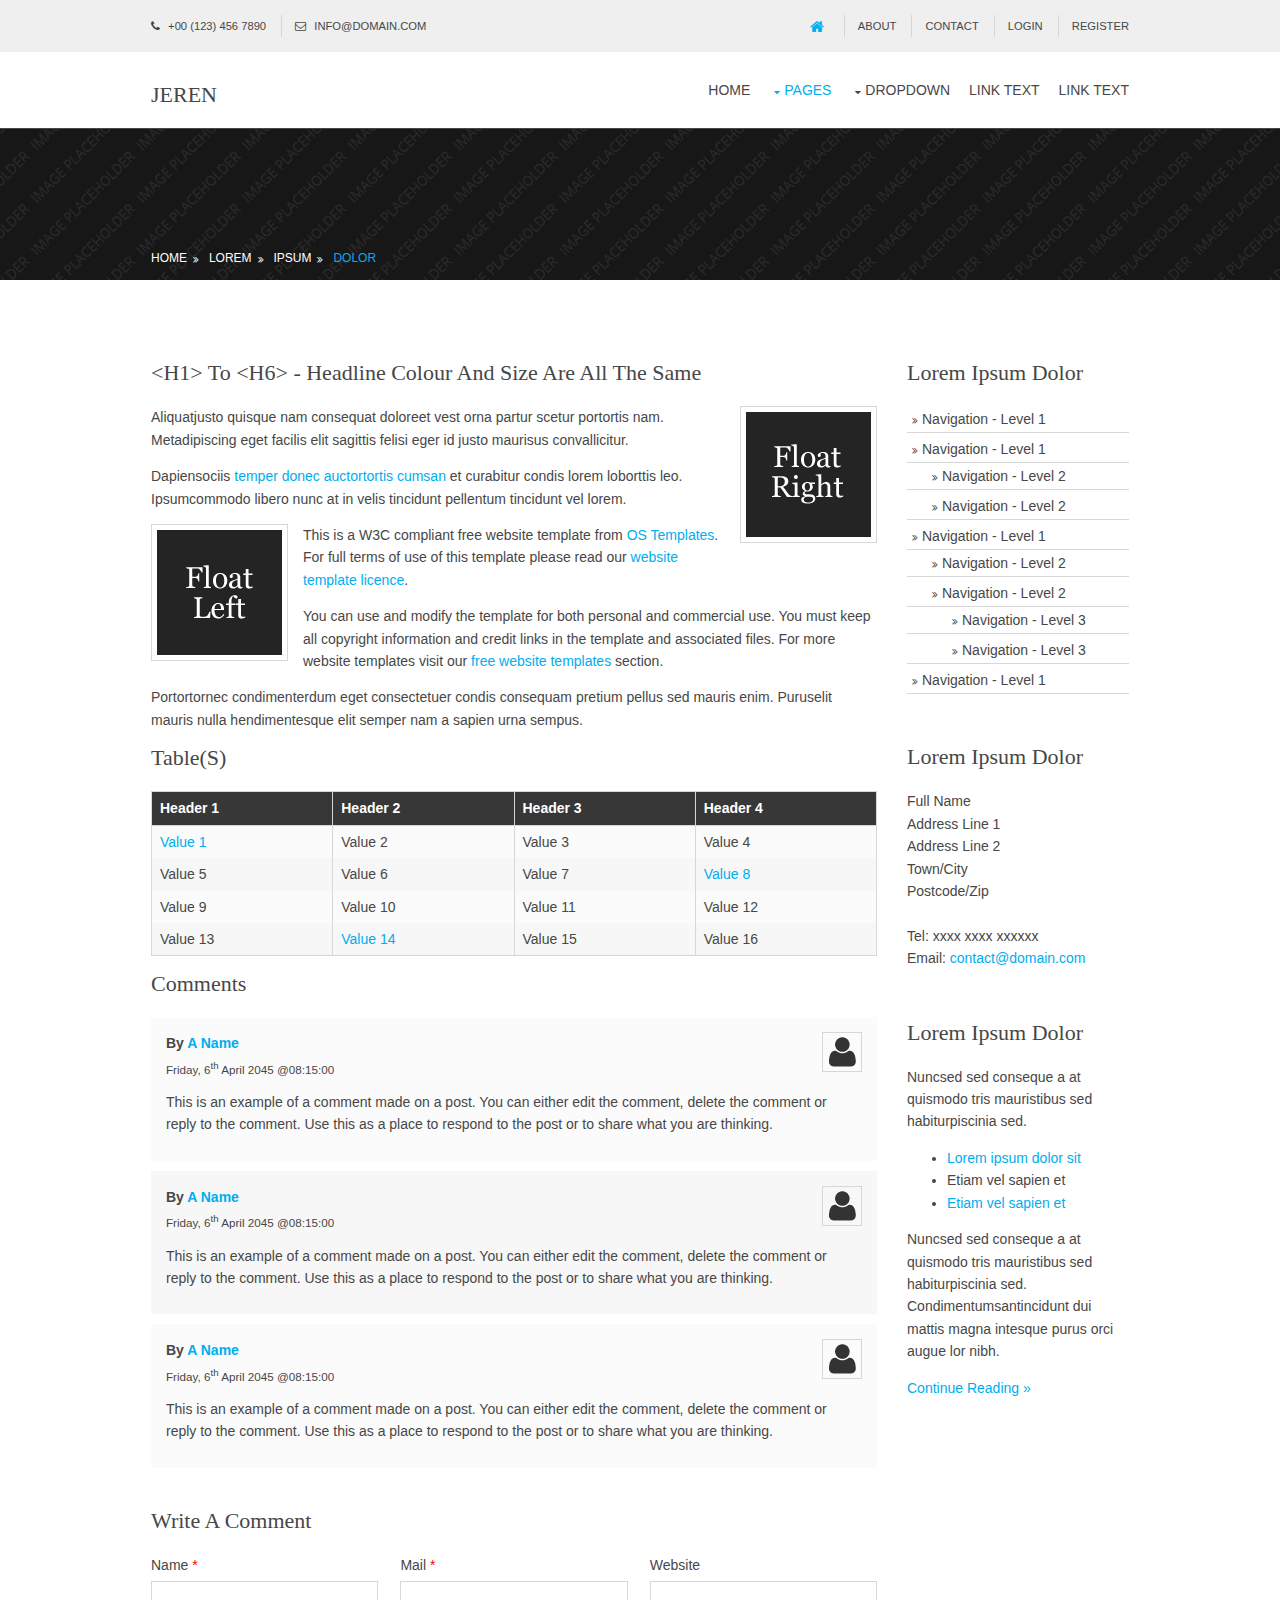
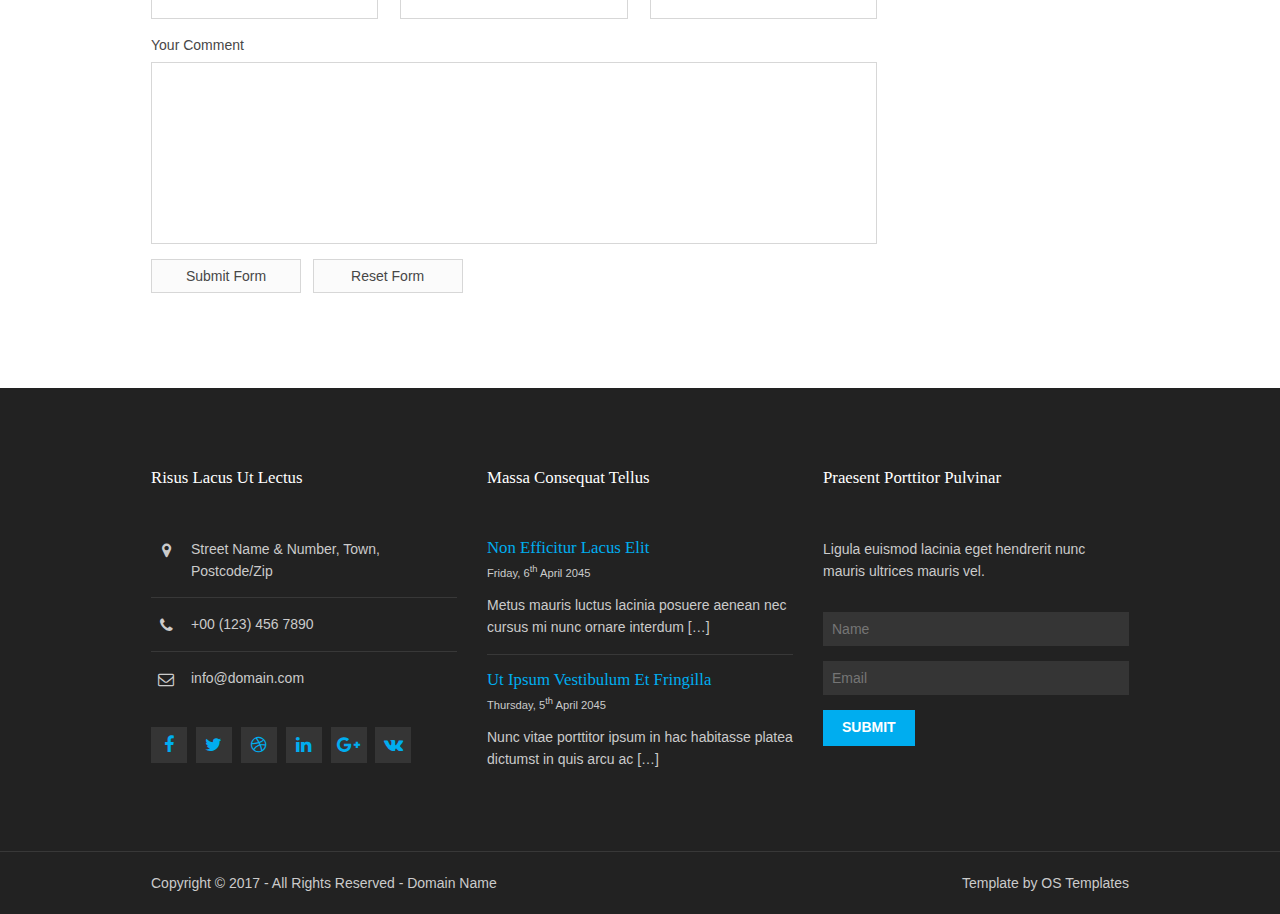
<file: pages/sidebar-right.html>
<!DOCTYPE html>
<!--
Template Name: Jeren
Author: <a href="http://www.os-templates.com/">OS Templates</a>
Author URI: http://www.os-templates.com/
Licence: Free to use under our free template licence terms
Licence URI: http://www.os-templates.com/template-terms
-->
<html lang="">
<!-- To declare your language - read more here: https://www.w3.org/International/questions/qa-html-language-declarations -->
<head>
<title>Jeren | Pages | Sidebar Right</title>
<meta charset="utf-8">
<meta name="viewport" content="width=device-width, initial-scale=1.0, maximum-scale=1.0, user-scalable=no">
<link href="../layout/styles/layout.css" rel="stylesheet" type="text/css" media="all">
</head>
<body id="top">
<!-- ################################################################################################ -->
<!-- ################################################################################################ -->
<!-- ################################################################################################ -->
<div class="wrapper row0">
  <div id="topbar" class="hoc clear"> 
    <!-- ################################################################################################ -->
    <div class="fl_left">
      <ul class="nospace">
        <li><i class="fa fa-phone"></i> +00 (123) 456 7890</li>
        <li><i class="fa fa-envelope-o"></i> info@domain.com</li>
      </ul>
    </div>
    <div class="fl_right">
      <ul class="nospace">
        <li><a href="#"><i class="fa fa-lg fa-home"></i></a></li>
        <li><a href="#">About</a></li>
        <li><a href="#">Contact</a></li>
        <li><a href="#">Login</a></li>
        <li><a href="#">Register</a></li>
      </ul>
    </div>
    <!-- ################################################################################################ -->
  </div>
</div>
<!-- ################################################################################################ -->
<!-- ################################################################################################ -->
<!-- ################################################################################################ -->
<div class="wrapper row1">
  <header id="header" class="hoc clear"> 
    <!-- ################################################################################################ -->
    <div id="logo" class="fl_left">
      <h1><a href="../index.html">Jeren</a></h1>
    </div>
    <nav id="mainav" class="fl_right">
      <ul class="clear">
        <li><a href="../index.html">Home</a></li>
        <li class="active"><a class="drop" href="#">Pages</a>
          <ul>
            <li><a href="gallery.html">Gallery</a></li>
            <li><a href="full-width.html">Full Width</a></li>
            <li><a href="sidebar-left.html">Sidebar Left</a></li>
            <li class="active"><a href="sidebar-right.html">Sidebar Right</a></li>
            <li><a href="basic-grid.html">Basic Grid</a></li>
          </ul>
        </li>
        <li><a class="drop" href="#">Dropdown</a>
          <ul>
            <li><a href="#">Level 2</a></li>
            <li><a class="drop" href="#">Level 2 + Drop</a>
              <ul>
                <li><a href="#">Level 3</a></li>
                <li><a href="#">Level 3</a></li>
                <li><a href="#">Level 3</a></li>
              </ul>
            </li>
            <li><a href="#">Level 2</a></li>
          </ul>
        </li>
        <li><a href="#">Link Text</a></li>
        <li><a href="#">Link Text</a></li>
      </ul>
    </nav>
    <!-- ################################################################################################ -->
  </header>
</div>
<!-- ################################################################################################ -->
<!-- ################################################################################################ -->
<!-- ################################################################################################ -->
<div class="bgded overlay" style="background-image:url('../images/demo/backgrounds/01.png');">
  <div id="breadcrumb" class="hoc clear"> 
    <!-- ################################################################################################ -->
    <ul>
      <li><a href="#">Home</a></li>
      <li><a href="#">Lorem</a></li>
      <li><a href="#">Ipsum</a></li>
      <li><a href="#">Dolor</a></li>
    </ul>
    <!-- ################################################################################################ -->
  </div>
</div>
<!-- ################################################################################################ -->
<!-- ################################################################################################ -->
<!-- ################################################################################################ -->
<div class="wrapper row3">
  <main class="hoc container clear"> 
    <!-- main body -->
    <!-- ################################################################################################ -->
    <div class="content three_quarter first"> 
      <!-- ################################################################################################ -->
      <h1>&lt;h1&gt; to &lt;h6&gt; - Headline Colour and Size Are All The Same</h1>
      <img class="imgr borderedbox inspace-5" src="../images/demo/imgr.gif" alt="">
      <p>Aliquatjusto quisque nam consequat doloreet vest orna partur scetur portortis nam. Metadipiscing eget facilis elit sagittis felisi eger id justo maurisus convallicitur.</p>
      <p>Dapiensociis <a href="#">temper donec auctortortis cumsan</a> et curabitur condis lorem loborttis leo. Ipsumcommodo libero nunc at in velis tincidunt pellentum tincidunt vel lorem.</p>
      <img class="imgl borderedbox inspace-5" src="../images/demo/imgl.gif" alt="">
      <p>This is a W3C compliant free website template from <a href="http://www.os-templates.com/" title="Free Website Templates">OS Templates</a>. For full terms of use of this template please read our <a href="http://www.os-templates.com/template-terms">website template licence</a>.</p>
      <p>You can use and modify the template for both personal and commercial use. You must keep all copyright information and credit links in the template and associated files. For more website templates visit our <a href="http://www.os-templates.com/">free website templates</a> section.</p>
      <p>Portortornec condimenterdum eget consectetuer condis consequam pretium pellus sed mauris enim. Puruselit mauris nulla hendimentesque elit semper nam a sapien urna sempus.</p>
      <h1>Table(s)</h1>
      <div class="scrollable">
        <table>
          <thead>
            <tr>
              <th>Header 1</th>
              <th>Header 2</th>
              <th>Header 3</th>
              <th>Header 4</th>
            </tr>
          </thead>
          <tbody>
            <tr>
              <td><a href="#">Value 1</a></td>
              <td>Value 2</td>
              <td>Value 3</td>
              <td>Value 4</td>
            </tr>
            <tr>
              <td>Value 5</td>
              <td>Value 6</td>
              <td>Value 7</td>
              <td><a href="#">Value 8</a></td>
            </tr>
            <tr>
              <td>Value 9</td>
              <td>Value 10</td>
              <td>Value 11</td>
              <td>Value 12</td>
            </tr>
            <tr>
              <td>Value 13</td>
              <td><a href="#">Value 14</a></td>
              <td>Value 15</td>
              <td>Value 16</td>
            </tr>
          </tbody>
        </table>
      </div>
      <div id="comments">
        <h2>Comments</h2>
        <ul>
          <li>
            <article>
              <header>
                <figure class="avatar"><img src="../images/demo/avatar.png" alt=""></figure>
                <address>
                By <a href="#">A Name</a>
                </address>
                <time datetime="2045-04-06T08:15+00:00">Friday, 6<sup>th</sup> April 2045 @08:15:00</time>
              </header>
              <div class="comcont">
                <p>This is an example of a comment made on a post. You can either edit the comment, delete the comment or reply to the comment. Use this as a place to respond to the post or to share what you are thinking.</p>
              </div>
            </article>
          </li>
          <li>
            <article>
              <header>
                <figure class="avatar"><img src="../images/demo/avatar.png" alt=""></figure>
                <address>
                By <a href="#">A Name</a>
                </address>
                <time datetime="2045-04-06T08:15+00:00">Friday, 6<sup>th</sup> April 2045 @08:15:00</time>
              </header>
              <div class="comcont">
                <p>This is an example of a comment made on a post. You can either edit the comment, delete the comment or reply to the comment. Use this as a place to respond to the post or to share what you are thinking.</p>
              </div>
            </article>
          </li>
          <li>
            <article>
              <header>
                <figure class="avatar"><img src="../images/demo/avatar.png" alt=""></figure>
                <address>
                By <a href="#">A Name</a>
                </address>
                <time datetime="2045-04-06T08:15+00:00">Friday, 6<sup>th</sup> April 2045 @08:15:00</time>
              </header>
              <div class="comcont">
                <p>This is an example of a comment made on a post. You can either edit the comment, delete the comment or reply to the comment. Use this as a place to respond to the post or to share what you are thinking.</p>
              </div>
            </article>
          </li>
        </ul>
        <h2>Write A Comment</h2>
        <form action="#" method="post">
          <div class="one_third first">
            <label for="name">Name <span>*</span></label>
            <input type="text" name="name" id="name" value="" size="22" required>
          </div>
          <div class="one_third">
            <label for="email">Mail <span>*</span></label>
            <input type="email" name="email" id="email" value="" size="22" required>
          </div>
          <div class="one_third">
            <label for="url">Website</label>
            <input type="url" name="url" id="url" value="" size="22">
          </div>
          <div class="block clear">
            <label for="comment">Your Comment</label>
            <textarea name="comment" id="comment" cols="25" rows="10"></textarea>
          </div>
          <div>
            <input type="submit" name="submit" value="Submit Form">
            &nbsp;
            <input type="reset" name="reset" value="Reset Form">
          </div>
        </form>
      </div>
      <!-- ################################################################################################ -->
    </div>
    <!-- ################################################################################################ -->
    <!-- ################################################################################################ -->
    <div class="sidebar one_quarter"> 
      <!-- ################################################################################################ -->
      <h6>Lorem ipsum dolor</h6>
      <nav class="sdb_holder">
        <ul>
          <li><a href="#">Navigation - Level 1</a></li>
          <li><a href="#">Navigation - Level 1</a>
            <ul>
              <li><a href="#">Navigation - Level 2</a></li>
              <li><a href="#">Navigation - Level 2</a></li>
            </ul>
          </li>
          <li><a href="#">Navigation - Level 1</a>
            <ul>
              <li><a href="#">Navigation - Level 2</a></li>
              <li><a href="#">Navigation - Level 2</a>
                <ul>
                  <li><a href="#">Navigation - Level 3</a></li>
                  <li><a href="#">Navigation - Level 3</a></li>
                </ul>
              </li>
            </ul>
          </li>
          <li><a href="#">Navigation - Level 1</a></li>
        </ul>
      </nav>
      <div class="sdb_holder">
        <h6>Lorem ipsum dolor</h6>
        <address>
        Full Name<br>
        Address Line 1<br>
        Address Line 2<br>
        Town/City<br>
        Postcode/Zip<br>
        <br>
        Tel: xxxx xxxx xxxxxx<br>
        Email: <a href="#">contact@domain.com</a>
        </address>
      </div>
      <div class="sdb_holder">
        <article>
          <h6>Lorem ipsum dolor</h6>
          <p>Nuncsed sed conseque a at quismodo tris mauristibus sed habiturpiscinia sed.</p>
          <ul>
            <li><a href="#">Lorem ipsum dolor sit</a></li>
            <li>Etiam vel sapien et</li>
            <li><a href="#">Etiam vel sapien et</a></li>
          </ul>
          <p>Nuncsed sed conseque a at quismodo tris mauristibus sed habiturpiscinia sed. Condimentumsantincidunt dui mattis magna intesque purus orci augue lor nibh.</p>
          <p class="more"><a href="#">Continue Reading &raquo;</a></p>
        </article>
      </div>
      <!-- ################################################################################################ -->
    </div>
    <!-- ################################################################################################ -->
    <!-- / main body -->
    <div class="clear"></div>
  </main>
</div>
<!-- ################################################################################################ -->
<!-- ################################################################################################ -->
<!-- ################################################################################################ -->
<div class="wrapper row4">
  <footer id="footer" class="hoc clear"> 
    <!-- ################################################################################################ -->
    <div class="one_third first">
      <h6 class="heading">Risus lacus ut lectus</h6>
      <ul class="nospace btmspace-30 linklist contact">
        <li><i class="fa fa-map-marker"></i>
          <address>
          Street Name &amp; Number, Town, Postcode/Zip
          </address>
        </li>
        <li><i class="fa fa-phone"></i> +00 (123) 456 7890</li>
        <li><i class="fa fa-envelope-o"></i> info@domain.com</li>
      </ul>
      <ul class="faico clear">
        <li><a class="faicon-facebook" href="#"><i class="fa fa-facebook"></i></a></li>
        <li><a class="faicon-twitter" href="#"><i class="fa fa-twitter"></i></a></li>
        <li><a class="faicon-dribble" href="#"><i class="fa fa-dribbble"></i></a></li>
        <li><a class="faicon-linkedin" href="#"><i class="fa fa-linkedin"></i></a></li>
        <li><a class="faicon-google-plus" href="#"><i class="fa fa-google-plus"></i></a></li>
        <li><a class="faicon-vk" href="#"><i class="fa fa-vk"></i></a></li>
      </ul>
    </div>
    <div class="one_third">
      <h6 class="heading">Massa consequat tellus</h6>
      <ul class="nospace linklist">
        <li>
          <article>
            <h2 class="nospace font-x1"><a href="#">Non efficitur lacus elit</a></h2>
            <time class="font-xs block btmspace-10" datetime="2045-04-06">Friday, 6<sup>th</sup> April 2045</time>
            <p class="nospace">Metus mauris luctus lacinia posuere aenean nec cursus mi nunc ornare interdum [&hellip;]</p>
          </article>
        </li>
        <li>
          <article>
            <h2 class="nospace font-x1"><a href="#">Ut ipsum vestibulum et fringilla</a></h2>
            <time class="font-xs block btmspace-10" datetime="2045-04-05">Thursday, 5<sup>th</sup> April 2045</time>
            <p class="nospace">Nunc vitae porttitor ipsum in hac habitasse platea dictumst in quis arcu ac [&hellip;]</p>
          </article>
        </li>
      </ul>
    </div>
    <div class="one_third">
      <h6 class="heading">Praesent porttitor pulvinar</h6>
      <p class="nospace btmspace-30">Ligula euismod lacinia eget hendrerit nunc mauris ultrices mauris vel.</p>
      <form method="post" action="#">
        <fieldset>
          <legend>Newsletter:</legend>
          <input class="btmspace-15" type="text" value="" placeholder="Name">
          <input class="btmspace-15" type="text" value="" placeholder="Email">
          <button type="submit" value="submit">Submit</button>
        </fieldset>
      </form>
    </div>
    <!-- ################################################################################################ -->
  </footer>
</div>
<!-- ################################################################################################ -->
<!-- ################################################################################################ -->
<!-- ################################################################################################ -->
<div class="wrapper row5">
  <div id="copyright" class="hoc clear"> 
    <!-- ################################################################################################ -->
    <p class="fl_left">Copyright &copy; 2017 - All Rights Reserved - <a href="#">Domain Name</a></p>
    <p class="fl_right">Template by <a target="_blank" href="http://www.os-templates.com/" title="Free Website Templates">OS Templates</a></p>
    <!-- ################################################################################################ -->
  </div>
</div>
<!-- ################################################################################################ -->
<!-- ################################################################################################ -->
<!-- ################################################################################################ -->
<a id="backtotop" href="#top"><i class="fa fa-chevron-up"></i></a>
<!-- JAVASCRIPTS -->
<script src="../layout/scripts/jquery.min.js"></script>
<script src="../layout/scripts/jquery.backtotop.js"></script>
<script src="../layout/scripts/jquery.mobilemenu.js"></script>
</body>
</html>
</file>
<file: layout/styles/layout.css>
@charset "utf-8";
/*
Template Name: Jeren
Author: <a href="http://www.os-templates.com/">OS Templates</a>
Author URI: http://www.os-templates.com/
Licence: Free to use under our free template licence terms
Licence URI: http://www.os-templates.com/template-terms
File: Layout CSS
*/

@import url("font-awesome.min.css");
@import url("custom.flexslider.css");
@import url("framework.css");

/* Rows
--------------------------------------------------------------------------------------------------------------- */
.row0, .row0 a{}
.row1{border-bottom:1px solid;}
.row2{border-bottom:1px solid;}
.row3, .row3 a{}
.row4, .row4 a{}
.row5{border-top:1px solid;}


/* Top Bar
--------------------------------------------------------------------------------------------------------------- */
#topbar{padding:15px 0; font-size:.8rem; text-transform:uppercase;}

#topbar *{margin:0;}
#topbar ul li{display:inline-block; margin-right:10px; padding-right:15px; border-right:1px solid;}
#topbar ul li:last-child{margin-right:0; padding-right:0; border-right:none;}
#topbar i{margin:0 5px 0 0; line-height:normal;}


/* Header
--------------------------------------------------------------------------------------------------------------- */
#header{}

#header #logo{margin:30px 0 0 0;}
#header #logo h1{margin:0; padding:0; font-size:22px; text-transform:uppercase;}


/* Page Intro
--------------------------------------------------------------------------------------------------------------- */
#pageintro{padding:150px 0;}

#pageintro li article{display:block; max-width:75%; margin:0 auto; text-align:center;}
#pageintro li article *{margin:0;}
#pageintro li p:first-of-type{margin-bottom:10px; font-style:italic;}
#pageintro li .heading{margin-bottom:30px; font-size:3rem; word-wrap:break-word;}
#pageintro li p:nth-of-type(2){line-height:1.5rem;}
#pageintro li footer{margin-top:40px;}


/* Content Area
--------------------------------------------------------------------------------------------------------------- */
.container{padding:80px 0;}

/* Content */
.container .content{}

.sectiontitle{display:block; max-width:65%; margin:0 auto 60px; text-align:center;}
.sectiontitle *{margin:0;}

.services li:nth-child(-n+3){margin-bottom:50px;}/* Adds bottom margin to the first three elements only */
.services > li:last-child{margin-bottom:0;}/* Used when elements stack in small viewports */
.services article{display:block; text-align:center;}
.services article *{margin:0 0 15px 0;}
.services article > :last-child{margin-bottom:0;}
.services article .heading{font-size:1.2rem;}

.logos li:last-child{margin-bottom:0;}/* Used when elements stack in small viewports */
.logos li a{display:inline-block; max-width:100%;}

.excerpt{display:inline-block; width:100%; max-width:320px; padding-bottom:20px;}
.excerpt img{}
.excerpt .excerpttxt{display:block; position:relative; max-width:84%; margin:-40px auto; padding:20px; text-align:center;}
.excerpt .excerpttxt > ul{margin:0 0 15px 0; padding:0; font-size:.8rem;}
.excerpt .excerpttxt > ul li{display:inline-block; margin-right:8px;}
.excerpt .excerpttxt > ul li:first-child::after{margin-left:10px; content:"|";}
.excerpt .excerpttxt > ul li:last-child{margin-right:0;}
.excerpt .heading{margin:0 0 30px 0;}
.excerpt p:last-of-type{margin:0; padding:0;}

/* Comments */
#comments ul{margin:0 0 40px 0; padding:0; list-style:none;}
#comments li{margin:0 0 10px 0; padding:15px;}
#comments .avatar{float:right; margin:0 0 10px 10px; padding:3px; border:1px solid;}
#comments address{font-weight:bold;}
#comments time{font-size:smaller;}
#comments .comcont{display:block; margin:0; padding:0;}
#comments .comcont p{margin:10px 5px 10px 0; padding:0;}

#comments form{display:block; width:100%;}
#comments input, #comments textarea{width:100%; padding:10px; border:1px solid;}
#comments textarea{overflow:auto;}
#comments div{margin-bottom:15px;}
#comments input[type="submit"], #comments input[type="reset"]{display:inline-block; width:auto; min-width:150px; margin:0; padding:8px 5px; cursor:pointer;}

/* Sidebar */
.container .sidebar{}

.sidebar .sdb_holder{margin-bottom:50px;}
.sidebar .sdb_holder:last-child{margin-bottom:0;}


/* Footer
--------------------------------------------------------------------------------------------------------------- */
#footer{padding:80px 0;}

#footer .heading{margin-bottom:50px; font-size:1.2rem;}

#footer .linklist li{display:block; margin-bottom:15px; padding:0 0 15px 0; border-bottom:1px solid;}
#footer .linklist li:last-child{margin:0; padding:0; border:none;}
#footer .linklist li::before, #footer .linklist li::after{display:table; content:"";}
#footer .linklist li, #footer .linklist li::after{clear:both;}

#footer .contact{}
#footer .contact.linklist li, #footer .contact.linklist li:last-child{position:relative; padding-left:40px;}
#footer .contact li *{margin:0; padding:0; line-height:1.6;}
#footer .contact li i{display:block; position:absolute; top:0; left:0; width:30px; font-size:16px; text-align:center;}

#footer input, #footer button{border:1px solid;}
#footer input{display:block; width:100%; padding:8px;}
#footer button{padding:8px 18px 10px; text-transform:uppercase; font-weight:700; cursor:pointer;}


/* Copyright
--------------------------------------------------------------------------------------------------------------- */
#copyright{padding:20px 0;}
#copyright *{margin:0; padding:0;}


/* Transition Fade
This gives a smooth transition to "ALL" elements used in the layout - other than the navigation form used in mobile devices
If you don't want it to fade all elements, you have to list the ones you want to be faded individually
Delete it completely to stop fading
--------------------------------------------------------------------------------------------------------------- */
*, *::before, *::after{transition:all .28s ease-in-out;}
#mainav form *{transition:none !important;}


/* ------------------------------------------------------------------------------------------------------------ */
/* ------------------------------------------------------------------------------------------------------------ */
/* ------------------------------------------------------------------------------------------------------------ */
/* ------------------------------------------------------------------------------------------------------------ */
/* ------------------------------------------------------------------------------------------------------------ */


/* Navigation
--------------------------------------------------------------------------------------------------------------- */
nav ul, nav ol{margin:0; padding:0; list-style:none;}

#mainav, #breadcrumb, .sidebar nav{line-height:normal;}
#mainav .drop::after, #mainav li li .drop::after, #breadcrumb li a::after, .sidebar nav a::after{position:absolute; font-family:"FontAwesome"; font-size:10px; line-height:10px;}

/* Top Navigation */
#mainav{}
#mainav ul{text-transform:uppercase;}
#mainav ul ul{z-index:9999; position:absolute; width:180px; text-transform:none;}
#mainav ul ul ul{left:180px; top:0;}
#mainav li{display:inline-block; position:relative; margin:0 15px 0 0; padding:0;}
#mainav li:last-child{margin-right:0;}
#mainav li li{width:100%; margin:0;}
#mainav li a{display:block; padding:30px 0;}
#mainav li li a{border:solid; border-width:0 0 1px 0;}
#mainav .drop{padding-left:15px;}
#mainav li li a, #mainav li li .drop{display:block; margin:0; padding:10px 15px;}
#mainav .drop::after, #mainav li li .drop::after{content:"\f0d7";}
#mainav .drop::after{top:35px; left:5px;}
#mainav li li .drop::after{top:15px; left:5px;}
#mainav ul ul{visibility:hidden; opacity:0;}
#mainav ul li:hover > ul{visibility:visible; opacity:1;}

#mainav form{display:none; margin:0; padding:0;}
#mainav form select, #mainav form select option{display:block; cursor:pointer; outline:none;}
#mainav form select{width:100%; padding:5px; border:none;}
#mainav form select option{margin:5px; padding:0; border:none;}

/* Breadcrumb */
#breadcrumb{padding:120px 0 15px;}
#breadcrumb ul{margin:0; padding:0; list-style:none; text-transform:uppercase;}
#breadcrumb li{display:inline-block; margin:0 6px 0 0; padding:0;}
#breadcrumb li a{display:block; position:relative; margin:0; padding:0 12px 0 0; font-size:12px;}
#breadcrumb li a::after{top:3px; right:0; content:"\f101";}
#breadcrumb li:last-child a{margin:0; padding:0;}
#breadcrumb li:last-child a::after{display:none;}

/* Sidebar Navigation */
.sidebar nav{display:block; width:100%;}
.sidebar nav li{margin:0 0 3px 0; padding:0;}
.sidebar nav a{display:block; position:relative; margin:0; padding:5px 10px 5px 15px; text-decoration:none; border:solid; border-width:0 0 1px 0;}
.sidebar nav a::after{top:9px; left:5px; content:"\f101";}
.sidebar nav ul ul a{padding-left:35px;}
.sidebar nav ul ul a::after{left:25px;}
.sidebar nav ul ul ul a{padding-left:55px;}
.sidebar nav ul ul ul a::after{left:45px;}

/* Pagination */
.pagination{display:block; width:100%; text-align:center; clear:both;}
.pagination li{display:inline-block; margin:0 2px 0 0;}
.pagination li:last-child{margin-right:0;}
.pagination a, .pagination strong{display:block; padding:8px 11px; border:1px solid; background-clip:padding-box; font-weight:normal;}

/* Back to Top */
#backtotop{z-index:999; display:inline-block; position:fixed; visibility:hidden; bottom:20px; right:20px; width:36px; height:36px; line-height:36px; font-size:16px; text-align:center; opacity:.2;}
#backtotop i{display:block; width:100%; height:100%; line-height:inherit;}
#backtotop.visible{visibility:visible; opacity:.5;}
#backtotop:hover{opacity:1;}


/* Tables
--------------------------------------------------------------------------------------------------------------- */
table, th, td{border:1px solid; border-collapse:collapse; vertical-align:top;}
table, th{table-layout:auto;}
table{width:100%; margin-bottom:15px;}
th, td{padding:5px 8px;}
td{border-width:0 1px;}


/* Gallery
--------------------------------------------------------------------------------------------------------------- */
#gallery{display:block; width:100%; margin-bottom:50px;}
#gallery figure figcaption{display:block; width:100%; clear:both;}
#gallery li{margin-bottom:30px;}


/* Font Awesome Social Icons
--------------------------------------------------------------------------------------------------------------- */
.faico{margin:0; padding:0; list-style:none;}
.faico li{display:inline-block; margin:8px 5px 0 0; padding:0; line-height:normal;}
.faico li:last-child{margin-right:0;}
.faico a{display:inline-block; width:36px; height:36px; line-height:36px; font-size:18px; text-align:center;}

.faico a{color:#inherit; background-color:#353535;}
.faico a:hover{color:#FFFFFF;}

.faicon-dribble:hover{background-color:#EA4C89;}
.faicon-facebook:hover{background-color:#3B5998;}
.faicon-google-plus:hover{background-color:#DB4A39;}
.faicon-linkedin:hover{background-color:#0E76A8;}
.faicon-twitter:hover{background-color:#00ACEE;}
.faicon-vk:hover{background-color:#4E658E;}


/* ------------------------------------------------------------------------------------------------------------ */
/* ------------------------------------------------------------------------------------------------------------ */
/* ------------------------------------------------------------------------------------------------------------ */
/* ------------------------------------------------------------------------------------------------------------ */
/* ------------------------------------------------------------------------------------------------------------ */


/* Colours
--------------------------------------------------------------------------------------------------------------- */
body{color:#CBCBCB; background-color:#222222;}
a{color:#00ADEF;}
a:active, a:focus{background:transparent;}/* IE10 + 11 Bugfix - prevents grey background */
hr, .borderedbox{border-color:#D7D7D7;}
label span{color:#FF0000; background-color:inherit;}
input:focus, textarea:focus, *:required:focus{border-color:#00ADEF;}

.overlay{color:#FFFFFF; background-color:inherit;}
.overlay::after{color:inherit; background-color:rgba(0,0,0,.55);}
.overlay.light{color:#474747;}
.overlay.light::after{background-color:rgba(255,255,255,.9);}

.btn, .btn.inverse:hover{color:#FFFFFF; background-color:#00ADEF; border-color:#00ADEF;}
.btn:hover, .btn.inverse{color:inherit; background-color:transparent; border-color:inherit;}

blockquote::before{color:rgba(255,255,255,.2);}

.icon{color:#00ADEF; border-color:#D7D7D7;}
a > .icon:hover, .services article:hover .icon{color:#FFFFFF; background-color:#00ADEF; border-color:#00ADEF;}


/* Rows */
.row0, .row0 a{color:#474747; background-color:#EFEFEF;}
.row1{color:#474747; background-color:#FFFFFF;}
.row2{color:#474747; background-color:#EFEFEF; border-color:#D7D7D7;}
.row3{color:#474747; background-color:#FFFFFF;}
.row4{color:#CBCBCB; background-color:#222222;}
.row5, .row5 a{color:#CBCBCB; background-color:#222222;}
.row5{border-color:rgba(255,255,255,.1);}


/* Top Bar */
#topbar ul li{border-color:rgba(0,0,0,.1);}
#topbar > div:last-of-type li:first-child a{color:#00ADEF;}


/* Header */
#header #logo a{color:inherit;}


/* Content Area */
.excerpt .excerpttxt{color:inherit; background-color:#FFFFFF;}


/* Footer */
#footer .heading{color:#FFFFFF;}
#footer hr, #footer .borderedbox, #footer .linklist li{border-color:rgba(255,255,255,.1);}

#footer input, #footer button{border-color:transparent;}
#footer input{color:#FFFFFF; background-color:#353535;}
#footer input:focus{border-color:#00ADEF;}
#footer button{color:#FFFFFF; background-color:#00ADEF;}


/* Navigation */
#mainav li a{color:inherit;}
#mainav .active a, #mainav a:hover, #mainav li:hover > a{color:#00ADEF; background-color:inherit;}
#mainav li li a, #mainav .active li a{color:#FFFFFF; background-color:rgba(0,0,0,.6); border-color:rgba(0,0,0,.6);}
#mainav li li:hover > a, #mainav .active .active > a{color:#FFFFFF; background-color:#00ADEF;}
#mainav form select{color:#FFFFFF; background-color:#000000;}

#breadcrumb a{color:inherit; background-color:inherit;}
#breadcrumb li:last-child a{color:#00ADEF;}

.container .sidebar nav a{color:inherit; border-color:#D7D7D7;}
.container .sidebar nav a:hover{color:#00ADEF;}

.pagination a, .pagination strong{border-color:#D7D7D7;}
.pagination .current *{color:#FFFFFF; background-color:#00ADEF;}

#backtotop{color:#FFFFFF; background-color:#00ADEF;}


/* Tables + Comments */
table, th, td, #comments .avatar, #comments input, #comments textarea{border-color:#D7D7D7;}
#comments input:focus, #comments textarea:focus, #comments *:required:focus{border-color:#00ADEF;}
th{color:#FFFFFF; background-color:#373737;}
tr, #comments li, #comments input[type="submit"], #comments input[type="reset"]{color:inherit; background-color:#FBFBFB;}
tr:nth-child(even), #comments li:nth-child(even){color:inherit; background-color:#F7F7F7;}
table a, #comments a{background-color:inherit;}


/* ------------------------------------------------------------------------------------------------------------ */
/* ------------------------------------------------------------------------------------------------------------ */
/* ------------------------------------------------------------------------------------------------------------ */
/* ------------------------------------------------------------------------------------------------------------ */
/* ------------------------------------------------------------------------------------------------------------ */


/* Media Queries
--------------------------------------------------------------------------------------------------------------- */
@-ms-viewport{width:device-width;}


/* Max Wrapper Width - Laptop, Desktop etc.
--------------------------------------------------------------------------------------------------------------- */
@media screen and (min-width:978px){
	.hoc{max-width:978px;}
}


/* Mobile Devices
--------------------------------------------------------------------------------------------------------------- */
@media screen and (max-width:900px){
	.hoc{max-width:90%;}

	#topbar{}

	#header{padding:30px 0 15px;}
	#header #logo{margin:0;}

	#mainav{}
	#mainav ul{display:none;}
	#mainav form{display:block;}

	#breadcrumb{}

	.container{}
	#comments input[type="reset"]{margin-top:10px;}
	.pagination li{display:inline-block; margin:0 5px 5px 0;}

	#footer{}

	#copyright{}
	#copyright p:first-of-type{margin-bottom:10px;}
}


@media screen and (max-width:750px){
	.imgl, .imgr{display:inline-block; float:none; margin:0 0 10px 0;}
	.fl_left, .fl_right{display:block; float:none;}
	.group .group > *:last-child, .clear .clear > *:last-child, .clear .group > *:last-child, .group .clear > *:last-child{margin-bottom:0;}/* Experimental - Needs more testing in different situations, stops double margin when stacking */
	.one_half, .one_third, .two_third, .one_quarter, .two_quarter, .three_quarter{display:block; float:none; width:auto; margin:0 0 50px 0; padding:0;}

	#topbar{padding-top:15px; text-align:center;}
	#topbar ul{margin:0 0 15px 0; line-height:normal;}

	#header{text-align:center;}
	#header #logo{margin-bottom:15px;}

	.sectiontitle{max-width:none; text-align:left;}
}


@media screen and (max-width:450px){
	#topbar ul li{margin-bottom:2px; padding-right:0; border-right:none;}
}


/* Other
--------------------------------------------------------------------------------------------------------------- */
@media screen and (max-width:650px){
	.scrollable{display:block; width:100%; margin:0 0 30px 0; padding:0 0 15px 0; overflow:auto; overflow-x:scroll;}
	.scrollable table{margin:0; padding:0; white-space:nowrap;}

	.inline li{display:block; margin-bottom:10px;}
	.pushright li{margin-right:0;}

	.font-x2{font-size:1.4rem;}
	.font-x3{font-size:1.6rem;}

	#pageintro li article{max-width:none; width:100%;}
	#pageintro li .heading{font-size:1.6rem;}
}
</file>
